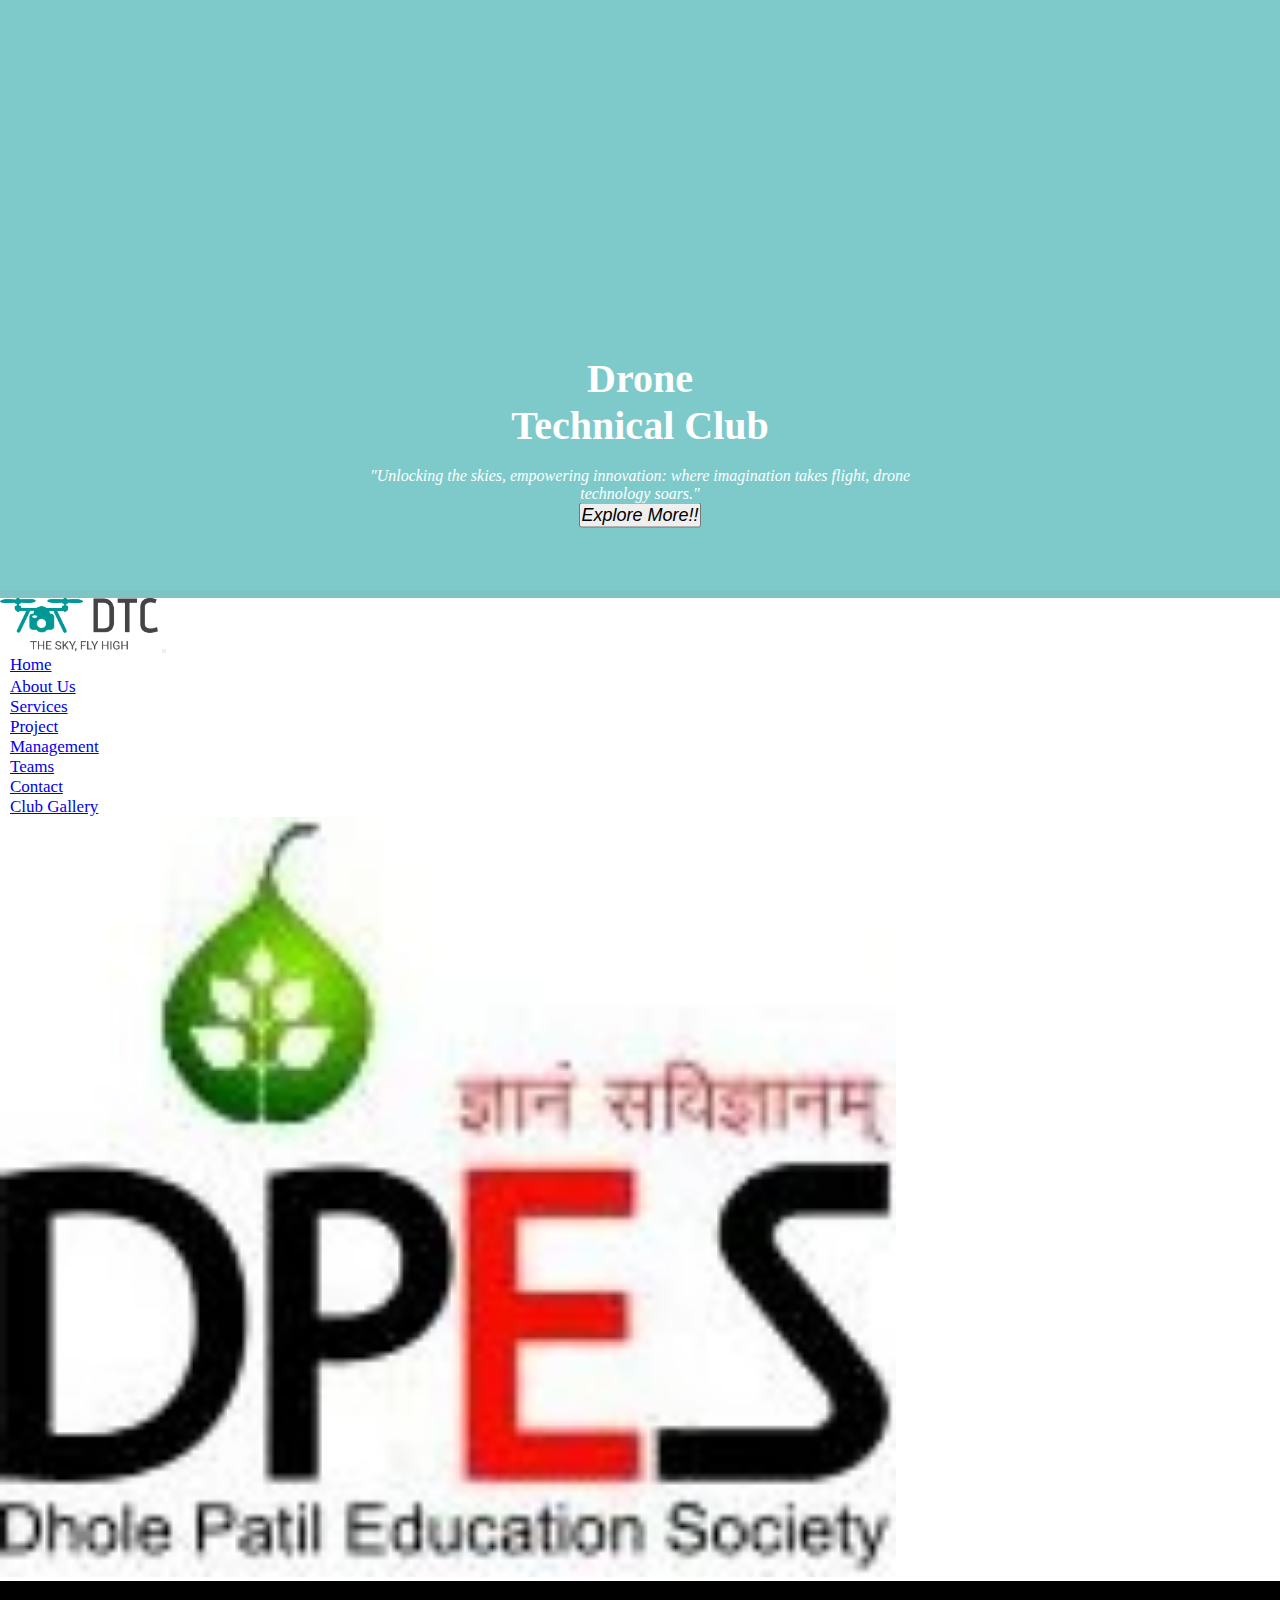
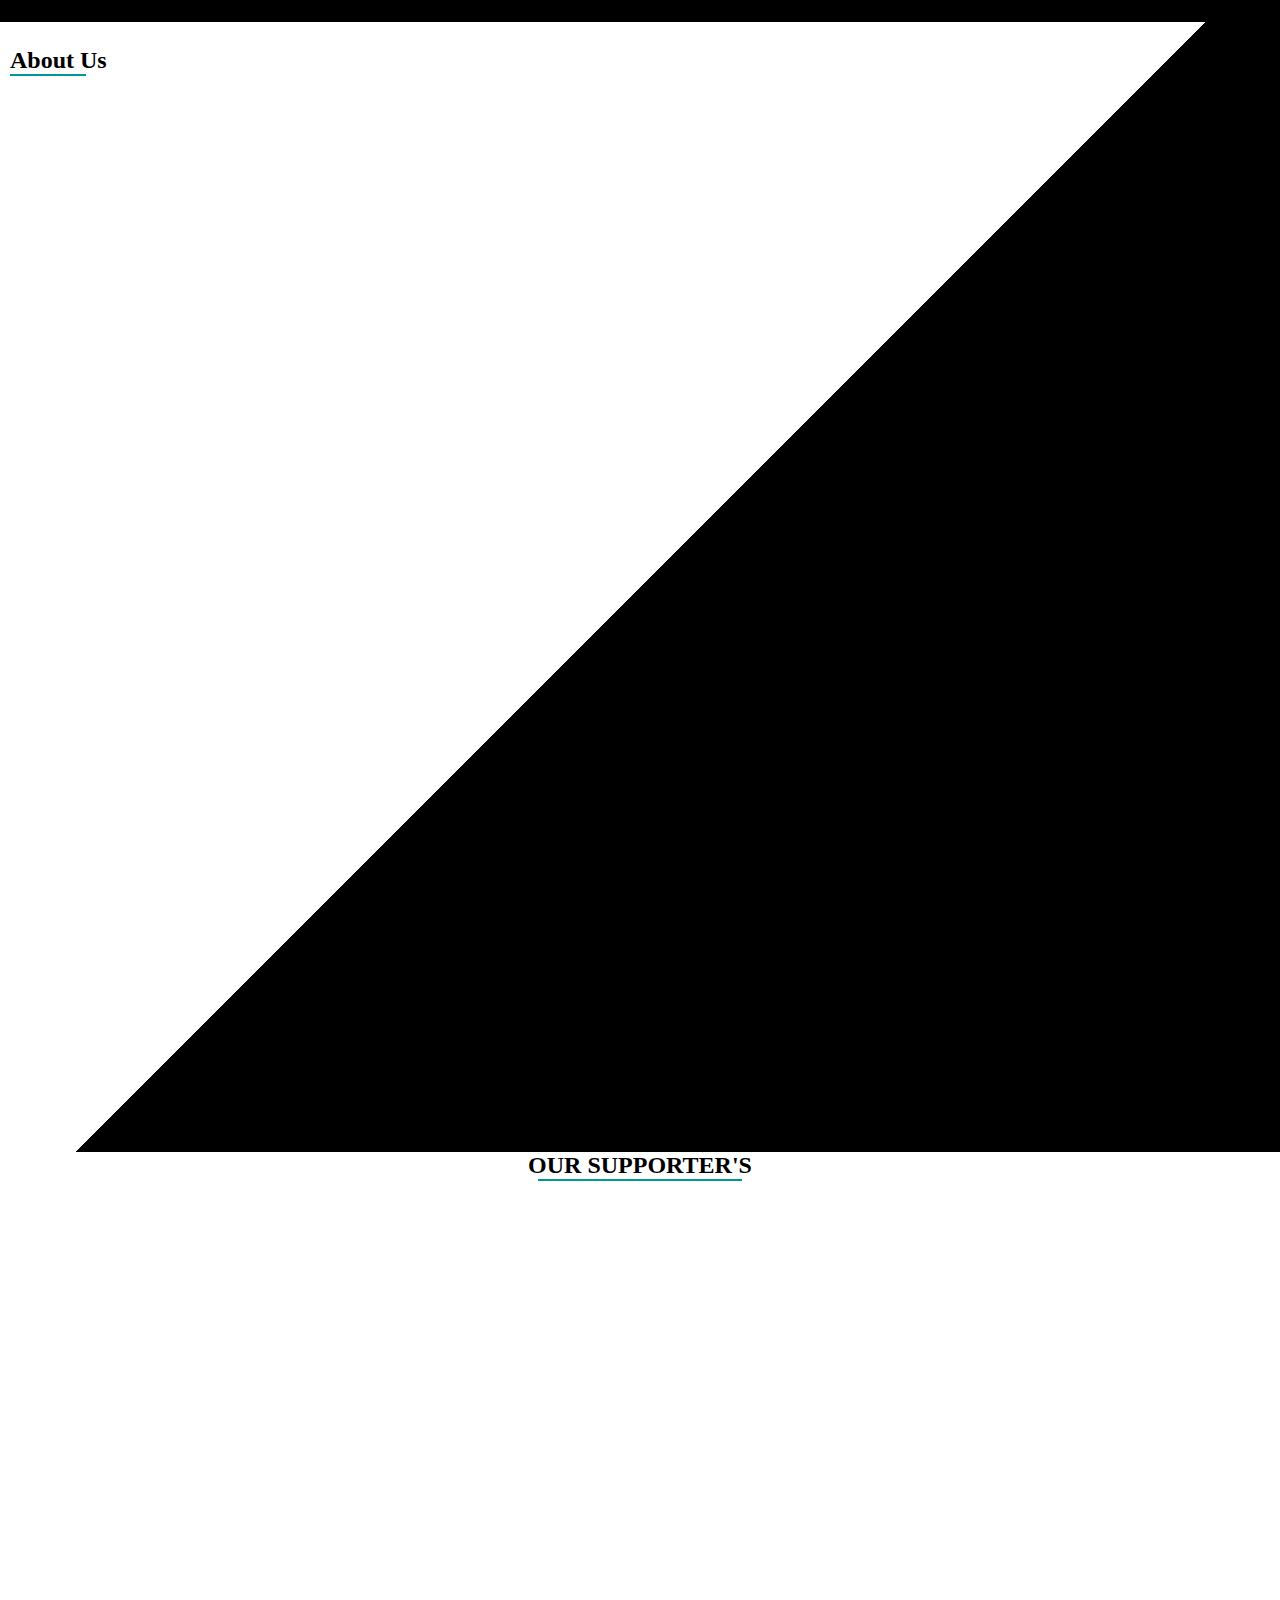
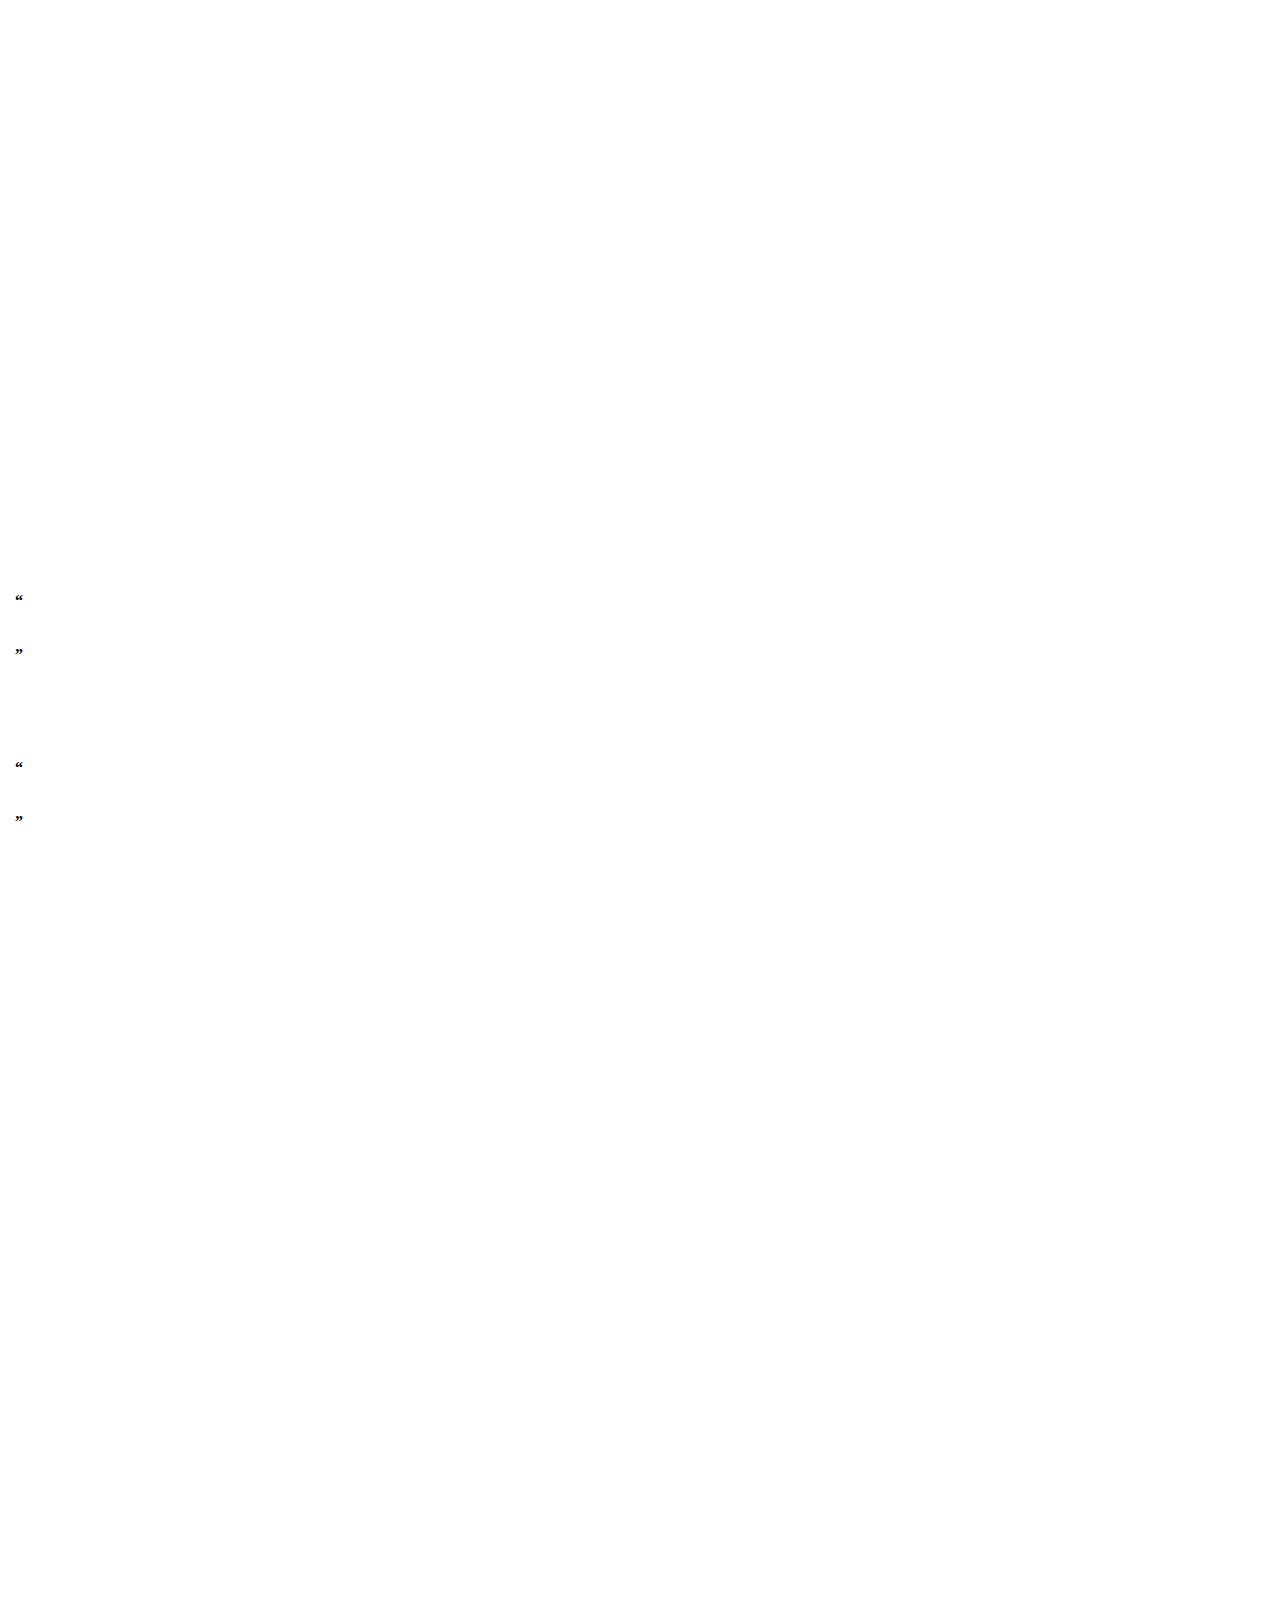
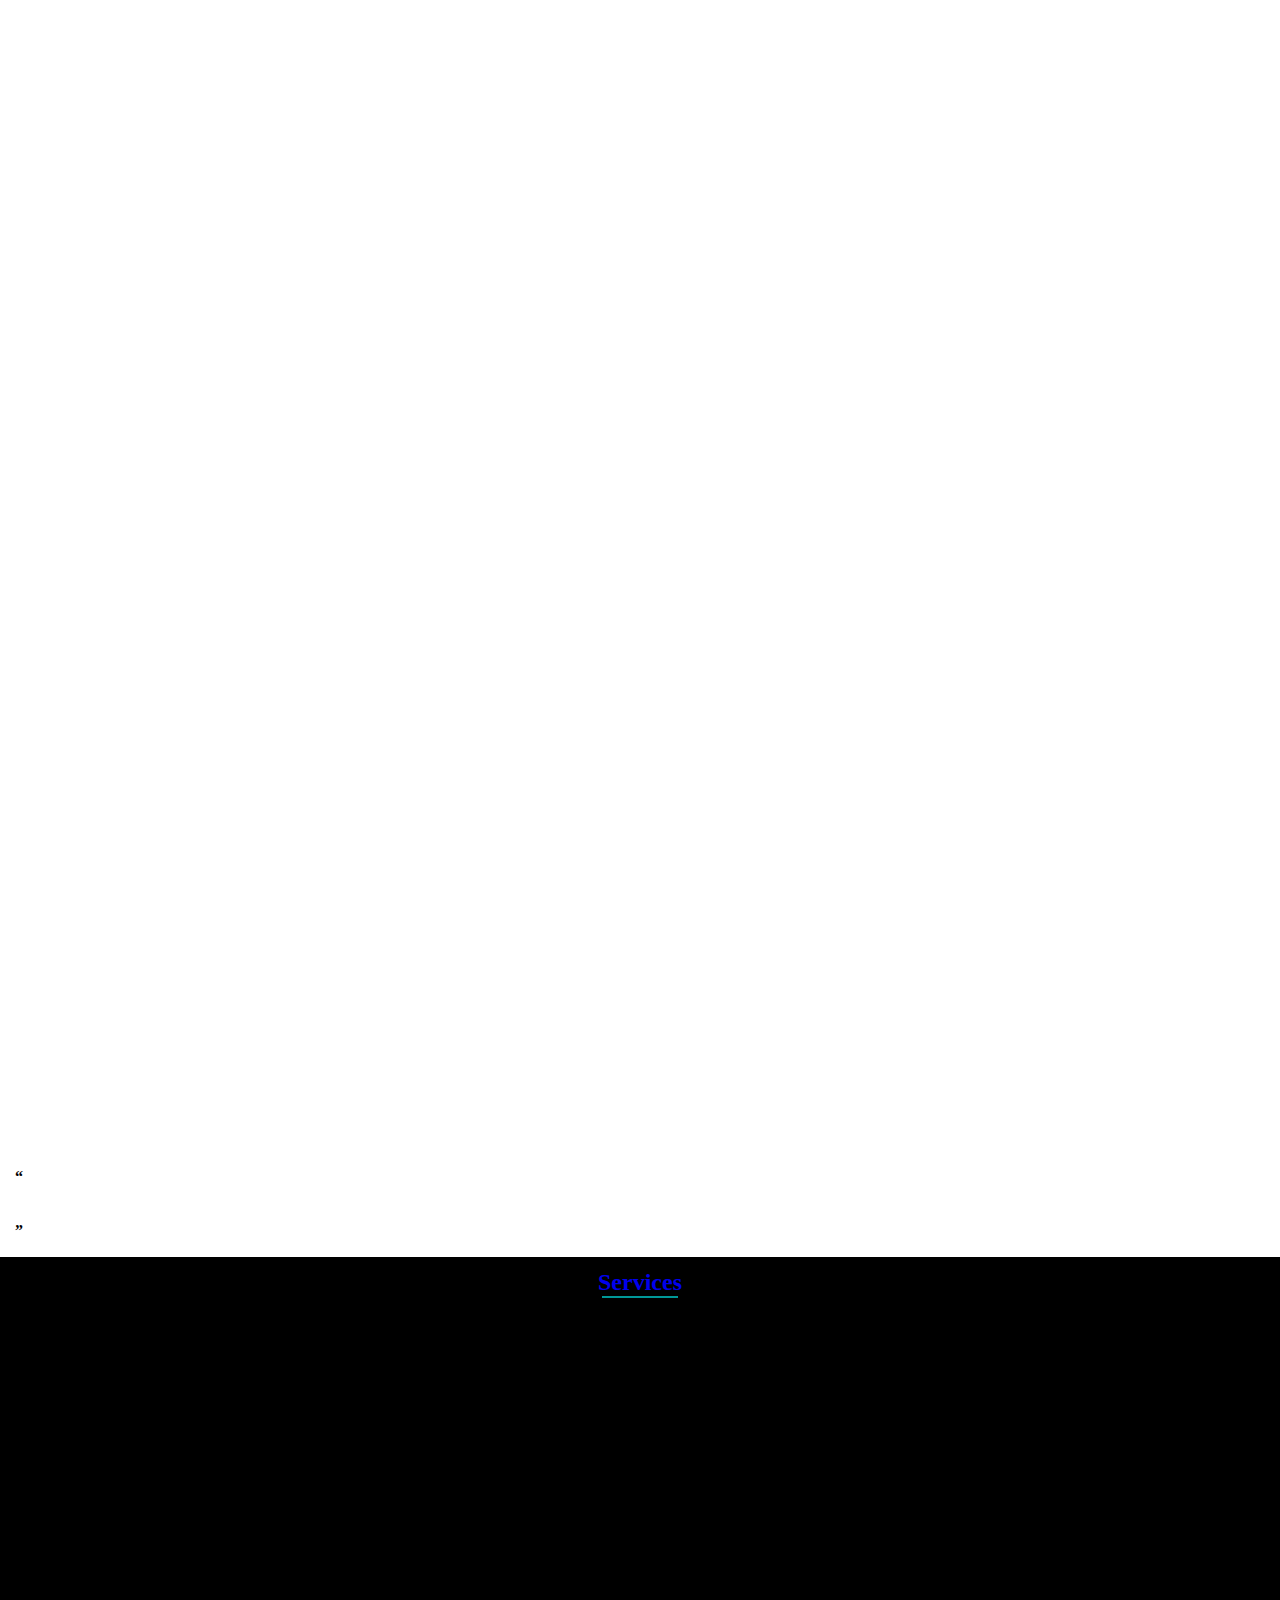
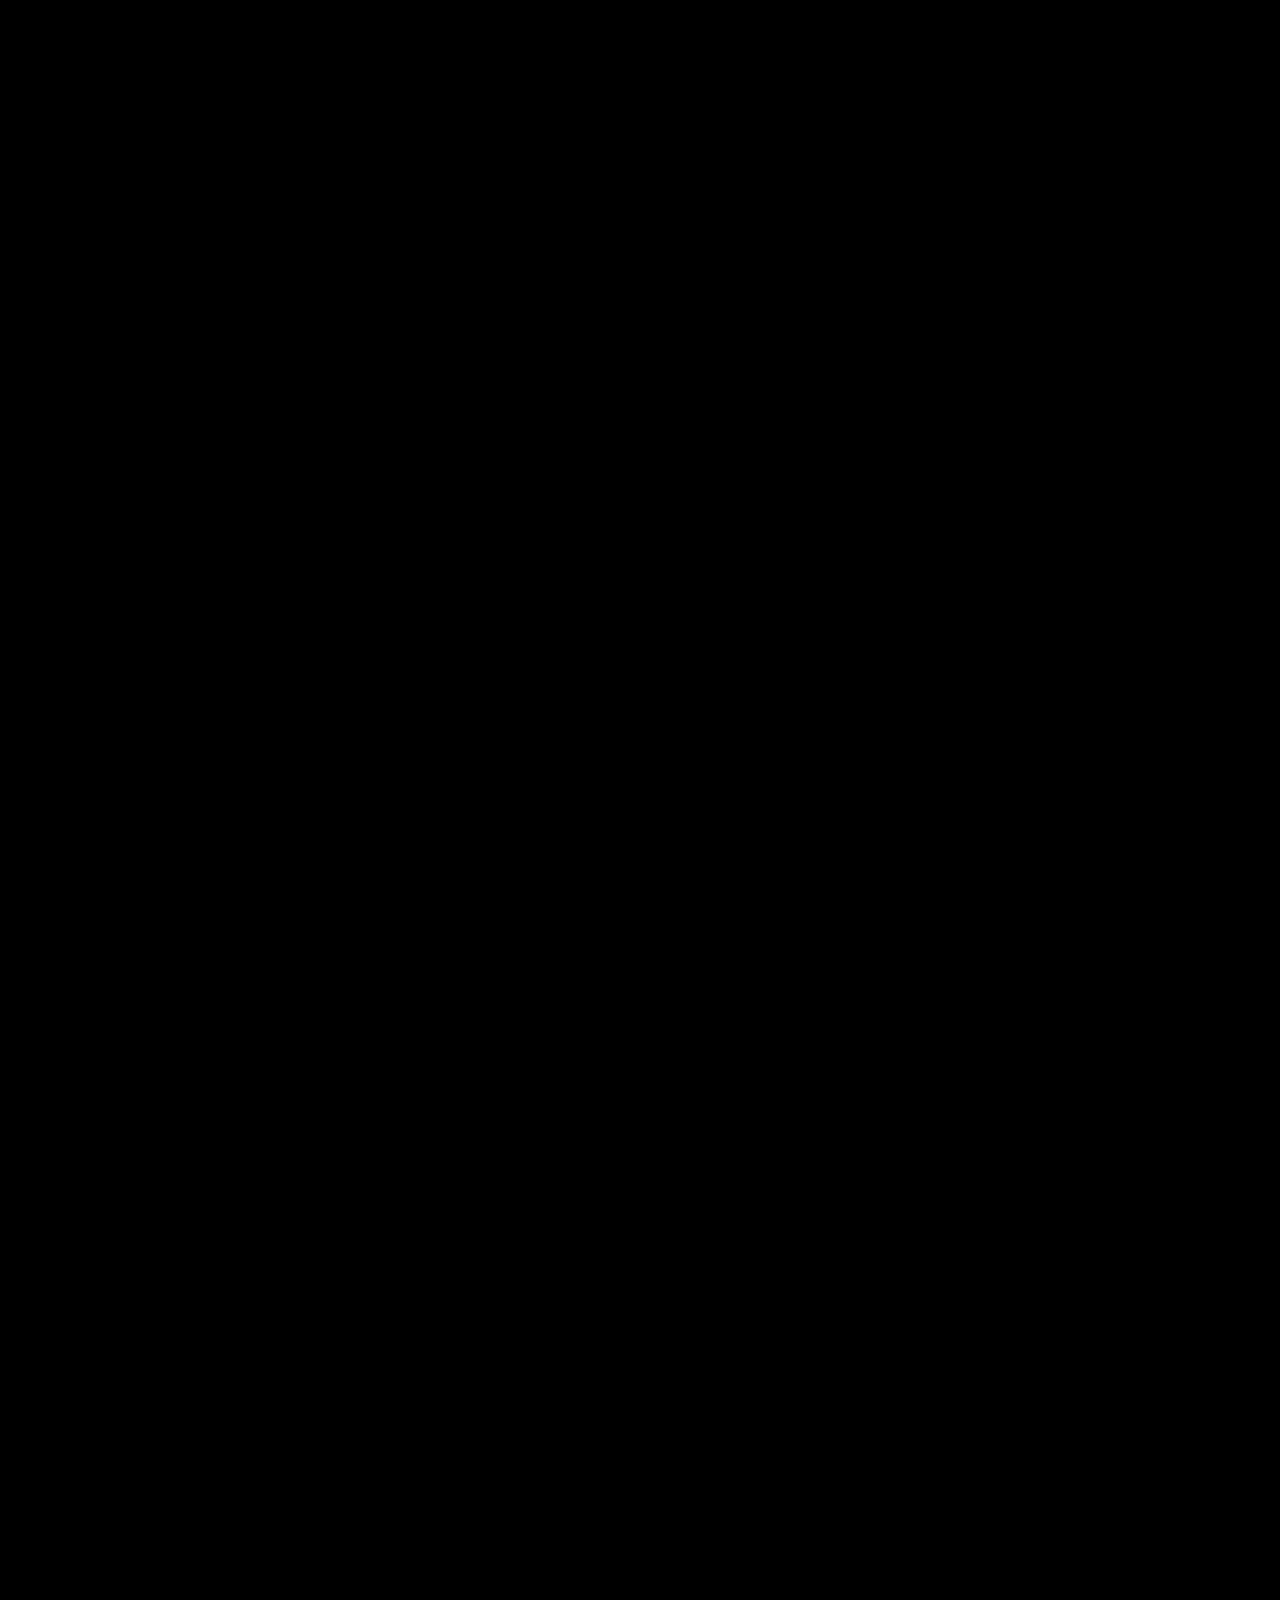
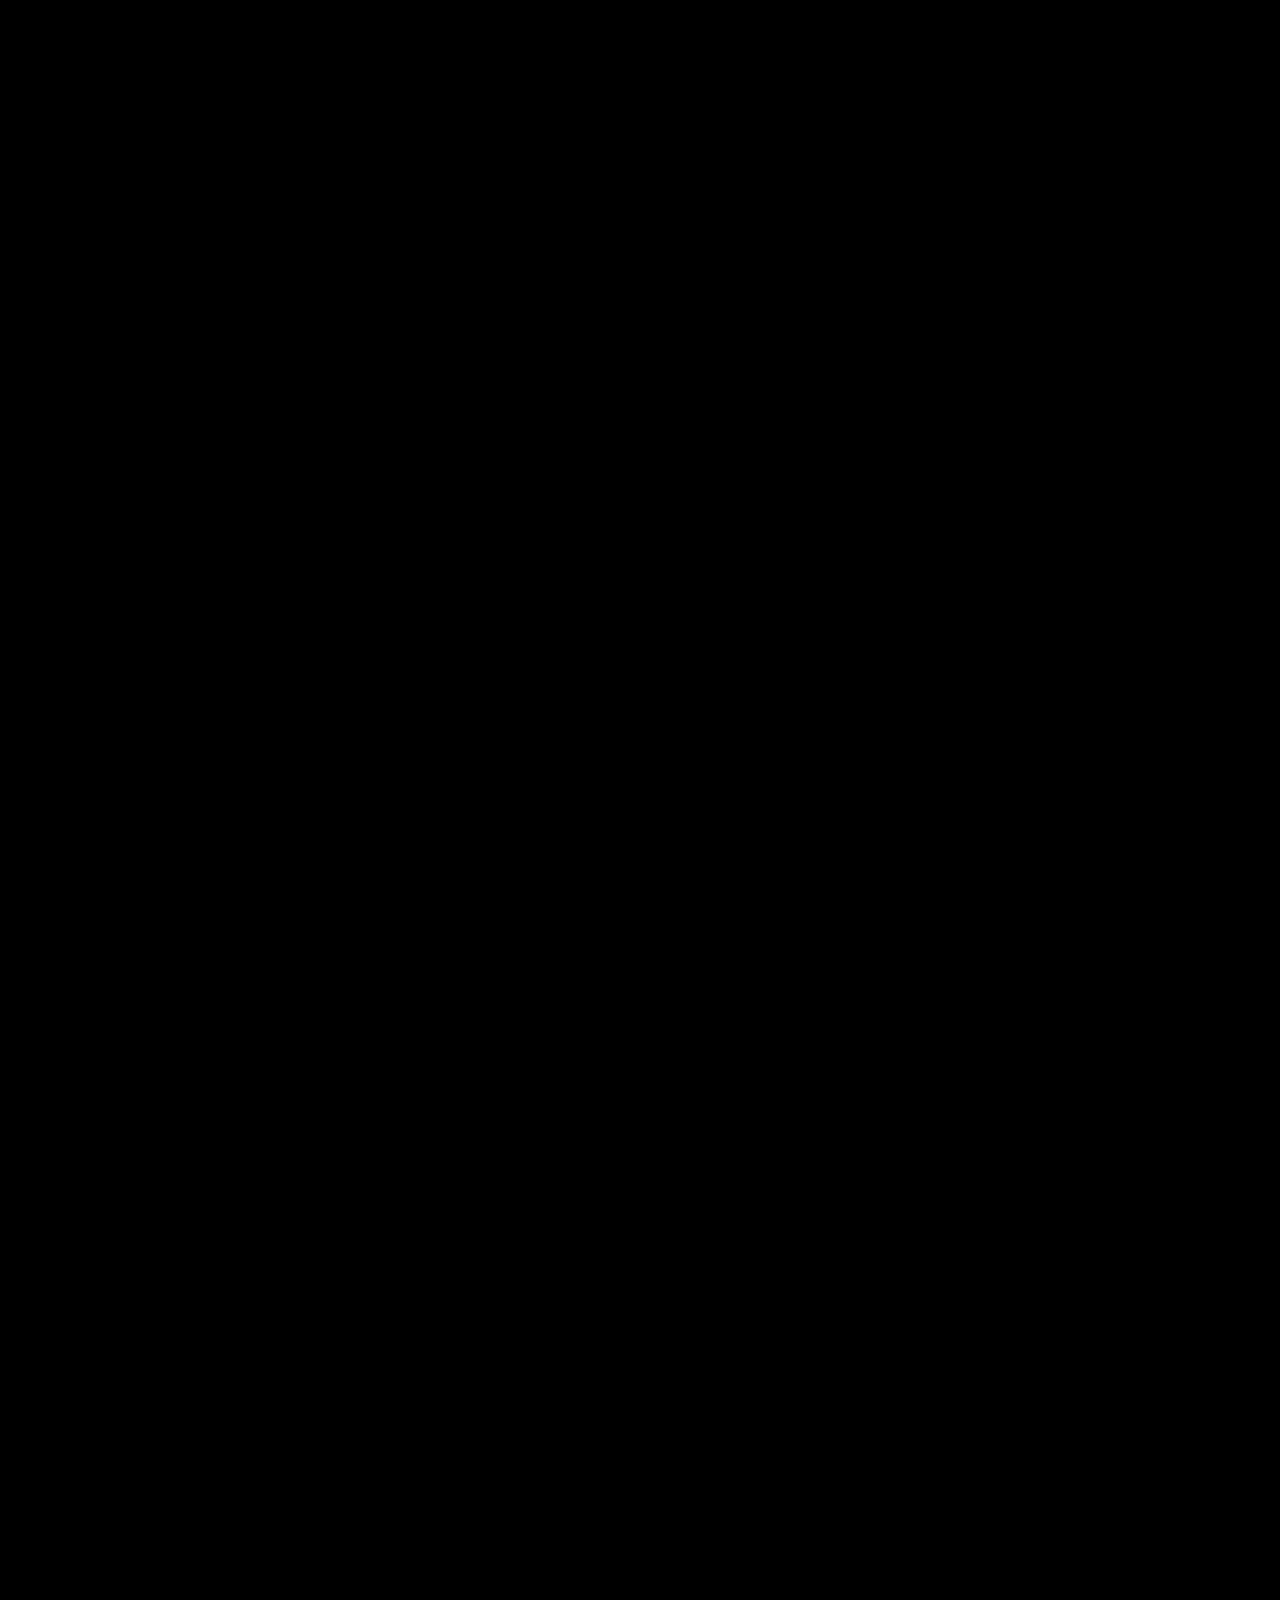
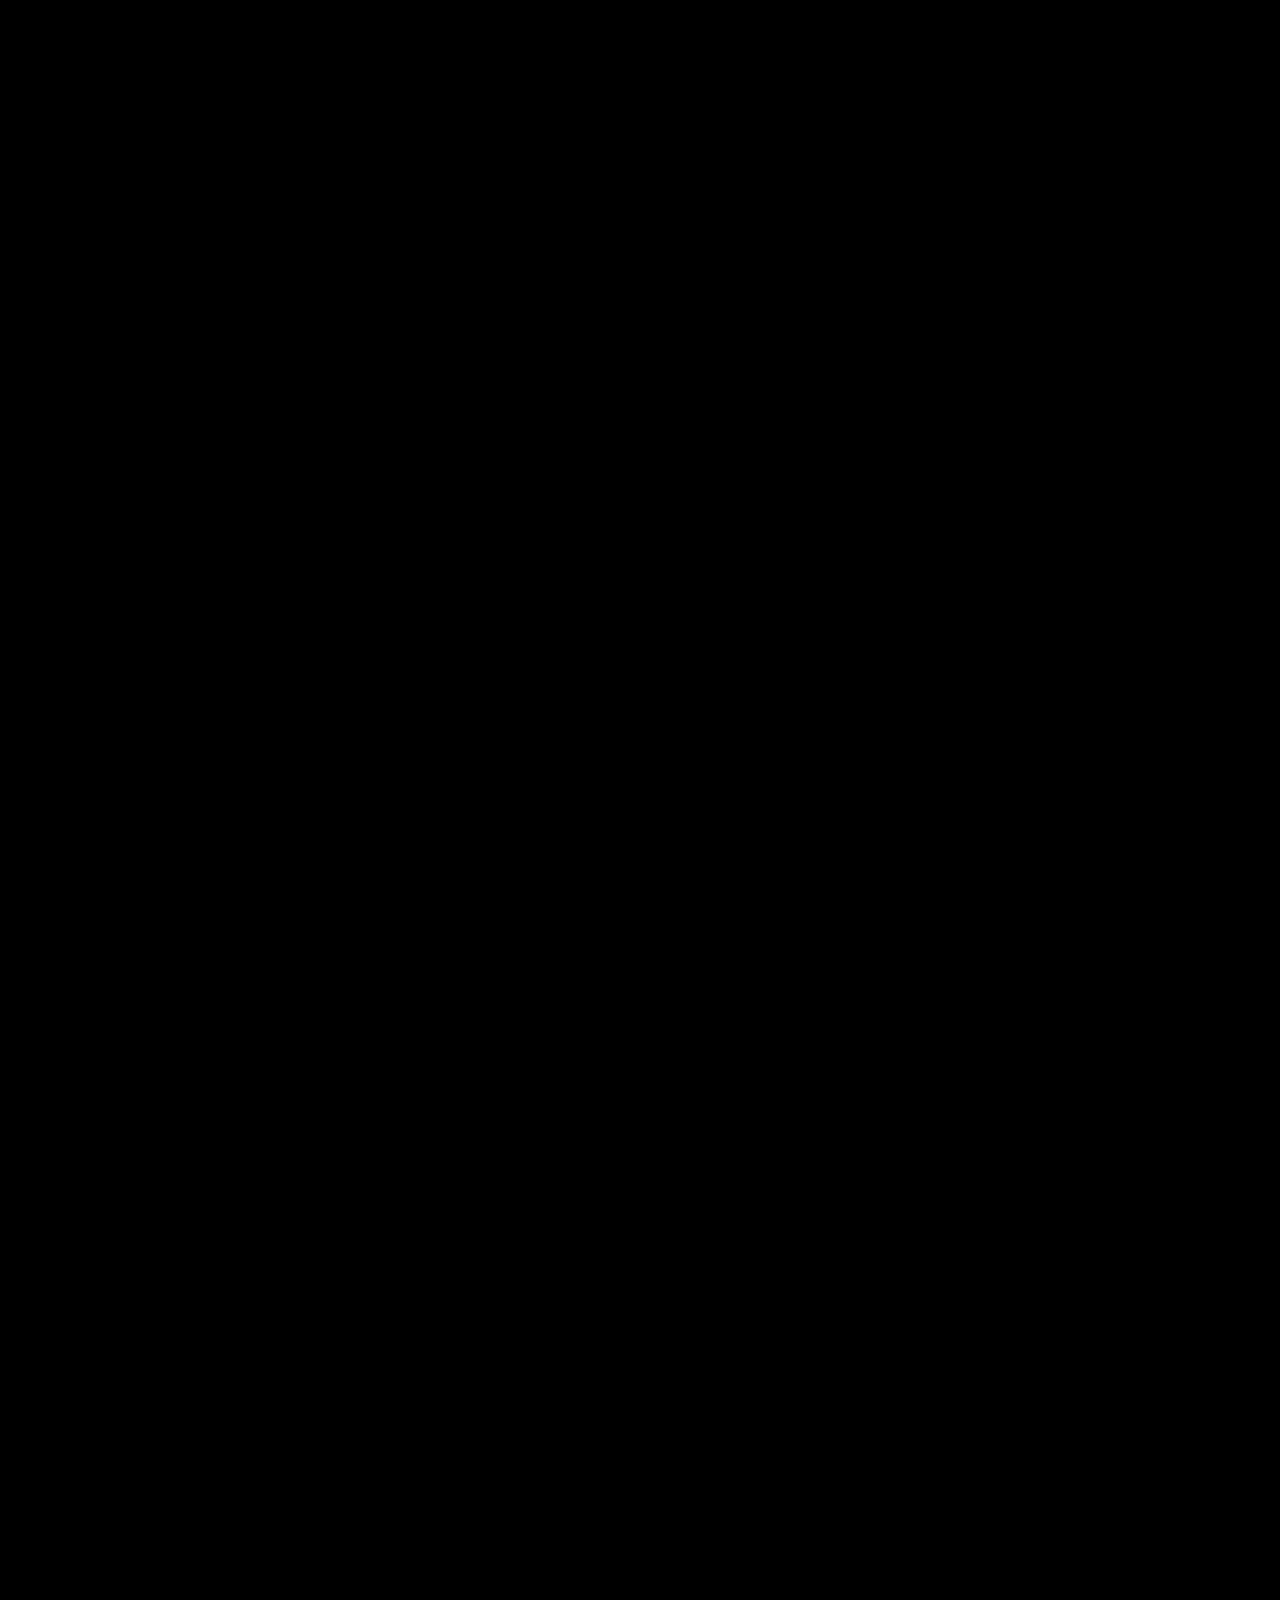
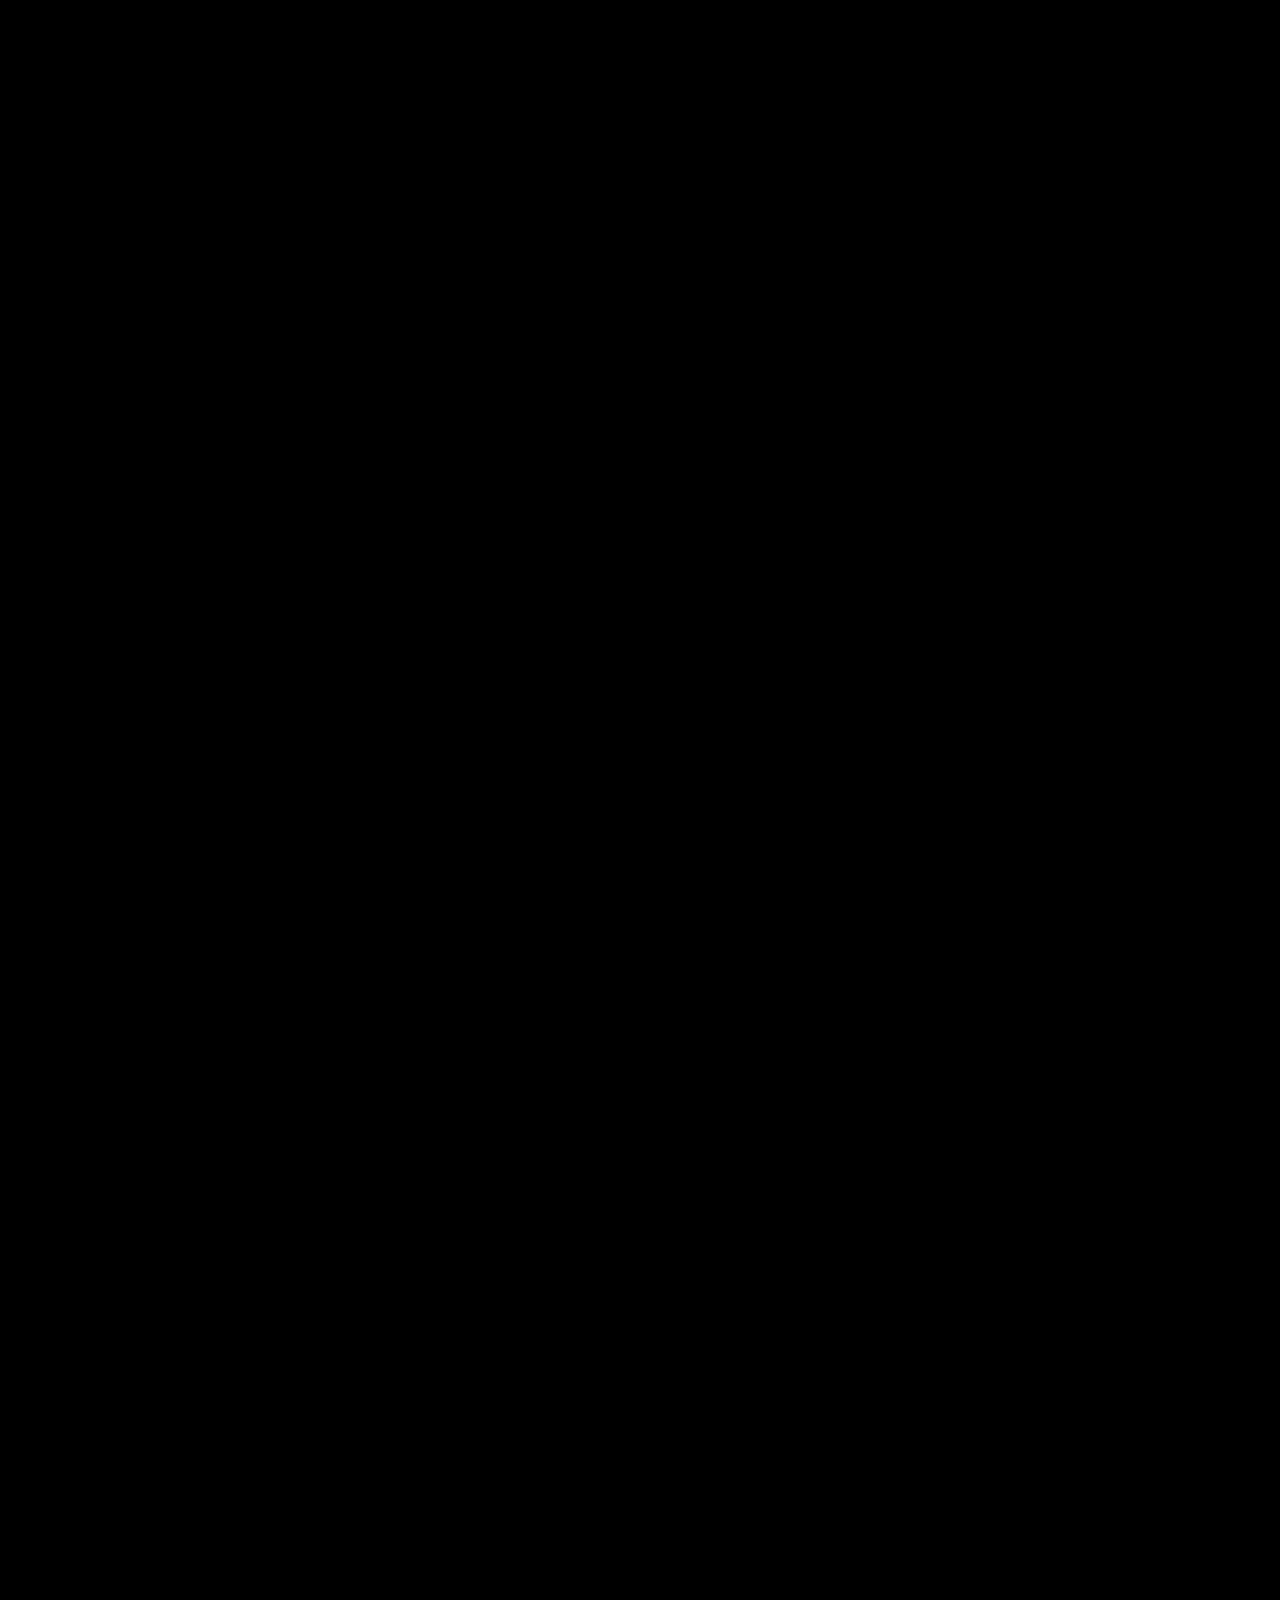
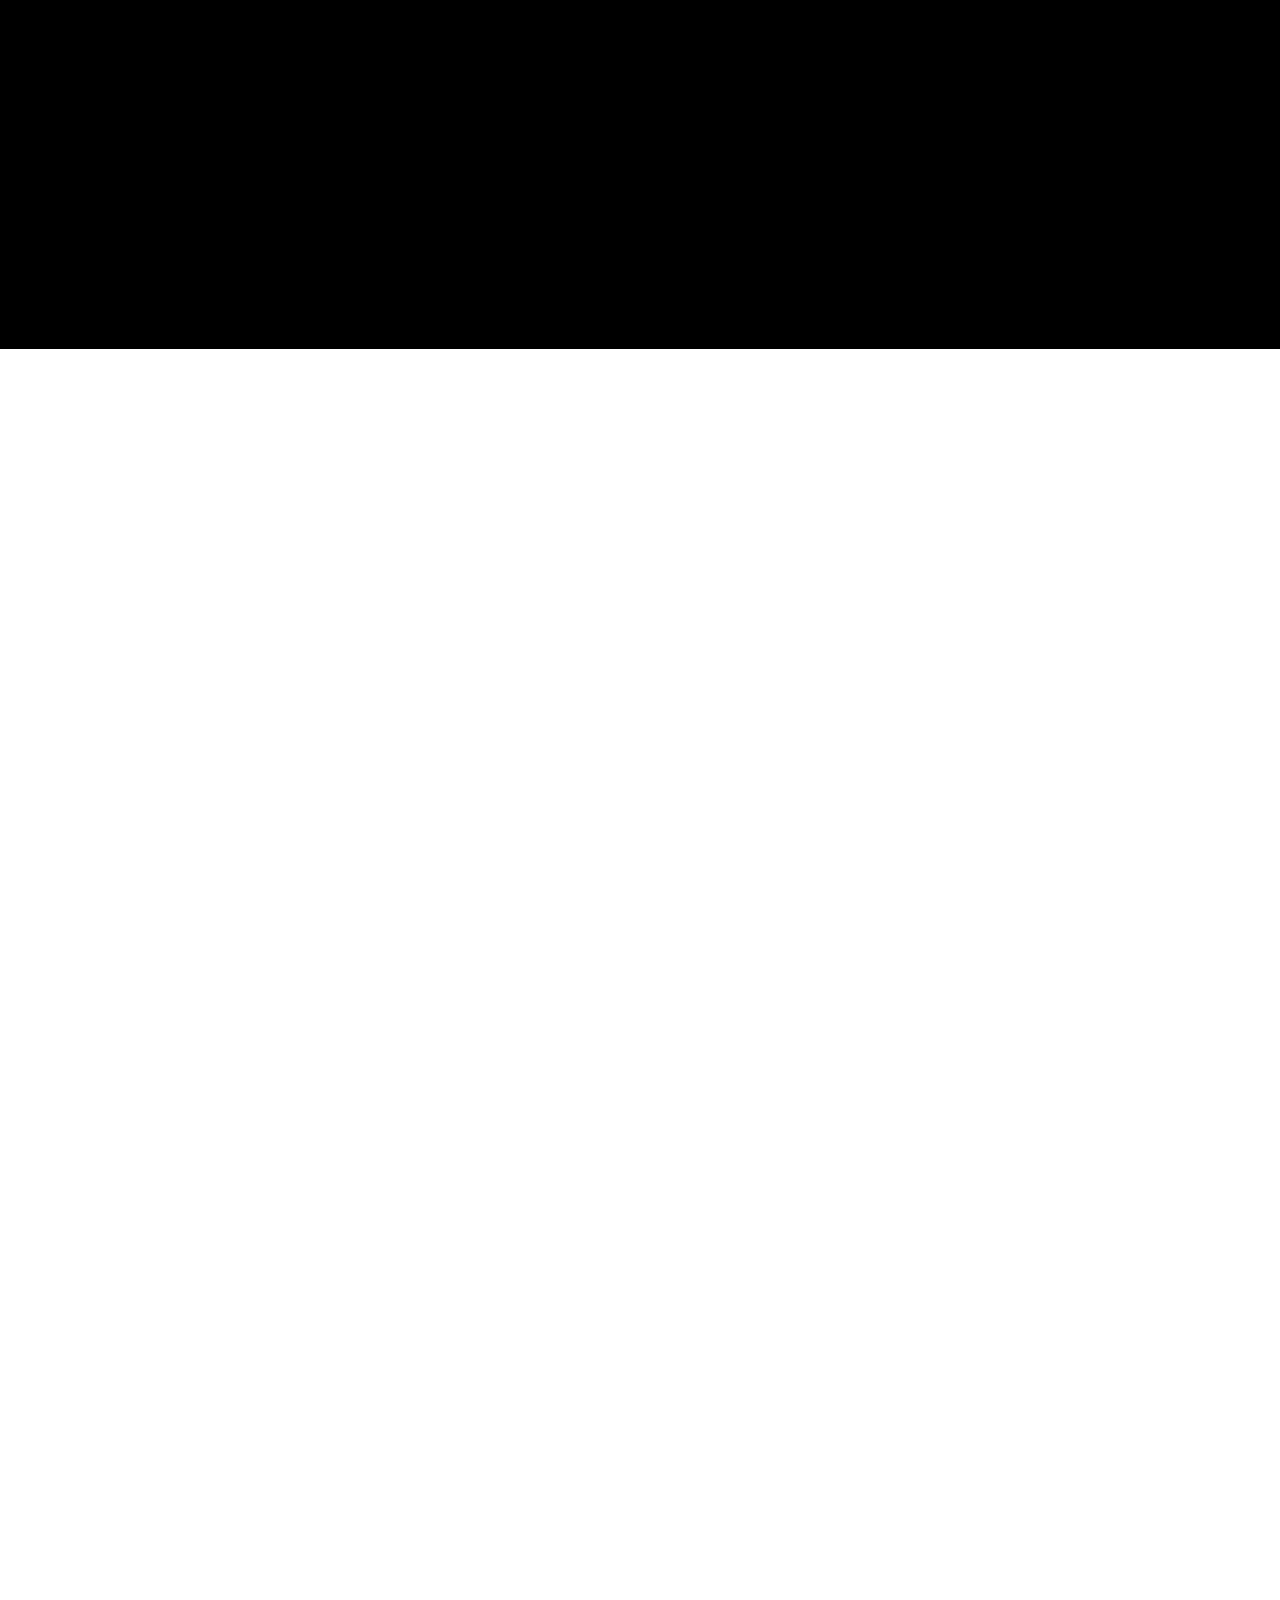
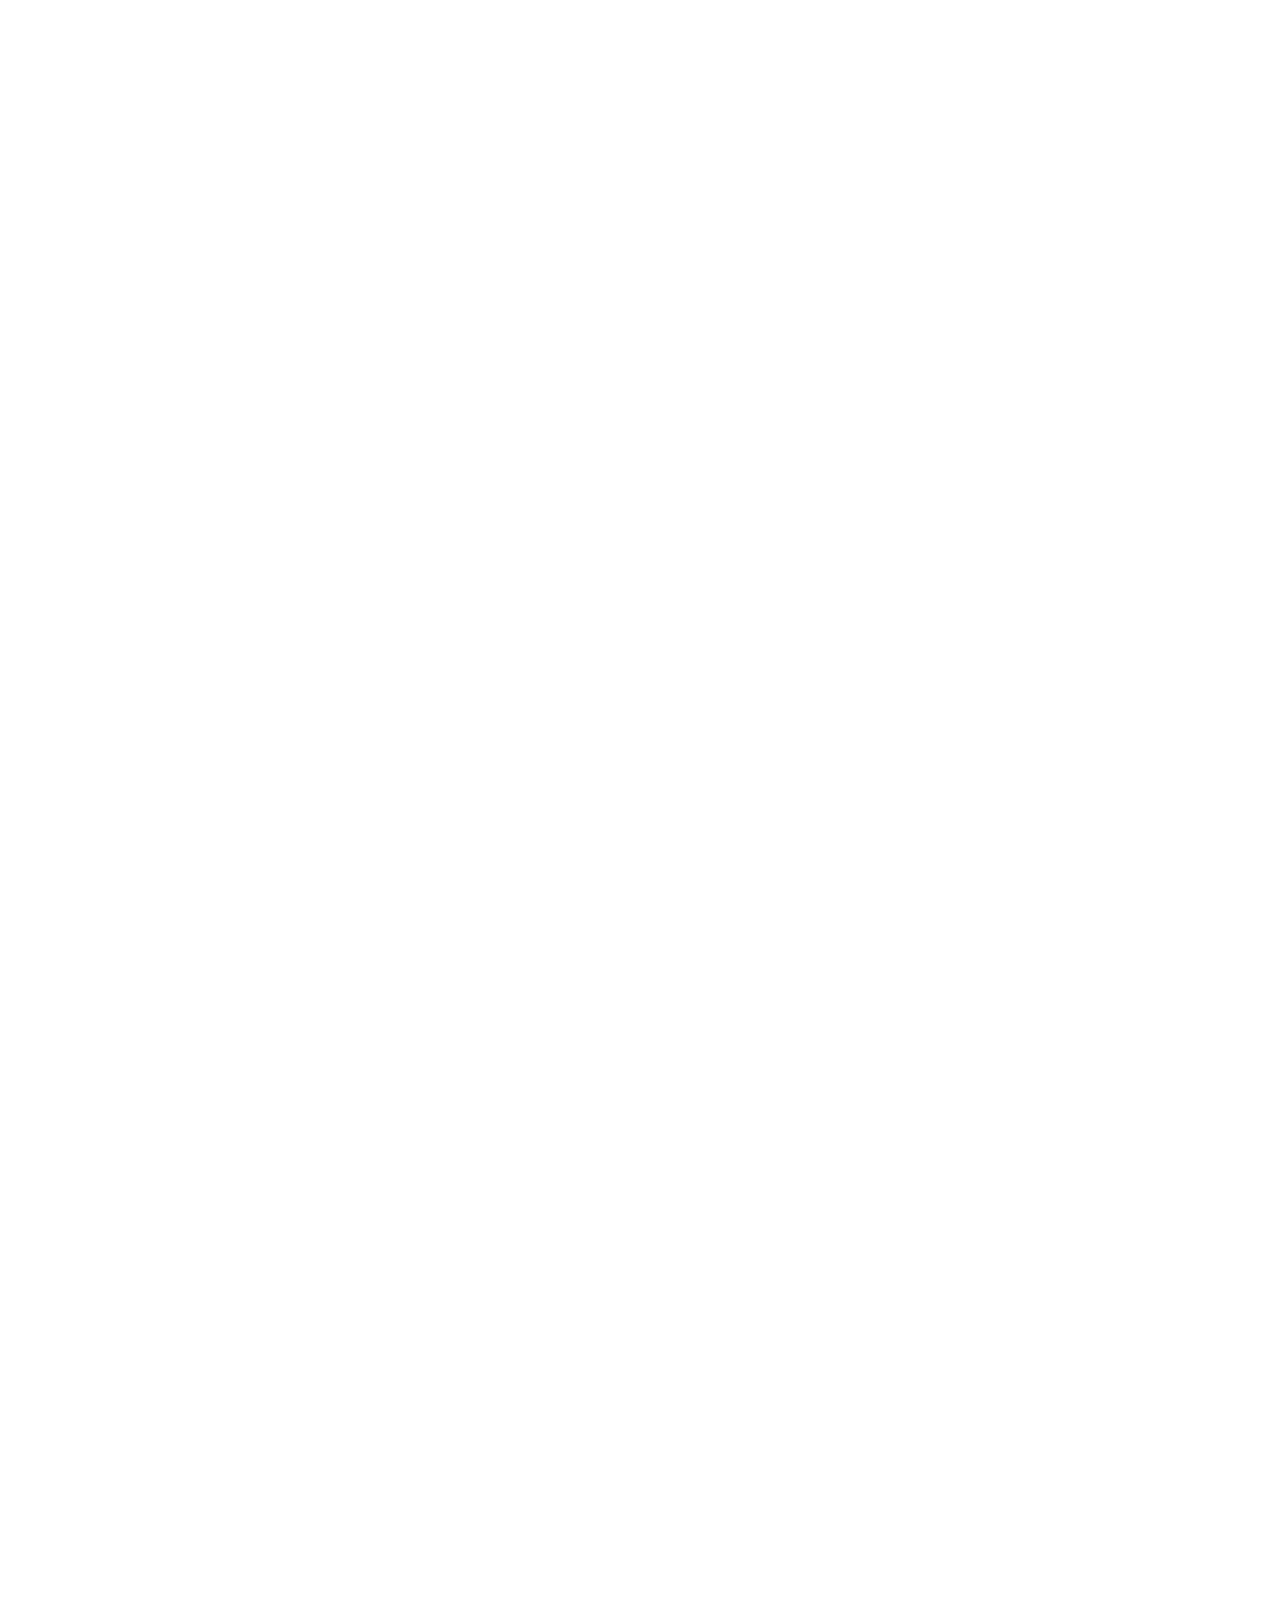
<file: index.html>
<!DOCTYPE html>
<html lang="en">
<head>
    <meta charset="UTF-8">
    <meta name="viewport" content="width=device-width, initial-scale=1.0">
    <link rel="stylesheet" href="https://unpkg.com/aos@next/dist/aos.css" />
    <link href="https://cdn.jsdelivr.net/npm/bootstrap@5.3.2/dist/css/bootstrap.min.css" rel="stylesheet" integrity="sha384-T3c6CoIi6uLrA9TneNEoa7RxnatzjcDSCmG1MXxSR1GAsXEV/Dwwykc2MPK8M2HN" crossorigin="anonymous">
    <link rel="stylesheet" href="css/index.css">
    <link rel="stylesheet" href="https://cdnjs.cloudflare.com/ajax/libs/font-awesome/4.7.0/css/font-awesome.min.css">
    <title>DTC|Dhole Patil College of Engineering</title>
    <script src="https://cdn.jsdelivr.net/npm/bootstrap@5.3.2/dist/js/bootstrap.bundle.min.js" integrity="sha384-C6RzsynM9kWDrMNeT87bh95OGNyZPhcTNXj1NW7RuBCsyN/o0jlpcV8Qyq46cDfL" crossorigin="anonymous"></script>
</head>
<body>    
  <div class="background-welcome ">
    <div class="background-welcome-lay"></div></div>
  <div class="background-welcome-overlay">
      <h2 style="font-size: 40px;">Drone<br>Technical Club</h2>
      <p><i>"Unlocking the skies, empowering innovation: where imagination takes flight, drone technology soars."</i> <br><a href="#navbar"><button class="exl-btn btn btn-outline-light mt-2 p-2" type="button"><i>Explore More!!</i>
      </button></a> </p>
     
  </div>
  <main id="main">
    <section class="header shadow p-3" id="myHeader">
      <nav class="navbar navbar-expand-lg " id="navbar">
        <div class="container-fluid ">
          <a class="navbar-brand" id="title" href="index.html"><img id="logo-title" src="img/dtc-high-resolution-logo-transparent.png" alt="drone-logo"></a>
          <button class="navbar-toggler bg-light" type="button" data-bs-toggle="collapse" data-bs-target="#navbarSupportedContent" aria-controls="navbarSupportedContent" aria-expanded="false" aria-label="Toggle navigation">
            <span class="navbar-toggler-icon"></span>
          </button>
          <div class="center-navbar collapse navbar-collapse" id="navbarSupportedContent">
            <ul class="navbar-nav me-auto mb-2 mb-lg-0">
              <li class="nav-item">
                <a class="nav-link  active text-dark" aria-current="page" href="index.html">Home</a>
                <center><div class="index-hr" data-aos="fade-right"></div></center>
              </li>
              <li class="nav-item">
                <a class="nav-link" href="#aboutus">About Us</a>
              </li>
              <li class="nav-item">
                <a class="nav-link" href="#services"  aria-expanded="true">Services</a>
              </li>
              <li class="nav-item">
                <a class="nav-link" href="project.html" aria-disabled="true">Project</a>
              </li>
              <li class="nav-item">
                <a class="nav-link" href="management_team.html" aria-disabled="true">Management</a>
              </li>
              <li class="nav-item">
                <a class="nav-link" href="Teams.html" aria-disabled="true">Teams</a>
              </li>
              <li class="nav-item">
                <a class="nav-link" href="contact.html" aria-disabled="true">Contact</a>
              </li>
              <li class="nav-item">
                <a class="nav-link" href="gallery.html" aria-disabled="true">Club Gallery</a>
              </li>
            </ul>
            <a href="https://dpcoepune.edu.in/"><img src="img/dpes-logo-updated.webp" alt="dpes" style="width: 70%; "></a>
          </div>
        </div>
      </nav>
    </section>

    <div class="container-fluid" style="background-color: black;">
      <div class="marquee">
        <div class="row">
          <div class="col-sm-1 update">
            <div class="d-flex p-2">
              <center><p class="lead strong text-primary">Updates:</p></center>
            </div>
          </div>
          <div class="col-sm-10 updated">
            <marquee behavior="scrolling" direction="left" class="d-flex mt-2 pt-1"><p class="text-light">Hey!! Engineers, we are planning a surprise &#128064; for you. Want to know, then <a href="news.html" style="text-decoration: none; cursor: pointer;">Click here</a>. Want to Check out our gallery, then <a href="gallery.html" style="text-decoration: none;">Click here</a>. Follow us <a href="https://www.instagram.com/_drone.club_?utm_source=ig_web_button_share_sheet&igsh=ZDNlZDc0MzIxNw=="><i class="fa fa-instagram"></i></a></p></marquee>
          </div>
        </div>
      </div>
    </div>
    
    <div class="container-fluid " id="aboutus" style="background: linear-gradient(-45deg, black 50%, transparent 50%);">
      <div class="container">
        <div class="row">
          <div class="about-section">
            <h2><b>About Us</b></h2>
            <div class="hr"></div>
          </div>
        </div>
      <div class="row">
        <div class="col-sm-6 aboutus-para" data-aos="fade-right">
          <p class="aboutus-text">
            The grand inauguration of the Drone Technical Club at <strong>Dhole Patil College of Engineering   
            </strong> was a momentous occasion graced by the esteemed presence of Mr. Uday Dev & Mr. Bhushan Muthiyan,
              CEO,Automation AI Infosystem Pvt Ltd, Pune, an eminent figure in the field.<br>The event, organized in
              collaboration with Mr. Ganesh Thorat from Cerebrosparks Pune, was a celebration of technological
              advancement and a testament to the college's commitment to nurturing innovation. <br>
              Excitement filled the air as students and faculty gathered, eagerly awaiting the beginning of a new era in
              drone technology. <br> Drone Technical club is a Technical platform for students to share their ideas, collaborate with each other to come up with unique solutions and work in teams to prepare drones to serve the society.
          </p>
        </div>
        <div class="col-sm-6">
          <div class="aboutus-logo" data-aos="fade-left">
            <img src="img/drone-club.webp" alt="Club Logo" width="70%">
          </div>
        </div>
      </div>
    </div>
    </div>

    <div class="container-fluid support-system">
      <div class="container">
        <div class="row m-5">
          <h2 style="text-align: center;">OUR SUPPORTER'S</h2>
          <center><div class="support-hr"></div></center>
        </div>
        <div class="row">
          <div class="col-sm-6 chairman-img" data-aos="fade-right">
            <img src="img/user_3177440.png" alt="Chairman"  width="70%">
          </div>
          <div class="col-sm-6 chairman-part">
            <div class="details">
              <div class="heads-chairman ">
                <h3 data-aos="fade-left">Mr. Sagar U. Dhole Patil</h3>
                <h3 data-aos="fade-right">Hon. Chairman</h3>
                <h4 data-aos="fade-left">Dhole Patil Education Society</h4><br>
                <strong  >
                  <q>
                    <p data-aos="fade-up">
                      Our objective is not only to educate, but also to inculcate integrity, honesty, values and capability for hard work. We welcome you to become a part of an incredible journey where we encourage you to spread your wings and soar, as you follow your dreams and turn them into reality.
                    </p>
                </q>
                </strong>
              </div>
            </div>
          </div>
        </div>
        <div class="row">
          <div class="col-sm-6 chairman-part">
            <div class="details">
              <div class="heads-chairman ">
                <h3 data-aos="fade-right">Mrs Uma Sagar Dhole Patil</h3>
                <h3 data-aos="fade-left">Secretary</h3>
                <h4 data-aos="fade-right">Dhole Patil Education Society</h4><br>
                <strong>
                  <q>
                    <p data-aos="fade-up">
                      We have been in the field of education for the past decade. In this last decade I have had the dream of putting together an authentic, vibrant and reliable institute operating in a region surrounded by the Pune IT hub. I am sure that we will achieve our mission with the cooperation and team work of every member of DPES.
                    </p>
                </q>
                </strong>
              </div>
            </div>
          </div>
          <div class="col-sm-6 chairman-img" data-aos="fade-left">
            <img src="img/user_3177440.png" alt="Secretary" width="70%">
          </div>
        </div>
        <div class="row">
          <div class="col-sm-6 chairman-img" data-aos="fade-right">
            <img src="img/user_3177440.png" alt="principal"  width="70%" >
          </div>
          <div class="col-sm-6 chairman-part">
            <div class="details">
              <div class="heads-chairman">
                <h3 data-aos="fade-left">Principal,</h3>
                <h3 data-aos="fade-right">Prof. Dr. B.M. Shinde</h3>
                <h4 data-aos="fade-left">Dhole Patil College Of Engineering</h4><br>
                <strong>
                  <q>
                    <p data-aos="fade-up">
                      We believe in “You dream, we educate…”. We encourage and inspire our students to do well in their academics and also to get involved in co-curricular activities in order to take up challenges, improve interpersonal skills and personality, be self-dependent and above of all, have a worthy time while learning.
                    </p>
                </q>
                </strong>
              </div>
            </div>
          </div>
        </div>
      </div>
    </div>  

  <div class="container-fluid services" id="services" style="background: linear-gradient(180deg, black 55%, transparent 50%);">
    <div class="container servies-top-head">
      <div class="workpart-head servies-main-head">
        <center>
          <a href="#main" style="text-decoration: none;"><h2 class="text-light">Services</h2></a>
        <div class="services-hr"></div>
        </center>
      </div>
      <div class="row services-parts">
        <div class="col-sm-6 services-part" data-aos="fade-right">
          <div class="card" style="width: 25rem;">
            <img src="img/pexels-icsa-1709003.jpg" class="card-img-top" alt="Workshops">
            <div class="card-body">
              <h5 class="card-title " style="color:	#383838;">Workshops</h5>
              <p class="card-text" style="color:	#383838;">We conduct workshops in college, to increase drone awareness among students.</p>
            </div>
          </div>
        </div>
        <div class="col-sm-6 services-part" data-aos="fade-left">
          <div class="card" style="width: 25rem;">
            <img src="img/pexels-kyle-loftus-2446713.jpg" class="card-img-top" alt="Flight Operations">
            <div class="card-body">
              <h5 class="card-title" style="color:	#383838;">Flight Operations</h5>
              <p class="card-text" style="color:	#383838;">We Conduct drone flying operations and also test the newly made drones in campus.</p>
            </div>
          </div>
        </div>
      </div>
      <div class="row">
        <div class="col-sm-6 services-part" data-aos="fade-right">
          <div class="card" style="width: 25rem;">
            <img src="img/pexels-tima-miroshnichenko-6755136.jpg" class="card-img-top" alt="Drone Manufacturing">
            <div class="card-body">
              <h5 class="card-title" style="color:	#383838;">Drone Manufacturing</h5>
              <p class="card-text" style="color:	#383838;">We develop our drones by ourselves for various purposes.</p>
            </div>
          </div>
        </div>
        <div class="col-sm-6 services-part" data-aos="fade-left">
          <div class="card" style="width: 25rem;">
            <img src="img/pexels-abet-llacer-919734.jpg" class="card-img-top" alt="Event Organizing">
            <div class="card-body">
              <h5 class="card-title" style="color:	#383838;">Event Organizing</h5>
              <p class="card-text" style="color:	#383838;">We host different events in campus regarding drones as well as other technical aspects.</p>
            </div>
          </div>
        </div>
      </div>
    </div>
  </div>

  <div class="container-fluid">
    <div class="container">
      <div class="row">
        <div class="collab-head">
          <center>
            <h2>Our Collaborations</h2>
          <div class="collab-hr"></div>
          </center>
        </div>
        <div>
          <div class="row">
            <div class="col-sm-6 collab-part" data-aos="fade-right">
              <div class="collab-img">
                <img src="img/cerebrospark-removebg-preview.png" alt="cerebrospark innovations limited">
              </div>
            </div>
            <div class="col-sm-6 collab-part" data-aos="fade-left">
              <div class="collab-img">
                <img src="img/anantam.png" alt="anantam aerial services">
              </div>
            </div>
          </div>
        </div>
      </div>
    </div>
  </div>

    <div class="container-fluid fifth-part-content bg-dark">
      <div class="row">
        <div class="col-sm-4">
          <div class="logo">
            <img src="img/dtc-high-resolution-logo-transparent.png" alt="DTC" class="logo-title">
          </div>
          <div class="para-part">
            <p>Drone Technical Club (DTC)</p>
            <p>Dhole Patil College Of Engineering</p>
            <p>Dhole Patil Education Society</p>
            <p>Copyright &#169 2023 DTC Pune. <br> All rights Reserved.</p>
            <p>Website By DTC.</p>
          </div>
        </div>
        <div class="col-sm-4 ">'
          <h5 class="text-light">Quick Links</h5>
          <div class="navs">
            <ul>
              <li class="nav-item"><a href="index.html" class="quick">Home</a></li>&nbsp;
              <li class="nav-item"><a href="#aboutus">About Us</a></li>&nbsp;
              <li class="nav-item"><a href="#services">Services</a></li>&nbsp;
              <li class="nav-item"><a href="project.html">Projects</a></li>&nbsp;
              <li class="nav-item"><a href="management_team.html">Management</a></li>&nbsp;
              <li class="nav-item"><a href="Teams.html">Team's</a></li>&nbsp;
              <li class="nav-item"><a href="contact.html">Contact</a></li>&nbsp;
            </ul>
          </div>
        </div>
        <div class="col-sm-4 ">
          <h5 class="mt-3 text-light">Contact Details</h5>
          <div class="contact-para">
            <p>By Email: dpcoe.officaldtc@gmail.com</p>
            <p>By Phone: <br><br> Name: Abhilash Habbu <br> No: +91 89758 47121 <br><br> Name: Pradnya Jadhav <br>No: +91 94223 12974 </p>
          </div>
        </div>
      </div>
    </div>
  </main>
  <script src="https://unpkg.com/aos@next/dist/aos.js"></script>
        <script>
        AOS.init({
            offset: 300,
            duration: 1900,
        });
        </script>
</body>
</html>
</file>
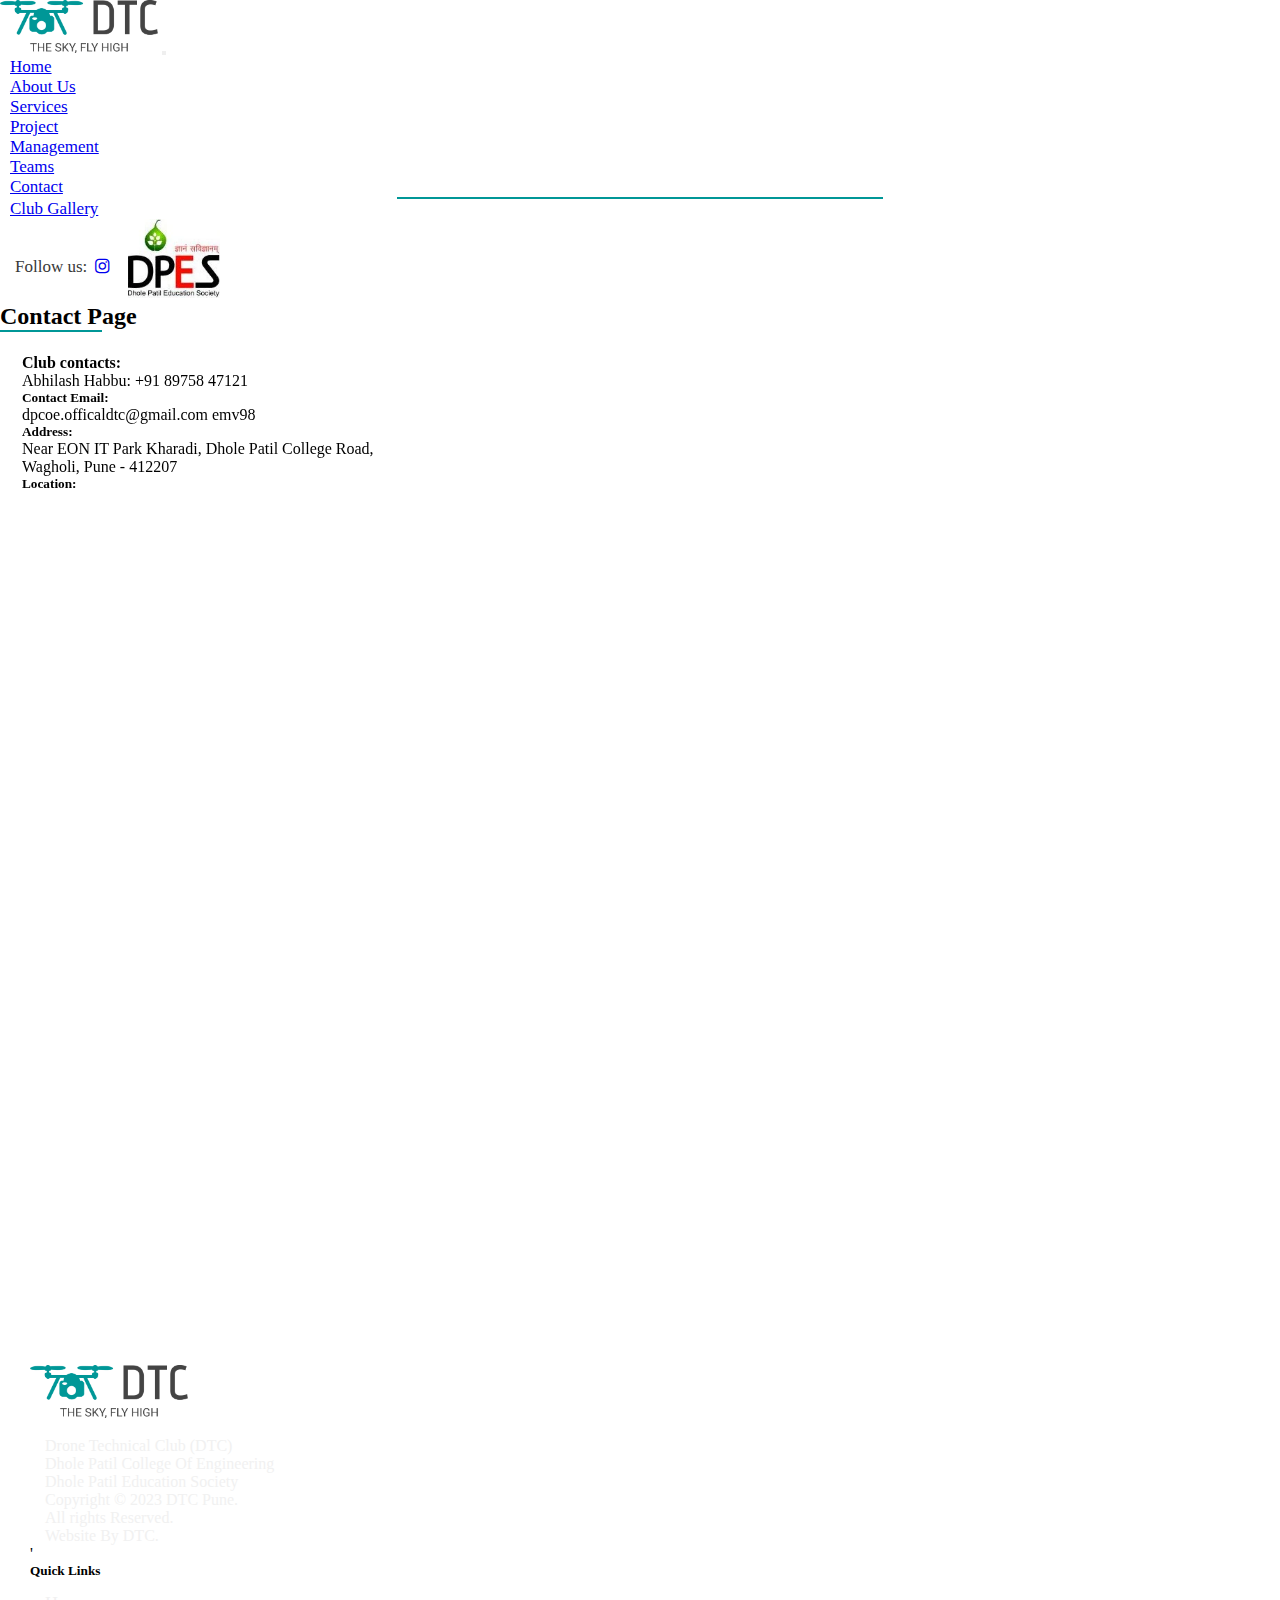
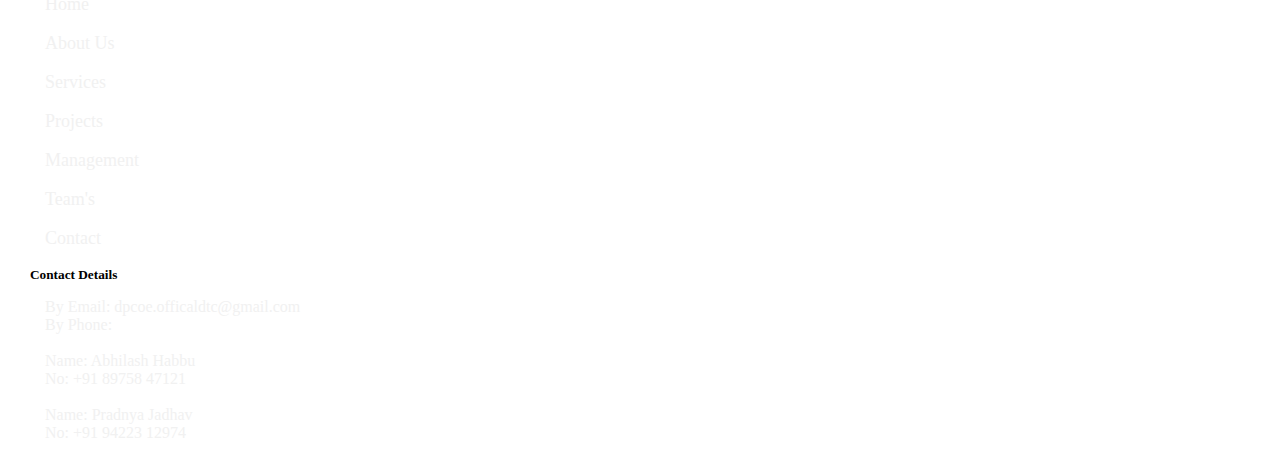
<file: contact.html>
<!DOCTYPE html>
<html lang="en">
<head>
    <meta charset="UTF-8">
    <meta name="viewport" content="width=device-width, initial-scale=1.0">
    <link rel="stylesheet" href="https://unpkg.com/aos@next/dist/aos.css" />
    <link href="https://cdn.jsdelivr.net/npm/bootstrap@5.3.2/dist/css/bootstrap.min.css" rel="stylesheet" integrity="sha384-T3c6CoIi6uLrA9TneNEoa7RxnatzjcDSCmG1MXxSR1GAsXEV/Dwwykc2MPK8M2HN" crossorigin="anonymous">
    <link rel="stylesheet" href="css/contact.css">
    <link rel="stylesheet" href="https://cdnjs.cloudflare.com/ajax/libs/font-awesome/4.7.0/css/font-awesome.min.css">
    <title>Contact Us</title>
    <script src="https://cdn.jsdelivr.net/npm/bootstrap@5.3.2/dist/js/bootstrap.bundle.min.js" integrity="sha384-C6RzsynM9kWDrMNeT87bh95OGNyZPhcTNXj1NW7RuBCsyN/o0jlpcV8Qyq46cDfL" crossorigin="anonymous"></script>
</head>
<body>
    <header class="header shadow p-3 mb-5 bg-body" id="myHeader">
        <nav class="navbar navbar-expand-lg" id="navbar">
            <div class="container-fluid ">
              <a class="navbar-brand" id="title" href="index.html"><img id="logo-title" src="img/dtc-high-resolution-logo-transparent.png" alt="drone-logo"></a>
              <button class="navbar-toggler bg-light" type="button" data-bs-toggle="collapse" data-bs-target="#navbarSupportedContent" aria-controls="navbarSupportedContent" aria-expanded="false" aria-label="Toggle navigation">
                <span class="navbar-toggler-icon"></span>
              </button>
              <div class="collapse navbar-collapse" id="navbarSupportedContent">
                <ul class="navbar-nav me-auto mb-2 mb-lg-0">
                  <li class="nav-item">
                    <a class="nav-link " aria-current="page" href="index.html">Home</a>
                  </li>
                  <li class="nav-item">
                    <a class="nav-link" href="index.html">About Us</a>
                  </li>
                  <li class="nav-item">
                    <a class="nav-link" href="index.html"  aria-expanded="true">Services</a>
                  </li>
                  <li class="nav-item">
                    <a class="nav-link" href="project.html" aria-disabled="true">Project</a>
                  </li>
                  <li class="nav-item">
                    <a class="nav-link" href="management_team.html" aria-disabled="true">Management</a>
                  </li>
                  <li class="nav-item">
                    <a class="nav-link" href="Teams.html" aria-disabled="true">Teams</a>
                  </li>
                  <li class="nav-item">
                    <a class="nav-link active text-dark" href="contact.html" aria-disabled="true">Contact</a>
                    <center><div class="contact-hr" data-aos="fade-right"></div></center>
                  </li>
                  <li class="nav-item">
                    <a class="nav-link" href="gallery.html" aria-disabled="true">Club Gallery</a>
                  </li>
                </ul>
                <div class="social">
                  <p class="" style="color: #383838;">Follow us:
                     <a href="https://www.instagram.com/_drone.club_?utm_source=ig_web_button_share_sheet&igsh=ZDNlZDc0MzIxNw==">
                      <i class="fa fa-instagram"></i>
                     </a>
                    </p>
                    <a href="https://dpcoepune.edu.in/"><img src="img/dpes-logo-updated.webp" alt="dpes" style="width: 70%; "></a>
                </div>
              </div>
            </div>
          </nav>
    </header>

    <div class="container-fluid">
        <div class="container">
            <div class="contact-head">
                <h2>Contact Page</h2>
                <div class="hr"></div>
            </div>
            <div class="row contact-coloumn">
                <div class="col-sm-6" data-aos="fade-right">
                    <div class="club-contacts">
                        <h4>Club contacts:</h4>
                        <p>Abhilash Habbu: +91 89758 47121</p>
                    </div>
                    <div class="email">
                        <h5>Contact Email:</h5>
                        <p>dpcoe.officaldtc@gmail.com emv98</p>
                    </div>
                    <div class="address">
                        <h5>Address:</h5>
                        <p>Near EON IT Park Kharadi, Dhole Patil College Road, <br> Wagholi, Pune - 412207</p>
                    </div>
                    <div class="location">
                        <h5>Location:</h5>
                        <iframe src="https://www.google.com/maps/embed?pb=!1m18!1m12!1m3!1d1891.2055207424755!2d73.95958110638962!3d18.55549854561803!2m3!1f0!2f0!3f0!3m2!1i1024!2i768!4f13.1!3m3!1m2!1s0x3bc2c3b8cc06fdf1%3A0xd65b9f8b0cc88bee!2sDHOLE%20PATIL%20COLLEGE%20OF%20ENGINEERING%2C%20Vitthal%20Nagar%2C%20Kharadi%2C%20Pune%2C%20Maharashtra%20412207!5e0!3m2!1sen!2sin!4v1704729522617!5m2!1sen!2sin" width="100%" height="400" style="border:0;" allowfullscreen="" loading="lazy" referrerpolicy="no-referrer-when-downgrade"></iframe>
                    </div>
                </div>
                <div class="col-sm-6" data-aos="fade-left">
                    <div class="query">
                        <div class="query-info">
                            <h6 class="pt-3">For workshops and drones related queries, please fill below enquiry form. Our team will contact you in no time.</h6>
                        </div>
                        <div class="query-form">
                            <form action="php/index.php" method="post" class="shadow p-3 mb-5 bg-body">
                                <div class="form-content">
                                    <div>
                                        <center>
                                            <h4>ENQUIRY FORM</h4>
                                        <div class="form-hr"></div>
                                        </center>
                                    </div><br>  
                                    <div>
                                        <label for="name">Name:</label>
                                        <input class="input" type="text" name="name" id="name" required>
                                    </div>
                                    <div>
                                        <label for="contact">Phone no:</label>
                                        <input class="input" type="number" name="contact" id="contact" required>
                                    </div>
                                    <div>
                                        <label for="email">Email:</label>  
                                        <input class="input" type="email" name="email" id="email" required>
                                    </div>
                                    <div>
                                        <label for="company-name">Enter name of company/organization:</label>
                                        <label for="optional">(If you are individual/freelancer then write for eg. freelancer)</label>
                                        <input class="input" type="text" name="companyname" id="companyname" required>
                                    </div>
                                    <div>
                                        <b>Reason for Contact:</b>
                                        <div>
                                            <textarea name="reason" id="reason" cols="40" rows="2" required></textarea>
                                        </div>
                                    </div>
                                    <div class="">
                                        <input class="button bg-dark text-light" type="submit" name="submit" id="reset" value="Submit">
                                        <input class="button bg-dark text-light" type="reset" name="reset" id="reset" value="Reset">
                                    </div>
                                </div>
                            </form>
                        </div>
                    </div>        
                </div>
            </div>   
        </div>
    </div>

    <div class="container-fluid fifth-part-content bg-dark">
        <div class="row">
          <div class="col-sm-4">
            <div class="logo">
              <img src="img/dtc-high-resolution-logo-transparent.png" alt="DTC" class="logo-title">
            </div>
            <div class="para-part">
              <p>Drone Technical Club (DTC)</p>
              <p>Dhole Patil College Of Engineering</p>
              <p>Dhole Patil Education Society</p>
              <p>Copyright &#169 2023 DTC Pune. <br> All rights Reserved.</p>
              <p>Website By DTC.</p>
            </div>
          </div>
          <div class="col-sm-4 ">'
            <h5 class="text-light">Quick Links</h5>
            <div class="navs">
              <ul>
                <li class="nav-item"><a href="index.html" class="quick">Home</a></li>&nbsp;
                <li class="nav-item"><a href="#aboutus">About Us</a></li>&nbsp;
                <li class="nav-item"><a href="#services">Services</a></li>&nbsp;
                <li class="nav-item"><a href="project.html">Projects</a></li>&nbsp;
                <li class="nav-item"><a href="management_team.html">Management</a></li>&nbsp;
                <li class="nav-item"><a href="Teams.html">Team's</a></li>&nbsp;
                <li class="nav-item"><a href="contact.html">Contact</a></li>&nbsp;
              </ul>
            </div>
          </div>
          <div class="col-sm-4 ">
            <h5 class="mt-3 text-light">Contact Details</h5>
            <div class="contact-para">
              <p>By Email: dpcoe.officaldtc@gmail.com</p>
              <p>By Phone: <br><br> Name: Abhilash Habbu <br> No: +91 89758 47121 <br><br> Name: Pradnya Jadhav <br>No: +91 94223 12974 </p>
            </div>
          </div>
        </div>
      </div>
    <script src="https://unpkg.com/aos@next/dist/aos.js"></script>
        <script>
        AOS.init({
            offset: 250,
            duration: 1900,
        });
        </script>
          
</body>
</html>
</file>
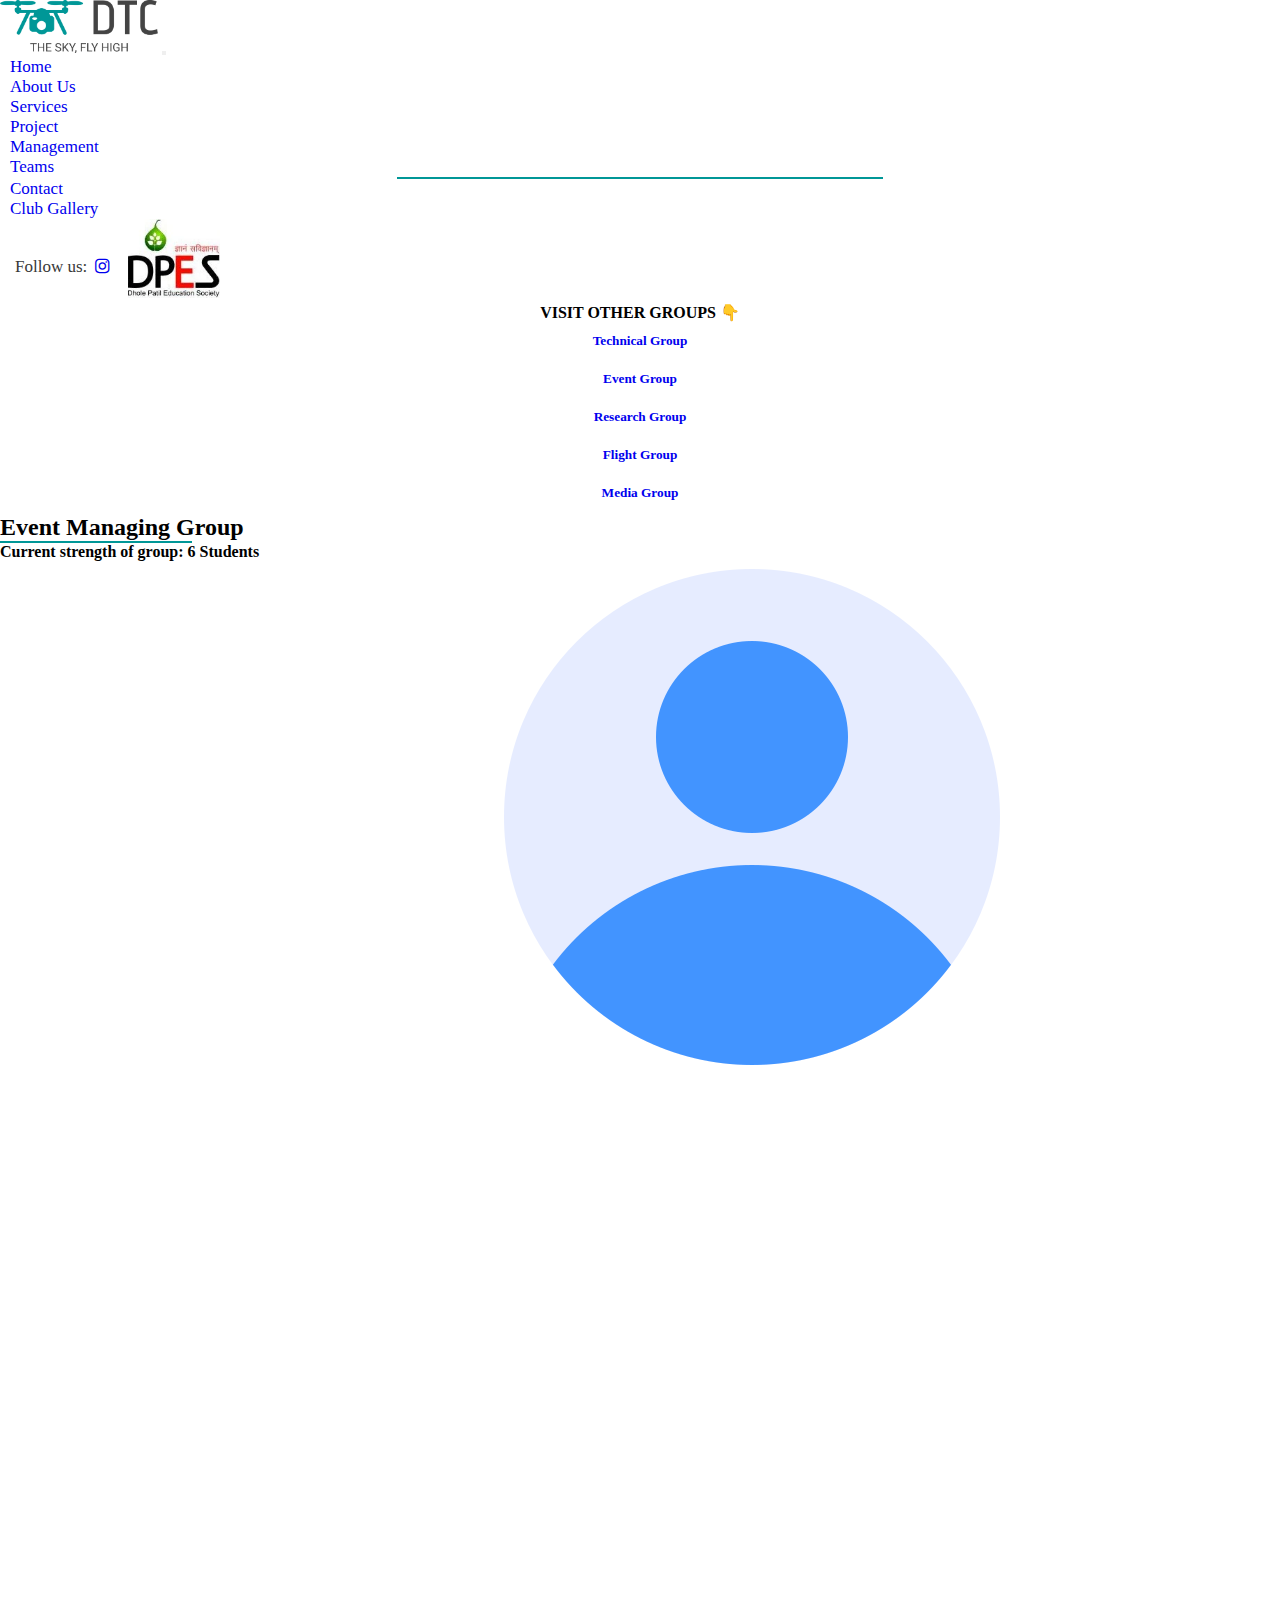
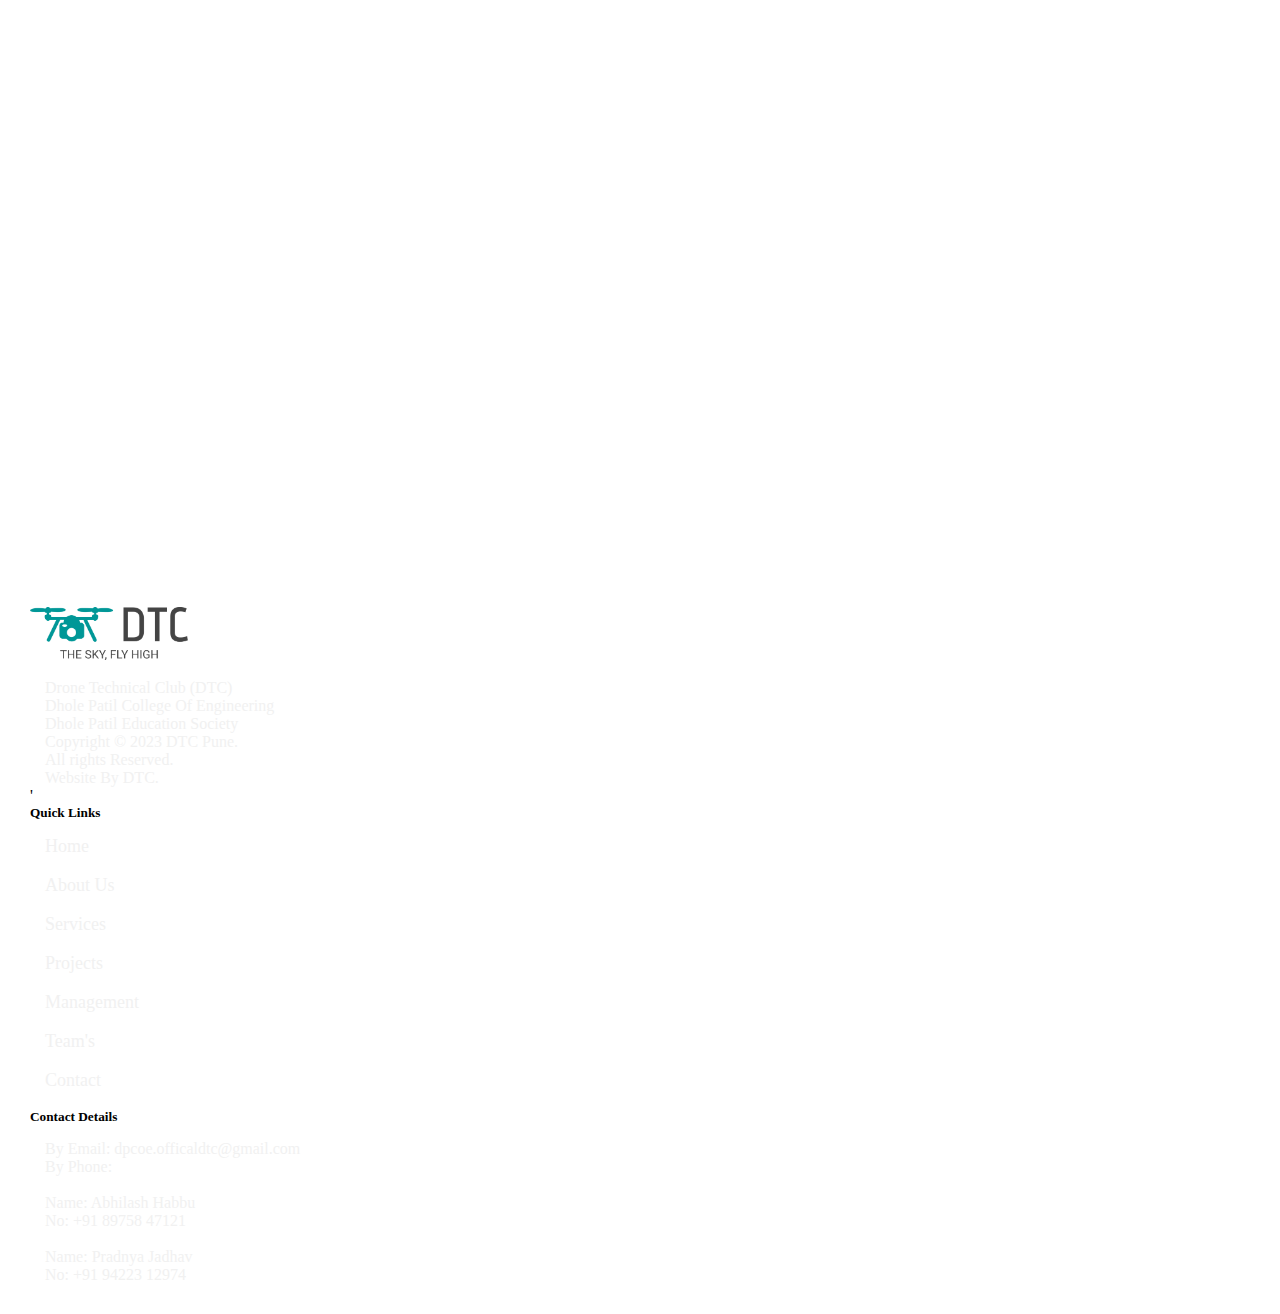
<file: event.group.html>
<!DOCTYPE html>
<html lang="en">
<head>
    <meta charset="UTF-8">
    <meta name="viewport" content="width=device-width, initial-scale=1.0">
    <link rel="stylesheet" href="https://unpkg.com/aos@next/dist/aos.css" />
    <link href="https://cdn.jsdelivr.net/npm/bootstrap@5.3.2/dist/css/bootstrap.min.css" rel="stylesheet" integrity="sha384-T3c6CoIi6uLrA9TneNEoa7RxnatzjcDSCmG1MXxSR1GAsXEV/Dwwykc2MPK8M2HN" crossorigin="anonymous">
    <link rel="stylesheet" href="css/event.group.css">
    <link rel="stylesheet" href="https://cdnjs.cloudflare.com/ajax/libs/font-awesome/4.7.0/css/font-awesome.min.css">
    <title>event.group</title>
    <script src="https://cdn.jsdelivr.net/npm/bootstrap@5.3.2/dist/js/bootstrap.bundle.min.js" integrity="sha384-C6RzsynM9kWDrMNeT87bh95OGNyZPhcTNXj1NW7RuBCsyN/o0jlpcV8Qyq46cDfL" crossorigin="anonymous"></script>
</head>
<body>
    <header class="header shadow p-3 mb-5 bg-body" id="myHeader">
        <nav class="navbar navbar-expand-lg" id="navbar">
            <div class="container-fluid ">
              <a class="navbar-brand" id="title" href="index.html"><img id="logo-title" src="img/dtc-high-resolution-logo-transparent.png" alt="drone-logo"></a>
              <button class="navbar-toggler bg-light" type="button" data-bs-toggle="collapse" data-bs-target="#navbarSupportedContent" aria-controls="navbarSupportedContent" aria-expanded="false" aria-label="Toggle navigation">
                <span class="navbar-toggler-icon"></span>
              </button>
              <div class="collapse navbar-collapse" id="navbarSupportedContent">
                <ul class="navbar-nav me-auto mb-2 mb-lg-0">
                  <li class="nav-item">
                    <a class="nav-link " aria-current="page" href="index.html">Home</a>
                  </li>
                  <li class="nav-item">
                    <a class="nav-link" href="index.html">About Us</a>
                  </li>
                  <li class="nav-item">
                    <a class="nav-link" href="index.html"  aria-expanded="true">Services</a>
                  </li>
                  <li class="nav-item">
                    <a class="nav-link" href="project.html" aria-disabled="true">Project</a>
                  </li>
                  <li class="nav-item">
                    <a class="nav-link" href="management_team.html" aria-disabled="true">Management</a>
                  </li>
                  <li class="nav-item">
                    <a class="nav-link active text-dark" href="Teams.html" aria-disabled="true">Teams</a>
                    <center><div class="teams-hr"></div></center>
                  </li>
                  <li class="nav-item">
                    <a class="nav-link" href="contact.html" aria-disabled="true">Contact</a>
                  </li>
                  <li class="nav-item">
                    <a class="nav-link" href="gallery.html" aria-disabled="true">Club Gallery</a>
                  </li>
                </ul>
                <div class="social">
                  <p class="" style="color: #383838;">Follow us:
                     <a href="https://www.instagram.com/_drone.club_?utm_source=ig_web_button_share_sheet&igsh=ZDNlZDc0MzIxNw==">
                      <i class="fa fa-instagram"></i>
                     </a>
                    </p>
                    <a href="https://dpcoepune.edu.in/"><img src="img/dpes-logo-updated.webp" alt="dpes" style="width: 70%; "></a>
                </div>
              </div>
            </div>
          </nav>
    </header>

    <div class="container-fluid">
        <div class="container">
            <div class="row m-2">
                <div class="group-head">
                    <center><h4>VISIT OTHER GROUPS &#128071;</h4></center>
                </div>
            </div>
            <div class="row m-3 groups">
                    <div class="col-sm-3 sub-groups bg-dark border border-light">
                        <a href="technical.group.html" class="text-light"><h5>Technical Group</h5></a>
                    </div>
                    <div class="col-sm-2 sub-groups  border border-dark">
                        <a href="event.group.html" class="active text-dark"><h5>Event Group</h5></a>
                    </div>
                    <div class="col-sm-3 sub-groups bg-dark border border-light">
                        <a href="research.group.html" class="text-light"><h5>Research Group</h5></a>
                    </div>
                    <div class="col-sm-2 sub-groups  bg-dark border border-light">
                        <a href="flight.group.html" class="text-light"><h5>Flight Group</h5></a>
                    </div>
                    <div class="col-sm-2 sub-groups  bg-dark">
                        <a href="media.group.html" class="text-light"><h5>Media Group</h5></a>
                    </div>
             </div>
        </div>

        <div class="container">
            <div class="row m-3">
                <div class="blank-hr m-1 bg-dark"></div>
            </div>
        </div>

        <div class="container shadow p-3 mb-5 bg-body mb-2">
            <div class="row p-2 m-3">
                <div class="tc-group-head">
                    <h2>Event Managing Group</h2>
                    <div class="head-hr"></div>
                </div>
            </div>
            <div class="row m-3">
                <h4>Current strength of group: 6 Students</h4>
            </div>
            <div class="row m-3">
                <div class="col-sm-6">
                    <div class="representative-img">
                       <div class="card" style="width: 18rem;" data-aos="fade-right">
                        <img src="img/user_3177440.png" alt="event-managing-head">
                       </div>
                    </div>
                </div>
                <div class="col-sm-6 img-content">
                    <div class="img-para">
                        <div class="heads" >
                            <h4 data-aos="fade-left">DIKSHA GHOLAP</h4>
                            <h4 data-aos="fade-left">DESIGNATION: EVENT MANGING HEAD</h4>
                        </div>
                    </div>
                </div>
            </div>

            <div class="row m-3">
                <div class="team-info m-3"  data-aos="fade-right">
                    <h4>TEAM MEMBERS</h4>
                    <div class="head-hr"></div>
                </div>
            </div>

            <div class="row m-2 team-mem">
                <div class="col-sm-4">
                    <div class="card" style="width: 15rem;"  data-aos="fade-right">
                        <img src="img/user_3177440.png" class="card-img-top" alt="Drone Manufacturing">
                        <div class="card-body">
                          <h5 class="card-title" style="color:	#383838;">NAME: Simran Pathan</h5>
                        </div>
                      </div>
                </div>
                <div class="col-sm-4">
                    <div class="card" style="width: 15rem;"  data-aos="fade-down">
                        <img src="img/user_3177440.png" class="card-img-top" alt="Drone Manufacturing">
                        <div class="card-body">
                          <h5 class="card-title" style="color:	#383838;">NAME: Sneha Kakade</h5>
                        </div>
                    </div>
                </div>
                <div class="col-sm-4">
                    <div class="card" style="width: 15rem;"  data-aos="fade-down">
                        <img src="img/user_3177440.png" class="card-img-top" alt="Drone Manufacturing">
                        <div class="card-body">
                          <h5 class="card-title" style="color:	#383838;">NAME: Siddhi Dhore</h5>
                        </div>
                    </div>
                </div>
            </div>
            <div class="row team-mem m-2">
                <div class="col-sm-4">
                    <div class="card" style="width: 15rem;"  data-aos="fade-left">
                        <img src="img/user_3177440.png" class="card-img-top" alt="Drone Manufacturing">
                        <div class="card-body">
                          <h5 class="card-title" style="color:	#383838;">NAME: Snehal Waghmare</h5>
                        </div>
                      </div>
                </div>
                <div class="col-sm-4">
                    <div class="card" style="width: 15rem;"  data-aos="fade-down">
                        <img src="img/user_3177440.png" class="card-img-top" alt="Drone Manufacturing">
                        <div class="card-body">
                          <h5 class="card-title" style="color:	#383838;">NAME: Snehal Bhosale</h5>
                        </div>
                    </div>
                </div>
            </div>   
            </div>
        </div>

    <div class="container-fluid fifth-part-content bg-dark">
        <div class="row">
          <div class="col-sm-4">
            <div class="logo">
              <img src="img/dtc-high-resolution-logo-transparent.png" alt="DTC" class="logo-title">
            </div>
            <div class="para-part">
              <p>Drone Technical Club (DTC)</p>
              <p>Dhole Patil College Of Engineering</p>
              <p>Dhole Patil Education Society</p>
              <p>Copyright &#169 2023 DTC Pune. <br> All rights Reserved.</p>
              <p>Website By DTC.</p>
            </div>
          </div>
          <div class="col-sm-4 ">'
            <h5 class="text-light">Quick Links</h5>
            <div class="navs">
              <ul>
                <li class="nav-item"><a href="index.html" class="quick">Home</a></li>&nbsp;
                <li class="nav-item"><a href="index.html">About Us</a></li>&nbsp;
                <li class="nav-item"><a href="index.html">Services</a></li>&nbsp;
                <li class="nav-item"><a href="project.html">Projects</a></li>&nbsp;
                <li class="nav-item"><a href="management_team.html">Management</a></li>&nbsp;
                <li class="nav-item"><a href="Teams.html">Team's</a></li>&nbsp;
                <li class="nav-item"><a href="contact.html">Contact</a></li>&nbsp;
              </ul>
            </div>
          </div>
          <div class="col-sm-4 ">
            <h5 class="mt-3 text-light">Contact Details</h5>
            <div class="contact-para">
              <p>By Email: dpcoe.officaldtc@gmail.com</p>
              <p>By Phone: <br><br> Name: Abhilash Habbu <br> No: +91 89758 47121 <br><br> Name: Pradnya Jadhav <br>No: +91 94223 12974 </p>
            </div>
          </div>
        </div>
      </div>
    <script src="https://unpkg.com/aos@next/dist/aos.js"></script>
        <script>
        AOS.init({
            offset: 250,
            duration: 1900,
        });
        </script>
</body>
</html>
</file>
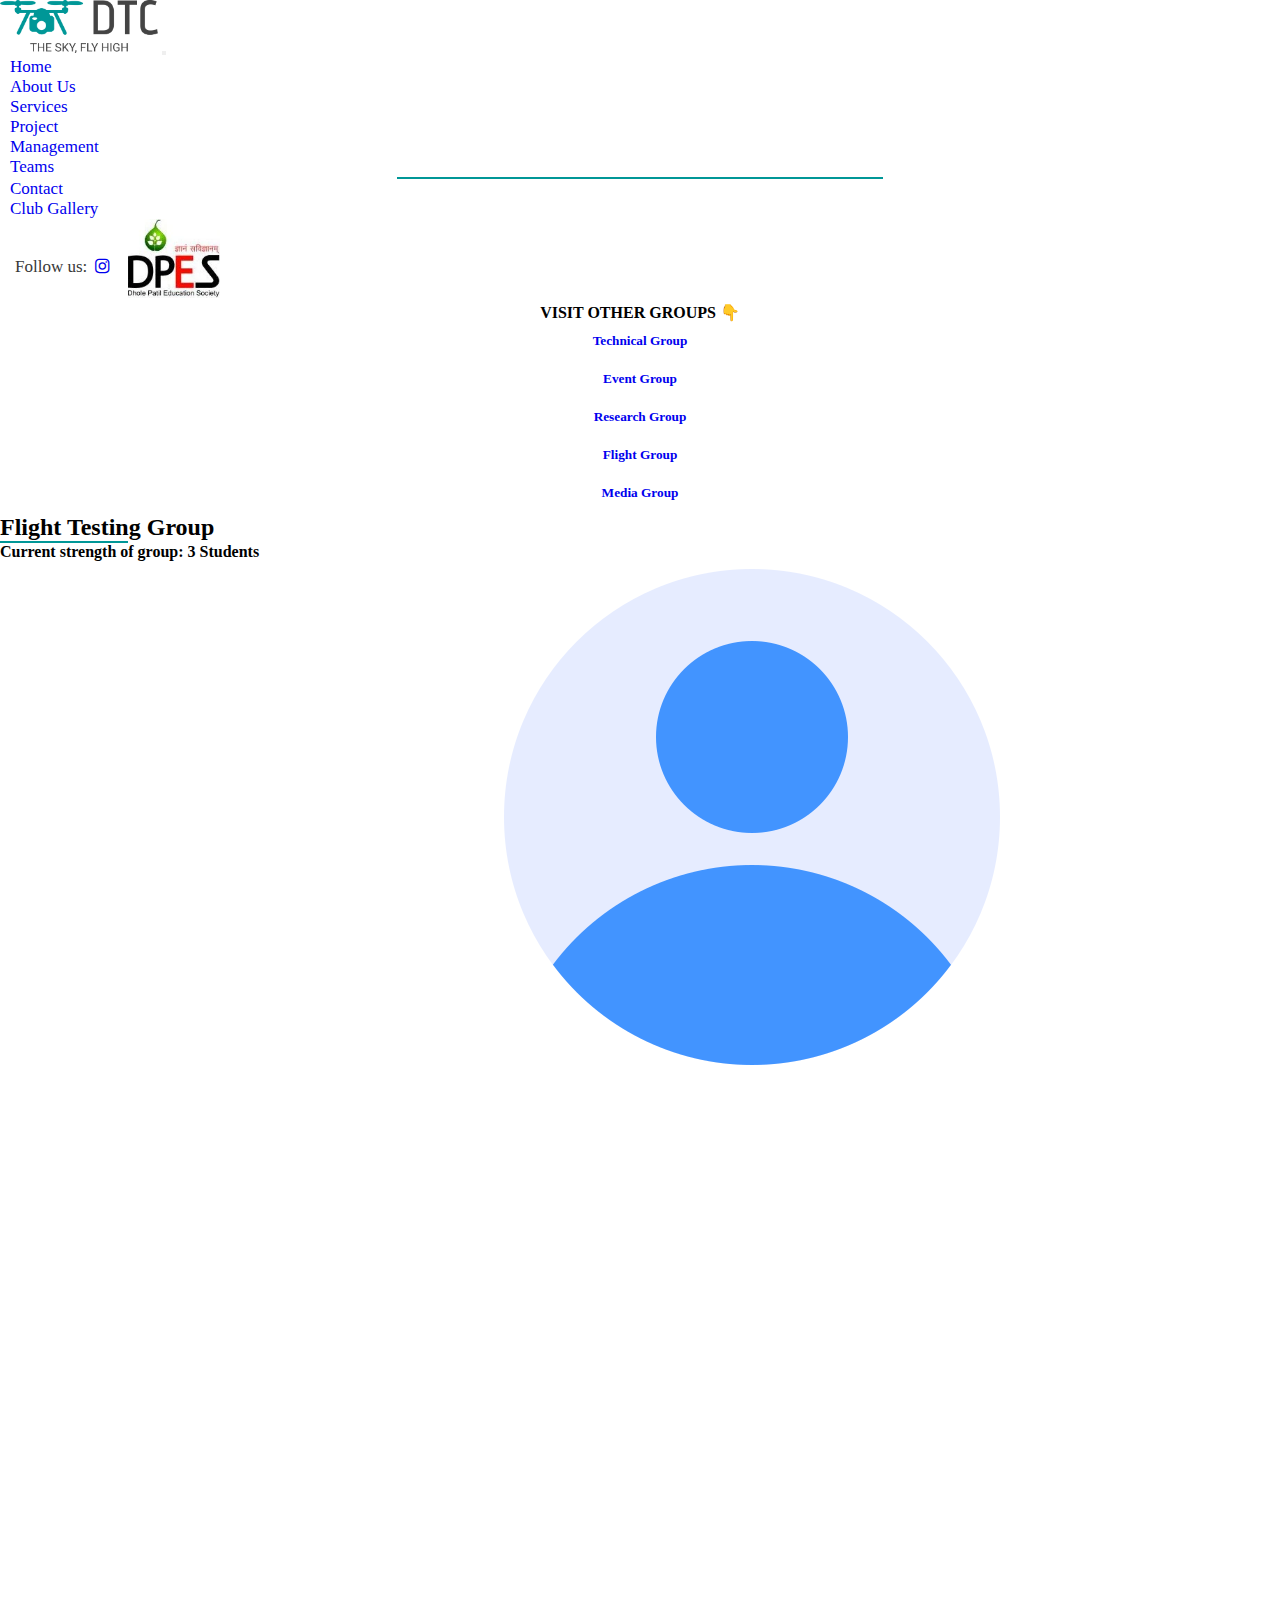
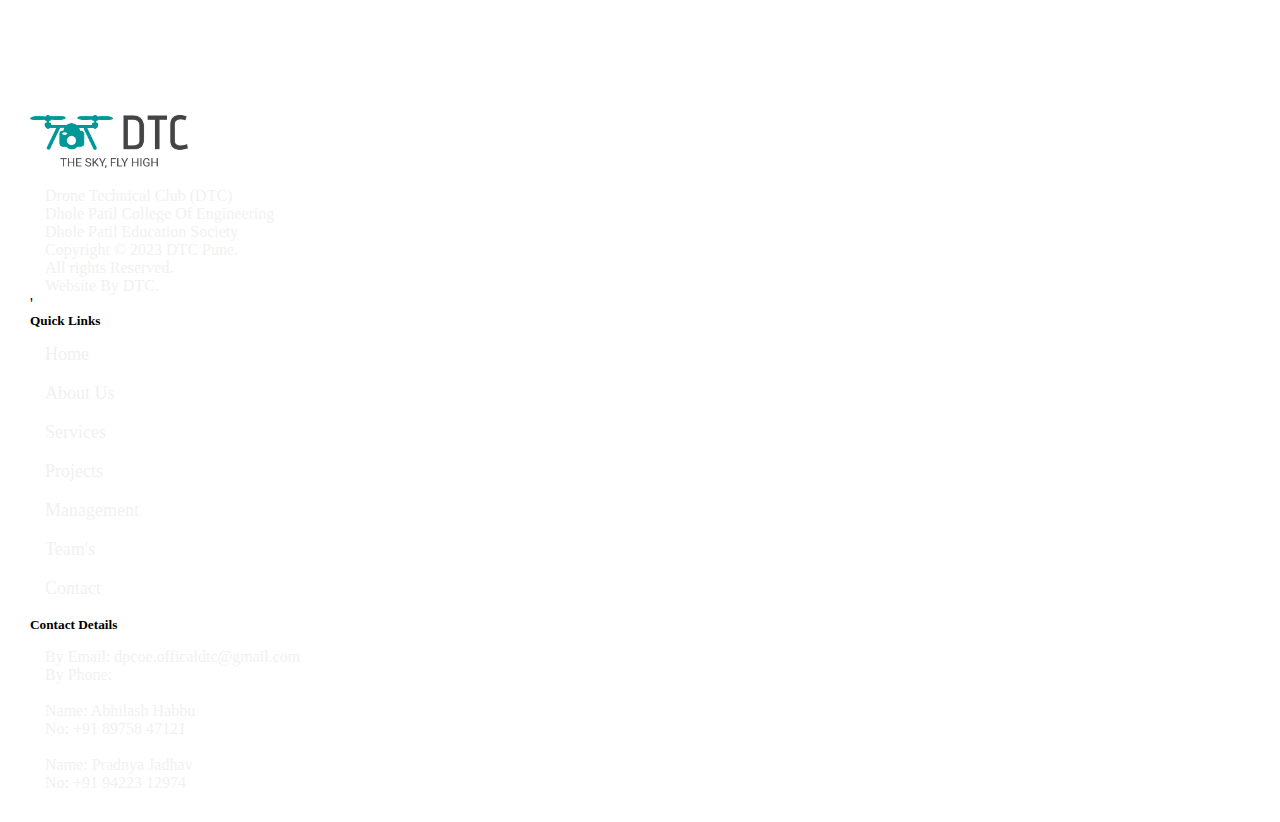
<file: flight.group.html>
<!DOCTYPE html>
<html lang="en">
<head>
    <meta charset="UTF-8">
    <meta name="viewport" content="width=device-width, initial-scale=1.0">
    <link rel="stylesheet" href="https://unpkg.com/aos@next/dist/aos.css" />
    <link href="https://cdn.jsdelivr.net/npm/bootstrap@5.3.2/dist/css/bootstrap.min.css" rel="stylesheet" integrity="sha384-T3c6CoIi6uLrA9TneNEoa7RxnatzjcDSCmG1MXxSR1GAsXEV/Dwwykc2MPK8M2HN" crossorigin="anonymous">
    <link rel="stylesheet" href="css/research.group.css">
    <link rel="stylesheet" href="https://cdnjs.cloudflare.com/ajax/libs/font-awesome/4.7.0/css/font-awesome.min.css">
    <title>flight.group</title>
    <script src="https://cdn.jsdelivr.net/npm/bootstrap@5.3.2/dist/js/bootstrap.bundle.min.js" integrity="sha384-C6RzsynM9kWDrMNeT87bh95OGNyZPhcTNXj1NW7RuBCsyN/o0jlpcV8Qyq46cDfL" crossorigin="anonymous"></script>
</head>
<body>
    <header class="header shadow p-3 mb-5 bg-body" id="myHeader">
        <nav class="navbar navbar-expand-lg" id="navbar">
            <div class="container-fluid ">
              <a class="navbar-brand" id="title" href="index.html"><img id="logo-title" src="img/dtc-high-resolution-logo-transparent.png" alt="drone-logo"></a>
              <button class="navbar-toggler bg-light" type="button" data-bs-toggle="collapse" data-bs-target="#navbarSupportedContent" aria-controls="navbarSupportedContent" aria-expanded="false" aria-label="Toggle navigation">
                <span class="navbar-toggler-icon"></span>
              </button>
              <div class="collapse navbar-collapse" id="navbarSupportedContent">
                <ul class="navbar-nav me-auto mb-2 mb-lg-0">
                  <li class="nav-item">
                    <a class="nav-link " aria-current="page" href="index.html">Home</a>
                  </li>
                  <li class="nav-item">
                    <a class="nav-link" href="index.html">About Us</a>
                  </li>
                  <li class="nav-item">
                    <a class="nav-link" href="index.html"  aria-expanded="true">Services</a>
                  </li>
                  <li class="nav-item">
                    <a class="nav-link" href="project.html" aria-disabled="true">Project</a>
                  </li>
                  <li class="nav-item">
                    <a class="nav-link" href="management_team.html" aria-disabled="true">Management</a>
                  </li>
                  <li class="nav-item">
                    <a class="nav-link active text-dark" href="Teams.html" aria-disabled="true">Teams</a>
                    <center><div class="teams-hr"></div></center>
                  </li>
                  <li class="nav-item">
                    <a class="nav-link" href="contact.html" aria-disabled="true">Contact</a>
                  </li>
                  <li class="nav-item">
                    <a class="nav-link" href="gallery.html" aria-disabled="true">Club Gallery</a>
                  </li>
                </ul>
                <div class="social">
                  <p class="" style="color: #383838;">Follow us:
                     <a href="https://www.instagram.com/_drone.club_?utm_source=ig_web_button_share_sheet&igsh=ZDNlZDc0MzIxNw==">
                      <i class="fa fa-instagram"></i>
                     </a>
                    </p>
                    <a href="https://dpcoepune.edu.in/"><img src="img/dpes-logo-updated.webp" alt="dpes" style="width: 70%; "></a>
                </div>
              </div>
            </div>
          </nav>
    </header>

    <div class="container-fluid">
        <div class="container">
            <div class="row m-3">
                <div class="group-head">
                    <center><h4>VISIT OTHER GROUPS &#128071;</h4></center>
                </div>
            </div>
            <div class="row m-3 groups">
                    <div class="col-sm-3 sub-groups bg-dark border border-light">
                        <a href="technical.group.html" class="text-light"><h5>Technical Group</h5></a>
                    </div>
                    <div class="col-sm-2 sub-groups bg-dark border border-light">
                        <a href="event.group.html" class="text-light"><h5>Event Group</h5></a>
                    </div>
                    <div class="col-sm-3 sub-groups bg-dark border border-light">
                        <a href="research.group.html" class="text-light"><h5>Research Group</h5></a>
                    </div>
                    <div class="col-sm-2 sub-groups  border border-dark">
                        <a href="flight.group.html" class="active text-dark"><h5>Flight Group</h5></a>
                    </div>
                    <div class="col-sm-2 sub-groups  bg-dark border border-light">
                        <a href="media.group.html" class="text-light"><h5>Media Group</h5></a>
                    </div>
            </div>
        </div>
        
        <div class="container">
            <div class="row m-3">
                <div class="blank-hr m-1 bg-dark"></div>
            </div>
        </div>

        <div class="container shadow p-3 mb-5 bg-body mb-3">
            <div class="row p-3 m-3">
                <div class="tc-group-head">
                    <h2>Flight Testing Group</h2>
                    <div class="head-hr"></div>
                </div>
            </div>
            <div class="row m-3">
                <h4>Current strength of group: 3 Students</h4>
            </div>
            <div class="row m-3">
                <div class="col-sm-6">
                    <div class="representative-img">
                       <div class="card" style="width: 18rem;" data-aos="fade-right">
                        <img src="img/user_3177440.png" alt="technical-head">
                       </div>
                    </div>
                </div>
                <div class="col-sm-6 img-content">
                    <div class="img-para">
                        <div class="heads" >
                            <h4 data-aos="fade-left">MANAV CHETTIAR</h4>
                            <h4 data-aos="fade-left">DESIGNATION: FLIGHT OPERATION HEAD</h4>
                        </div>
                    </div>
                </div>
            </div>

            <div class="row m-3">
                <div class="team-info m-3"  data-aos="fade-right">
                    <h4>TEAM MEMBERS</h4>
                    <div class="head-hr"></div>
                </div>
            </div>

            <div class="row m-3 team-mem">
                <div class="col-sm-6">
                    <div class="card" style="width: 15rem;"  data-aos="fade-right">
                        <img src="img/user_3177440.png" class="card-img-top" alt="Drone Manufacturing">
                        <div class="card-body">
                          <h5 class="card-title" style="color:	#383838;">NAME: Kedar Jagdale</h5>
                        </div>
                      </div>
                </div>
                <div class="col-sm-6">
                    <div class="card" style="width: 15rem;"  data-aos="fade-left">
                        <img src="img/user_3177440.png" class="card-img-top" alt="Drone Manufacturing">
                        <div class="card-body">
                          <h5 class="card-title" style="color:	#383838;">NAME: Prem Bijarne</h5>
                        </div>
                    </div>
                </div>
            </div>
        </div>
    </div>       

   
    <div class="container-fluid fifth-part-content bg-dark">
        <div class="row">
          <div class="col-sm-4">
            <div class="logo">
              <img src="img/dtc-high-resolution-logo-transparent.png" alt="DTC" class="logo-title">
            </div>
            <div class="para-part">
              <p>Drone Technical Club (DTC)</p>
              <p>Dhole Patil College Of Engineering</p>
              <p>Dhole Patil Education Society</p>
              <p>Copyright &#169 2023 DTC Pune. <br> All rights Reserved.</p>
              <p>Website By DTC.</p>
            </div>
          </div>
          <div class="col-sm-4 ">'
            <h5 class="text-light">Quick Links</h5>
            <div class="navs">
              <ul>
                <li class="nav-item"><a href="index.html" class="quick">Home</a></li>&nbsp;
                <li class="nav-item"><a href="index.html">About Us</a></li>&nbsp;
                <li class="nav-item"><a href="index.html">Services</a></li>&nbsp;
                <li class="nav-item"><a href="project.html">Projects</a></li>&nbsp;
                <li class="nav-item"><a href="management_team.html">Management</a></li>&nbsp;
                <li class="nav-item"><a href="Teams.html">Team's</a></li>&nbsp;
                <li class="nav-item"><a href="contact.html">Contact</a></li>&nbsp;
              </ul>
            </div>
          </div>
          <div class="col-sm-4 ">
            <h5 class="mt-3 text-light">Contact Details</h5>
            <div class="contact-para">
              <p>By Email: dpcoe.officaldtc@gmail.com</p>
              <p>By Phone: <br><br> Name: Abhilash Habbu <br> No: +91 89758 47121 <br><br> Name: Pradnya Jadhav <br>No: +91 94223 12974 </p>
            </div>
          </div>
        </div>
      </div>
    <script src="https://unpkg.com/aos@next/dist/aos.js"></script>
        <script>
        AOS.init({
            offset: 250,
            duration: 1900,
        });
        </script>
</body>
</html>
</file>
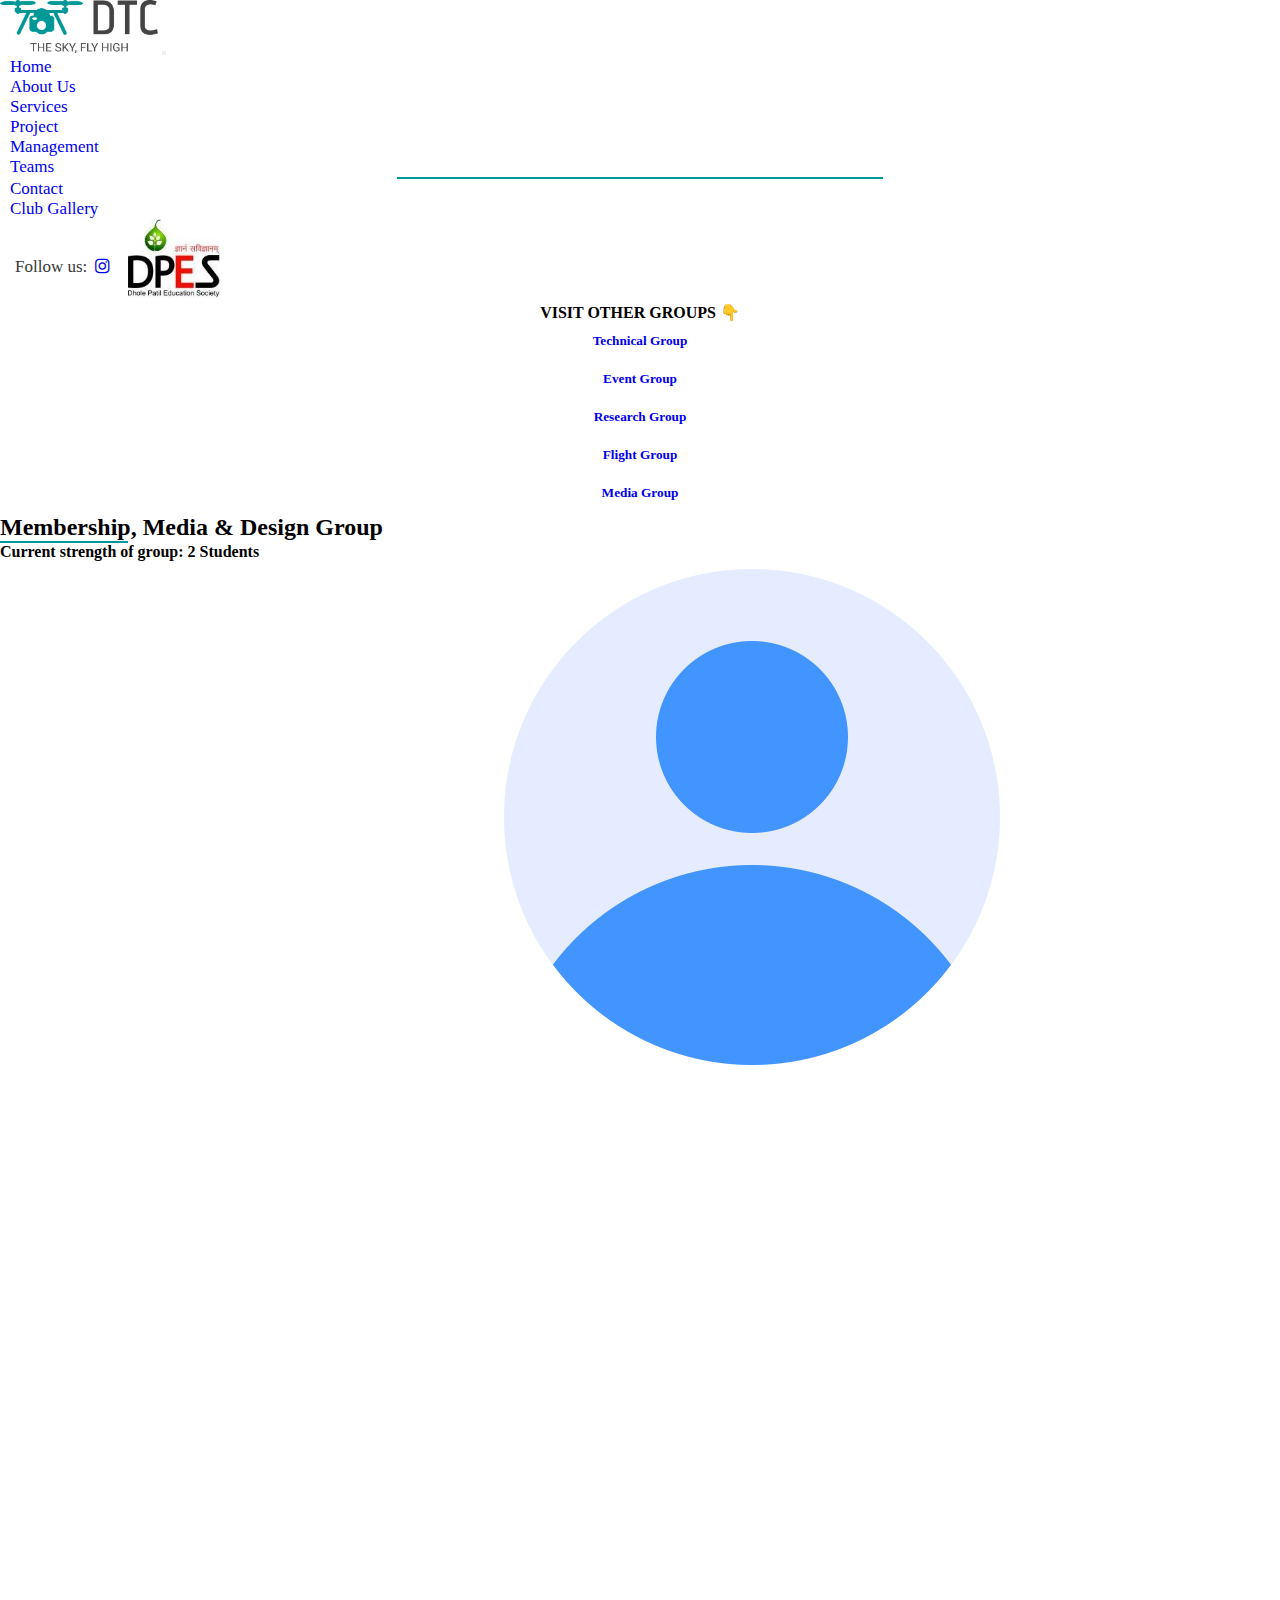
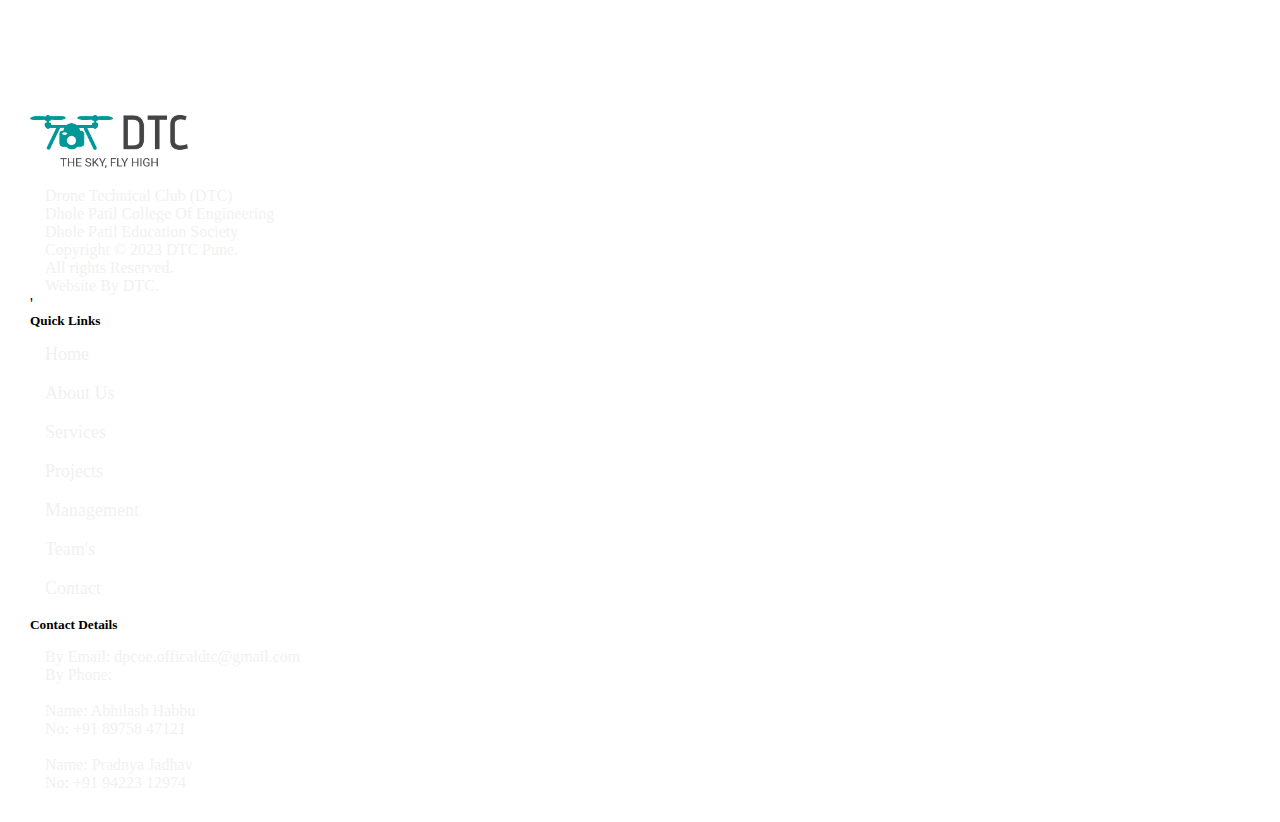
<file: media.group.html>
<!DOCTYPE html>
<html lang="en">
<head>
    <meta charset="UTF-8">
    <meta name="viewport" content="width=device-width, initial-scale=1.0">
    <link rel="stylesheet" href="https://unpkg.com/aos@next/dist/aos.css" />
    <link href="https://cdn.jsdelivr.net/npm/bootstrap@5.3.2/dist/css/bootstrap.min.css" rel="stylesheet" integrity="sha384-T3c6CoIi6uLrA9TneNEoa7RxnatzjcDSCmG1MXxSR1GAsXEV/Dwwykc2MPK8M2HN" crossorigin="anonymous">
    <link rel="stylesheet" href="css/flight.group.css">
    <link rel="stylesheet" href="https://cdnjs.cloudflare.com/ajax/libs/font-awesome/4.7.0/css/font-awesome.min.css">
    <title>media.group</title>
    <script src="https://cdn.jsdelivr.net/npm/bootstrap@5.3.2/dist/js/bootstrap.bundle.min.js" integrity="sha384-C6RzsynM9kWDrMNeT87bh95OGNyZPhcTNXj1NW7RuBCsyN/o0jlpcV8Qyq46cDfL" crossorigin="anonymous"></script>
</head>
<body>
    <header class="header shadow p-3 mb-5 bg-body" id="myHeader">
        <nav class="navbar navbar-expand-lg" id="navbar">
            <div class="container-fluid ">
              <a class="navbar-brand" id="title" href="index.html"><img id="logo-title" src="img/dtc-high-resolution-logo-transparent.png" alt="drone-logo"></a>
              <button class="navbar-toggler bg-light" type="button" data-bs-toggle="collapse" data-bs-target="#navbarSupportedContent" aria-controls="navbarSupportedContent" aria-expanded="false" aria-label="Toggle navigation">
                <span class="navbar-toggler-icon"></span>
              </button>
              <div class="collapse navbar-collapse" id="navbarSupportedContent">
                <ul class="navbar-nav me-auto mb-2 mb-lg-0">
                  <li class="nav-item">
                    <a class="nav-link " aria-current="page" href="index.html">Home</a>
                  </li>
                  <li class="nav-item">
                    <a class="nav-link" href="index.html">About Us</a>
                  </li>
                  <li class="nav-item">
                    <a class="nav-link" href="index.html"  aria-expanded="true">Services</a>
                  </li>
                  <li class="nav-item">
                    <a class="nav-link" href="project.html" aria-disabled="true">Project</a>
                  </li>
                  <li class="nav-item">
                    <a class="nav-link" href="management_team.html" aria-disabled="true">Management</a>
                  </li>
                  <li class="nav-item">
                    <a class="nav-link active text-dark" href="Teams.html" aria-disabled="true">Teams</a>
                    <center><div class="teams-hr"></div></center>
                  </li>
                  <li class="nav-item">
                    <a class="nav-link" href="contact.html" aria-disabled="true">Contact</a>
                  </li>
                  <li class="nav-item">
                    <a class="nav-link" href="gallery.html" aria-disabled="true">Club Gallery</a>
                  </li>
                </ul>
                <div class="social">
                  <p class="" style="color: #383838;">Follow us:
                     <a href="https://www.instagram.com/_drone.club_?utm_source=ig_web_button_share_sheet&igsh=ZDNlZDc0MzIxNw==">
                      <i class="fa fa-instagram"></i>
                     </a>
                    </p>
                    <a href="https://dpcoepune.edu.in/"><img src="img/dpes-logo-updated.webp" alt="dpes" style="width: 70%; "></a>
                </div>
              </div>
            </div>
          </nav>
    </header>

    <div class="container-fluid">
        <div class="container">
            <div class="row m-3">
                <div class="group-head">
                    <center><h4>VISIT OTHER GROUPS &#128071;</h4></center>
                </div>
            </div>
            <div class="row m-3 groups">
                    <div class="col-sm-3 sub-groups bg-dark border border-light">
                        <a href="technical.group.html" class="text-light"><h5>Technical Group</h5></a>
                    </div>
                    <div class="col-sm-2 sub-groups bg-dark border border-light">
                        <a href="event.group.html" class="text-light"><h5>Event Group</h5></a>
                    </div>
                    <div class="col-sm-3 sub-groups bg-dark border border-light">
                        <a href="research.group.html" class="text-light"><h5>Research Group</h5></a>
                    </div>
                    <div class="col-sm-2 sub-groups  bg-dark border border-light">
                        <a href="flight.group.html" class="text-light"><h5>Flight Group</h5></a>
                    </div>
                    <div class="col-sm-2 sub-groups border border-dark">
                        <a href="media.group.html" class="active text-dark"><h5>Media Group</h5></a>
                    </div>
            </div>
        </div>
        
        <div class="container">
            <div class="row m-3">
                <div class="blank-hr m-1 bg-dark"></div>
            </div>
        </div>

        <div class="container shadow p-3 mb-5 bg-body mb-3">
            <div class="row p-3 m-3">
                <div class="tc-group-head">
                    <h2>Membership, Media & Design Group</h2>
                    <div class="head-hr"></div>
                </div>
            </div>
            <div class="row m-3">
                <h4>Current strength of group: 2 Students</h4>
            </div>
            <div class="row m-3">
                <div class="col-sm-6">
                    <div class="representative-img">
                       <div class="card" style="width: 18rem;" data-aos="fade-right">
                        <img src="img/user_3177440.png" alt="technical-head">
                       </div>
                    </div>
                </div>
                <div class="col-sm-6 img-content">
                    <div class="img-para">
                        <div class="heads" >
                            <h4 data-aos="fade-left">ABHILASH HABBU</h4>
                            <h4 data-aos="fade-left">DESIGNATION: MEMBERSHIP, MEDIA & DESIGN HEAD</h4>
                        </div>
                    </div>
                </div>
            </div>

            <div class="row m-3">
                <div class="team-info m-3"  data-aos="fade-right">
                    <h4>TEAM MEMBERS</h4>
                    <div class="head-hr"></div>
                </div>
            </div>

            <div class="row m-3 team-mem">
                    <div class="card" style="width: 18rem;"  data-aos="fade-right">
                        <img src="img/user_3177440.png" class="card-img-top" alt="Drone Manufacturing">
                        <div class="card-body">
                          <h5 class="card-title" style="color:	#383838;">NAME: Pradnya Jadhav</h5>
                        </div>
                    </div>
            </div>
        </div>
    </div>       

   
    <div class="container-fluid fifth-part-content bg-dark">
        <div class="row">
          <div class="col-sm-4">
            <div class="logo">
              <img src="img/dtc-high-resolution-logo-transparent.png" alt="DTC" class="logo-title">
            </div>
            <div class="para-part">
              <p>Drone Technical Club (DTC)</p>
              <p>Dhole Patil College Of Engineering</p>
              <p>Dhole Patil Education Society</p>
              <p>Copyright &#169 2023 DTC Pune. <br> All rights Reserved.</p>
              <p>Website By DTC.</p>
            </div>
          </div>
          <div class="col-sm-4 ">'
            <h5 class="text-light">Quick Links</h5>
            <div class="navs">
              <ul>
                <li class="nav-item"><a href="index.html" class="quick">Home</a></li>&nbsp;
                <li class="nav-item"><a href="index.html">About Us</a></li>&nbsp;
                <li class="nav-item"><a href="index.html">Services</a></li>&nbsp;
                <li class="nav-item"><a href="project.html">Projects</a></li>&nbsp;
                <li class="nav-item"><a href="management_team.html">Management</a></li>&nbsp;
                <li class="nav-item"><a href="Teams.html">Team's</a></li>&nbsp;
                <li class="nav-item"><a href="contact.html">Contact</a></li>&nbsp;
              </ul>
            </div>
          </div>
          <div class="col-sm-4 ">
            <h5 class="mt-3 text-light">Contact Details</h5>
            <div class="contact-para">
              <p>By Email: dpcoe.officaldtc@gmail.com</p>
              <p>By Phone: <br><br> Name: Abhilash Habbu <br> No: +91 89758 47121 <br><br> Name: Pradnya Jadhav <br>No: +91 94223 12974 </p>
            </div>
          </div>
        </div>
      </div>
    <script src="https://unpkg.com/aos@next/dist/aos.js"></script>
        <script>
        AOS.init({
            offset: 250,
            duration: 1900,
        });
        </script>
</body>
</html>
</file>
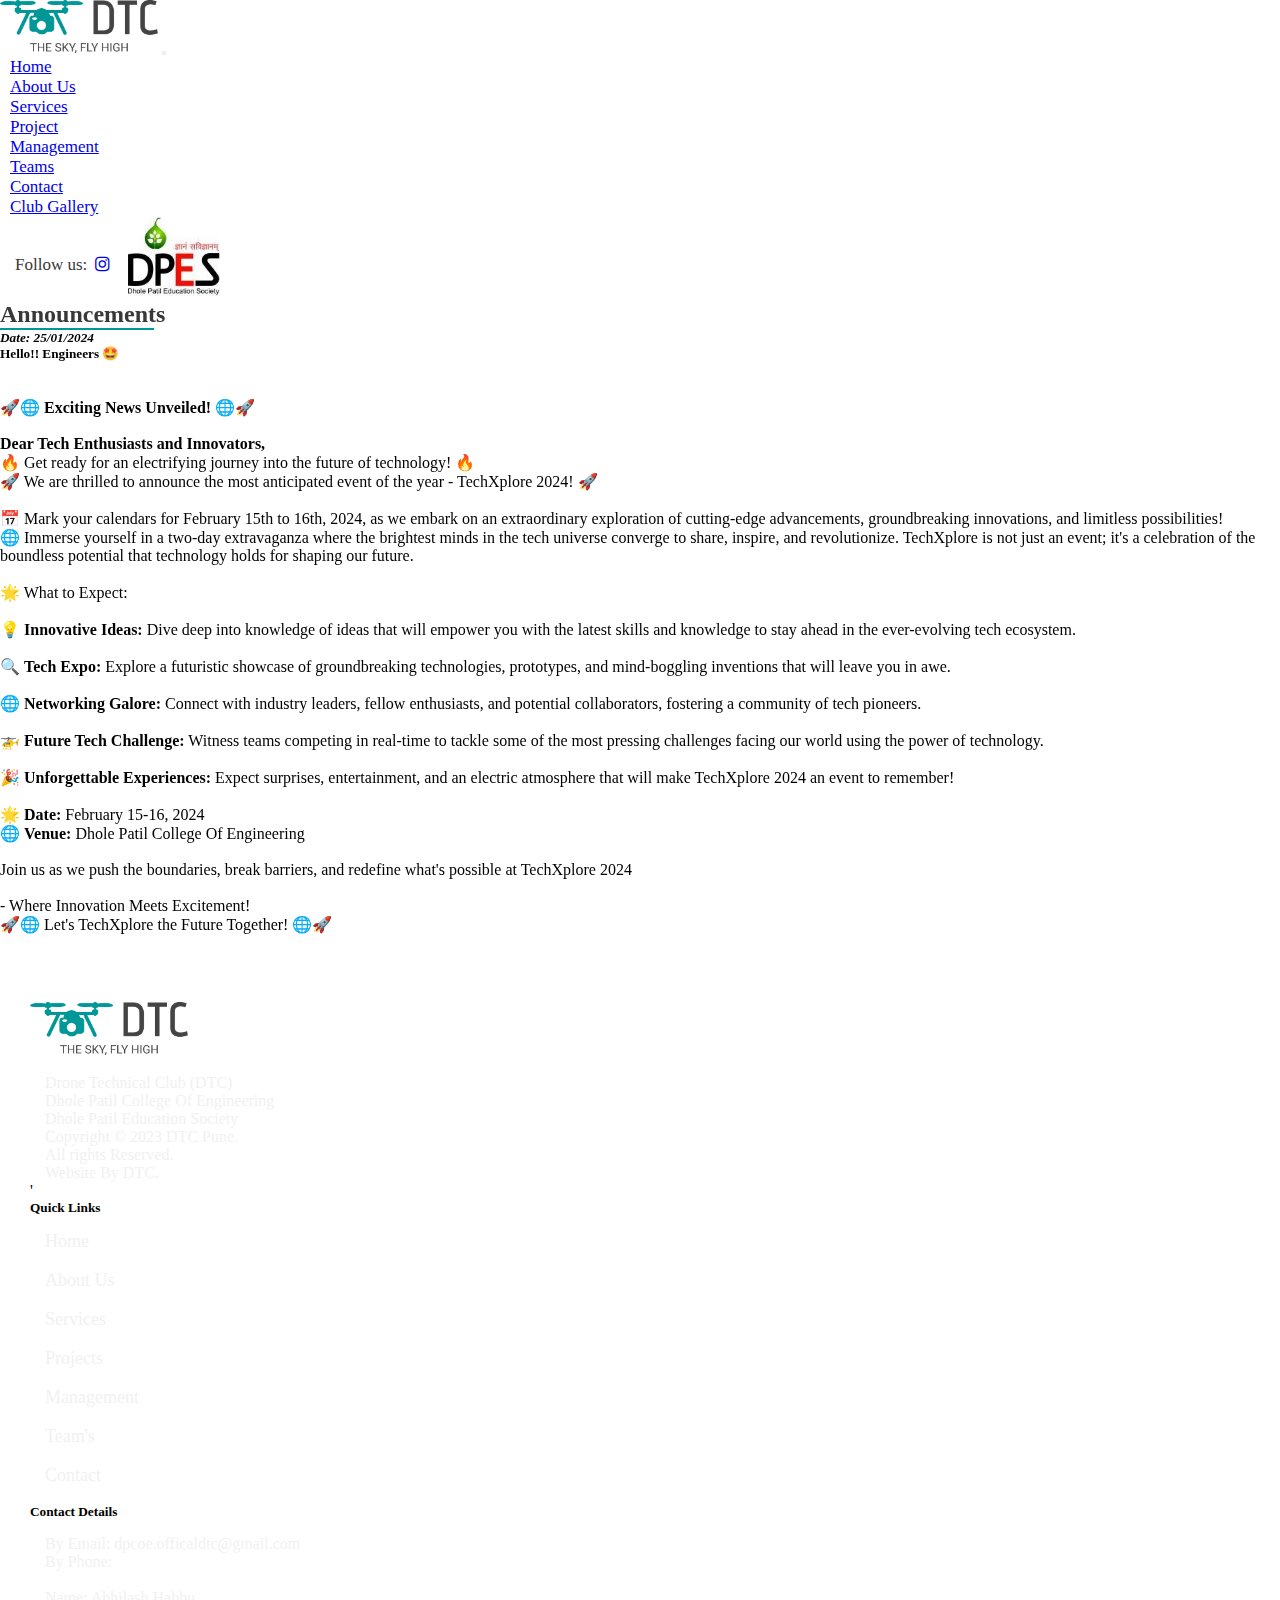
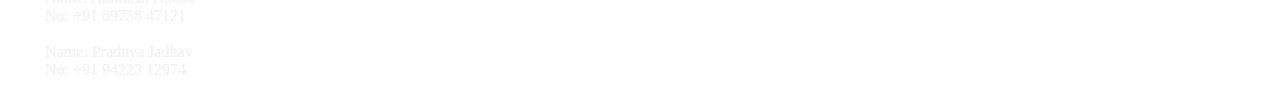
<file: news.html>
<!DOCTYPE html>
<html lang="en">
<head>
    <meta charset="UTF-8">
    <meta name="viewport" content="width=device-width, initial-scale=1.0">
    <link rel="stylesheet" href="https://unpkg.com/aos@next/dist/aos.css" />
    <link href="https://cdn.jsdelivr.net/npm/bootstrap@5.3.2/dist/css/bootstrap.min.css" rel="stylesheet" integrity="sha384-T3c6CoIi6uLrA9TneNEoa7RxnatzjcDSCmG1MXxSR1GAsXEV/Dwwykc2MPK8M2HN" crossorigin="anonymous">
    <link rel="stylesheet" href="css/news.css">
    <link rel="stylesheet" href="https://cdnjs.cloudflare.com/ajax/libs/font-awesome/4.7.0/css/font-awesome.min.css">
    <title>announcement</title>
    <script src="https://cdn.jsdelivr.net/npm/bootstrap@5.3.2/dist/js/bootstrap.bundle.min.js" integrity="sha384-C6RzsynM9kWDrMNeT87bh95OGNyZPhcTNXj1NW7RuBCsyN/o0jlpcV8Qyq46cDfL" crossorigin="anonymous"></script>
</head>
<body>
    <header class="header shadow p-3 mb-5 bg-body" id="myHeader">
        <nav class="navbar navbar-expand-lg" id="navbar">
            <div class="container-fluid ">
              <a class="navbar-brand" id="title" href="index.html"><img id="logo-title" src="img/dtc-high-resolution-logo-transparent.png" alt="drone-logo"></a>
              <button class="navbar-toggler bg-light" type="button" data-bs-toggle="collapse" data-bs-target="#navbarSupportedContent" aria-controls="navbarSupportedContent" aria-expanded="false" aria-label="Toggle navigation">
                <span class="navbar-toggler-icon" style="color: aqua;"></span>
              </button>
              <div class="collapse navbar-collapse" id="navbarSupportedContent">
                <ul class="navbar-nav me-auto mb-2 mb-lg-0">
                  <li class="nav-item">
                    <a class="nav-link " aria-current="page" href="index.html">Home</a>
                  </li>
                  <li class="nav-item">
                    <a class="nav-link" href="index.html">About Us</a>
                  </li>
                  <li class="nav-item">
                    <a class="nav-link" href="index.html"  aria-expanded="true">Services</a>
                  </li>
                  <li class="nav-item">
                    <a class="nav-link" href="project.html" aria-disabled="true">Project</a>
                  </li>
                  <li class="nav-item">
                    <a class="nav-link" href="management_team.html" aria-disabled="true">Management</a>
                  </li>
                  <li class="nav-item">
                    <a class="nav-link" href="Teams.html" aria-disabled="true">Teams</a>
                  </li>
                  <li class="nav-item">
                    <a class="nav-link" href="contact.html" aria-disabled="true">Contact</a>
                  </li>
                  <li class="nav-item">
                    <a class="nav-link" href="gallery.html" aria-disabled="true">Club Gallery</a>
                  </li>
                </ul>
                <div class="social">
                  <p class="" style="color: #383838;">Follow us:
                     <a href="https://www.instagram.com/_drone.club_?utm_source=ig_web_button_share_sheet&igsh=ZDNlZDc0MzIxNw==">
                      <i class="fa fa-instagram"></i>
                     </a>
                    </p>
                    <a href="https://dpcoepune.edu.in/"><img src="img/dpes-logo-updated.webp" alt="dpes" style="width: 70%; "></a>
                </div>
              </div>
            </div>
          </nav>
    </header>

    <div class="container-fluid mb-3" data-aos="fade-in">
        <div class="container mb-2">
            <div class="head">
                <h2 class="" style="color: #383838;">Announcements</h2>
                <div class="hr"></div>
            </div>
        </div>
        <div class="date p-2 container">
          <h5><em>Date: 25/01/2024</em></h5>
        </div>
        <div class="container news-part shadow  p-3 mb-5 bg-body">
            <div class="news-part2">
                <h5>Hello!! Engineers &#129321;</h5><br><br>
                <p><b>🚀🌐 Exciting News Unveiled! 🌐🚀<br><br>

                  Dear Tech Enthusiasts and Innovators,</b><br>
                  
                  🔥 Get ready for an electrifying journey into the future of technology! 🔥<br>
                  
                  🚀 We are thrilled to announce the most anticipated event of the year - TechXplore 2024! 🚀<br><br>
                  
                  📅 Mark your calendars for February 15th to 16th, 2024, as we embark on an extraordinary exploration of cutting-edge advancements, groundbreaking innovations, and limitless possibilities!<br>
                  
                  🌐 Immerse yourself in a two-day extravaganza where the brightest minds in the tech universe converge to share, inspire, and revolutionize. TechXplore is not just an event; it's a celebration of the boundless potential that technology holds for shaping our future.<br><br>
                  
                  🌟 What to Expect:<br><br>
                  
                  💡 <b>Innovative Ideas:</b> Dive deep into knowledge of ideas that will empower you with the latest skills and knowledge to stay ahead in the ever-evolving tech ecosystem.<br><br>
                  
                  🔍 <b>Tech Expo:</b> Explore a futuristic showcase of groundbreaking technologies, prototypes, and mind-boggling inventions that will leave you in awe.<br><br>
                  
                  🌐 <b>Networking Galore:</b> Connect with industry leaders, fellow enthusiasts, and potential collaborators, fostering a community of tech pioneers.<br><br>
                  
                  🚁 <b>Future Tech Challenge:</b> Witness teams competing in real-time to tackle some of the most pressing challenges facing our world using the power of technology.<br><br>
                  
                  🎉 <b>Unforgettable Experiences:</b> Expect surprises, entertainment, and an electric atmosphere that will make TechXplore 2024 an event to remember!<br><br>
                  
                  
                  🌟 <b>Date:</b> February 15-16, 2024<br>
                  🌐 <b>Venue:</b> Dhole Patil College Of Engineering<br><br>
                  
                  Join us as we push the boundaries, break barriers, and redefine what's possible at TechXplore 2024 <br><br>- Where Innovation Meets Excitement!<br>
                  
                  🚀🌐 Let's TechXplore the Future Together! 🌐🚀</p><br>
            </div>
        </div>
    </div>

    <div class="container-fluid fifth-part-content bg-dark">
        <div class="row">
          <div class="col-sm-4">
            <div class="logo">
              <img src="img/dtc-high-resolution-logo-transparent.png" alt="DTC" class="logo-title">
            </div>
            <div class="para-part">
              <p>Drone Technical Club (DTC)</p>
              <p>Dhole Patil College Of Engineering</p>
              <p>Dhole Patil Education Society</p>
              <p>Copyright &#169 2023 DTC Pune. <br> All rights Reserved.</p>
              <p>Website By DTC.</p>
            </div>
          </div>
          <div class="col-sm-4 ">'
            <h5 class="text-light">Quick Links</h5>
            <div class="navs">
              <ul>
                <li class="nav-item"><a href="index.html" class="quick">Home</a></li>&nbsp;
                <li class="nav-item"><a href="#aboutus">About Us</a></li>&nbsp;
                <li class="nav-item"><a href="#services">Services</a></li>&nbsp;
                <li class="nav-item"><a href="project.html">Projects</a></li>&nbsp;
                <li class="nav-item"><a href="management_team.html">Management</a></li>&nbsp;
                <li class="nav-item"><a href="Teams.html">Team's</a></li>&nbsp;
                <li class="nav-item"><a href="contact.html">Contact</a></li>&nbsp;
              </ul>
            </div>
          </div>
          <div class="col-sm-4 ">
            <h5 class="mt-3 text-light">Contact Details</h5>
            <div class="contact-para">
              <p>By Email: dpcoe.officaldtc@gmail.com</p>
              <p>By Phone: <br><br> Name: Abhilash Habbu <br> No: +91 89758 47121 <br><br> Name: Pradnya Jadhav <br>No: +91 94223 12974 </p>
            </div>
          </div>
        </div>
      </div>
    <script src="https://unpkg.com/aos@next/dist/aos.js"></script>
        <script>
        AOS.init({
            offset: 250,
            duration: 1900,
        });
        </script>
</body>
</html>
</file>
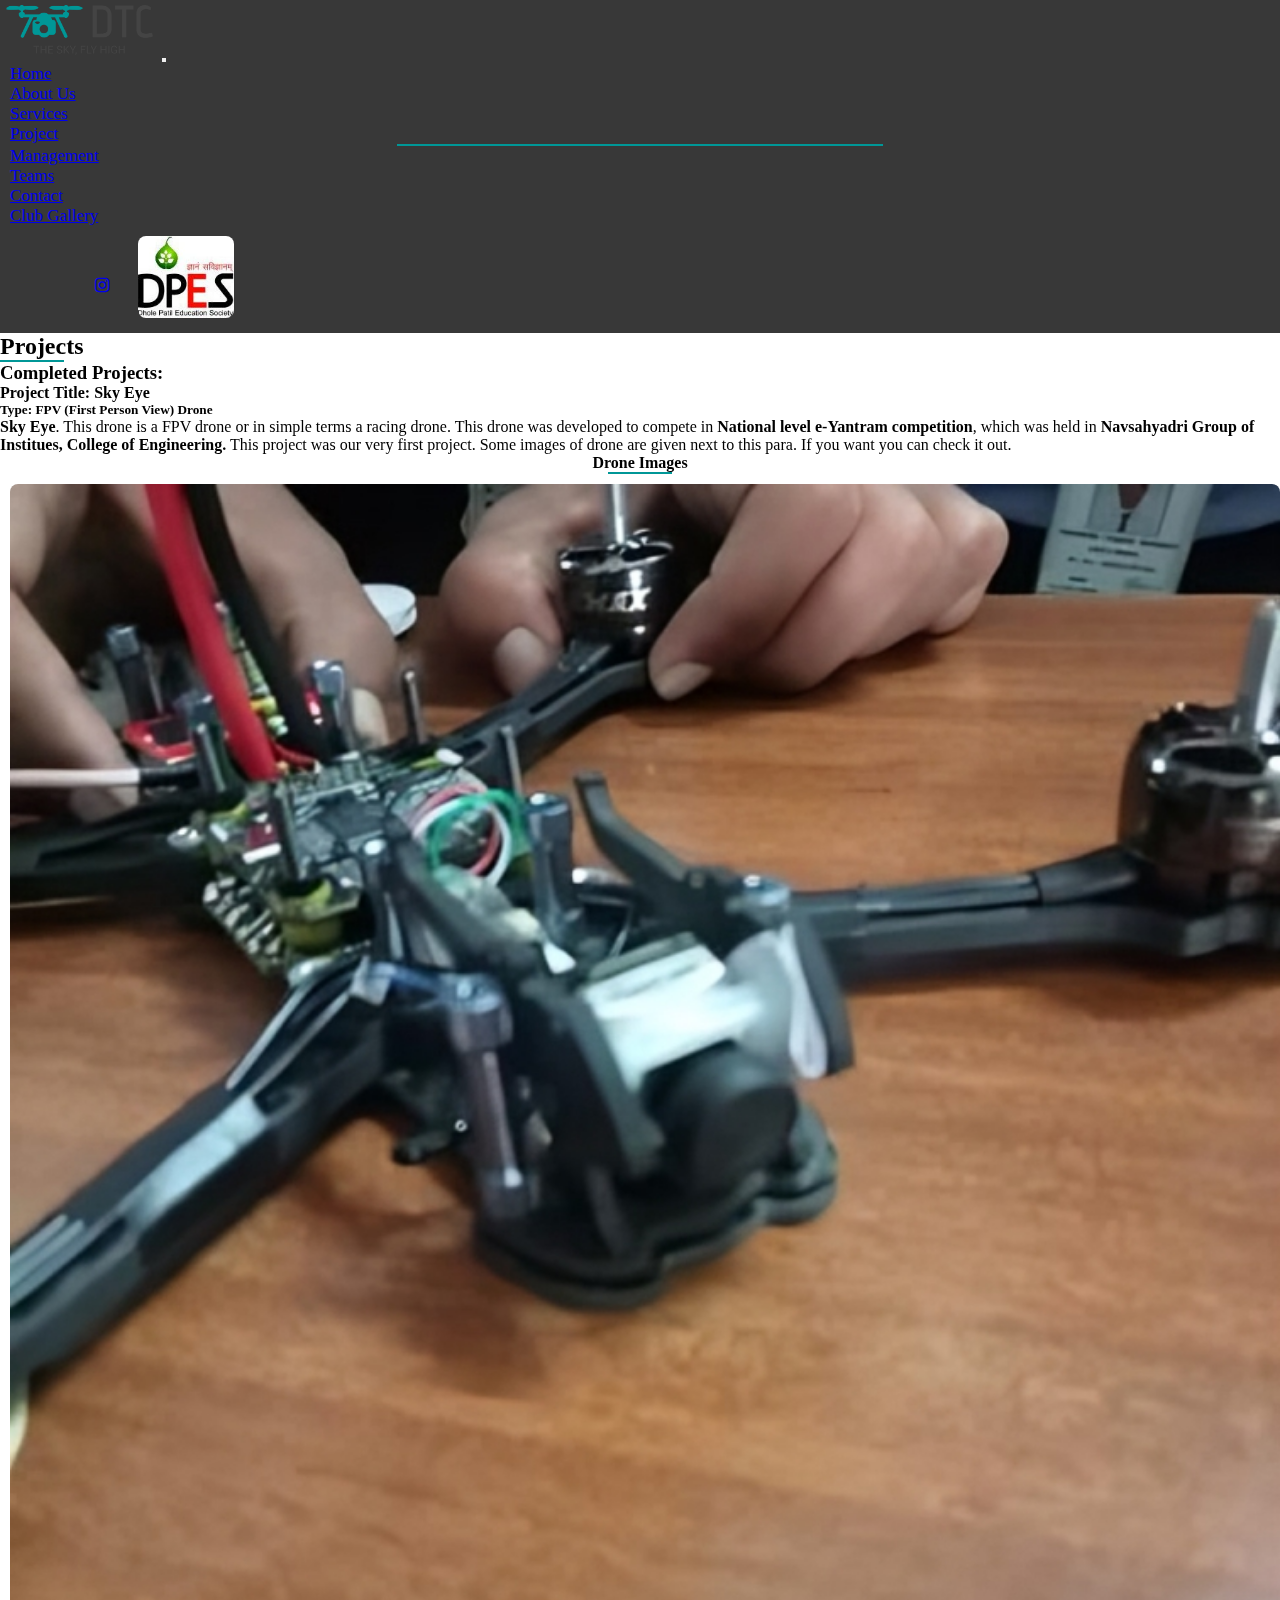
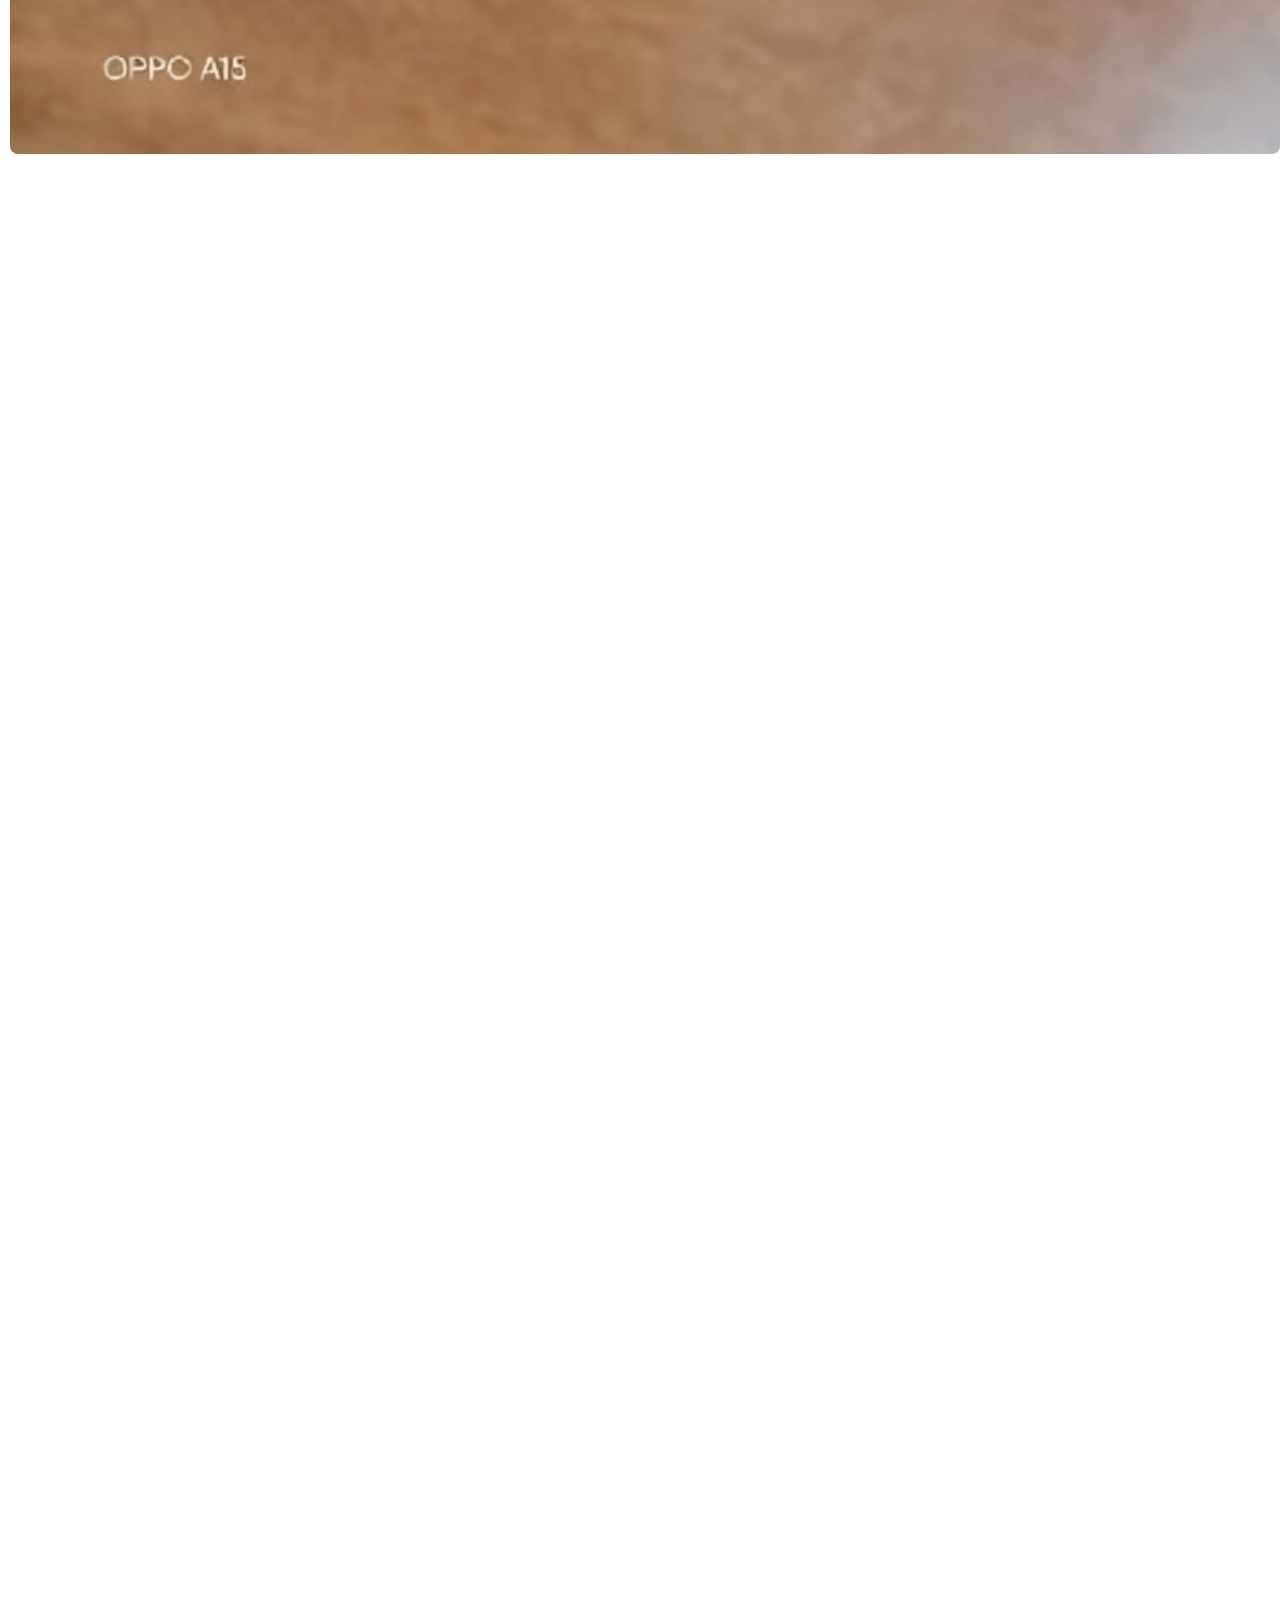
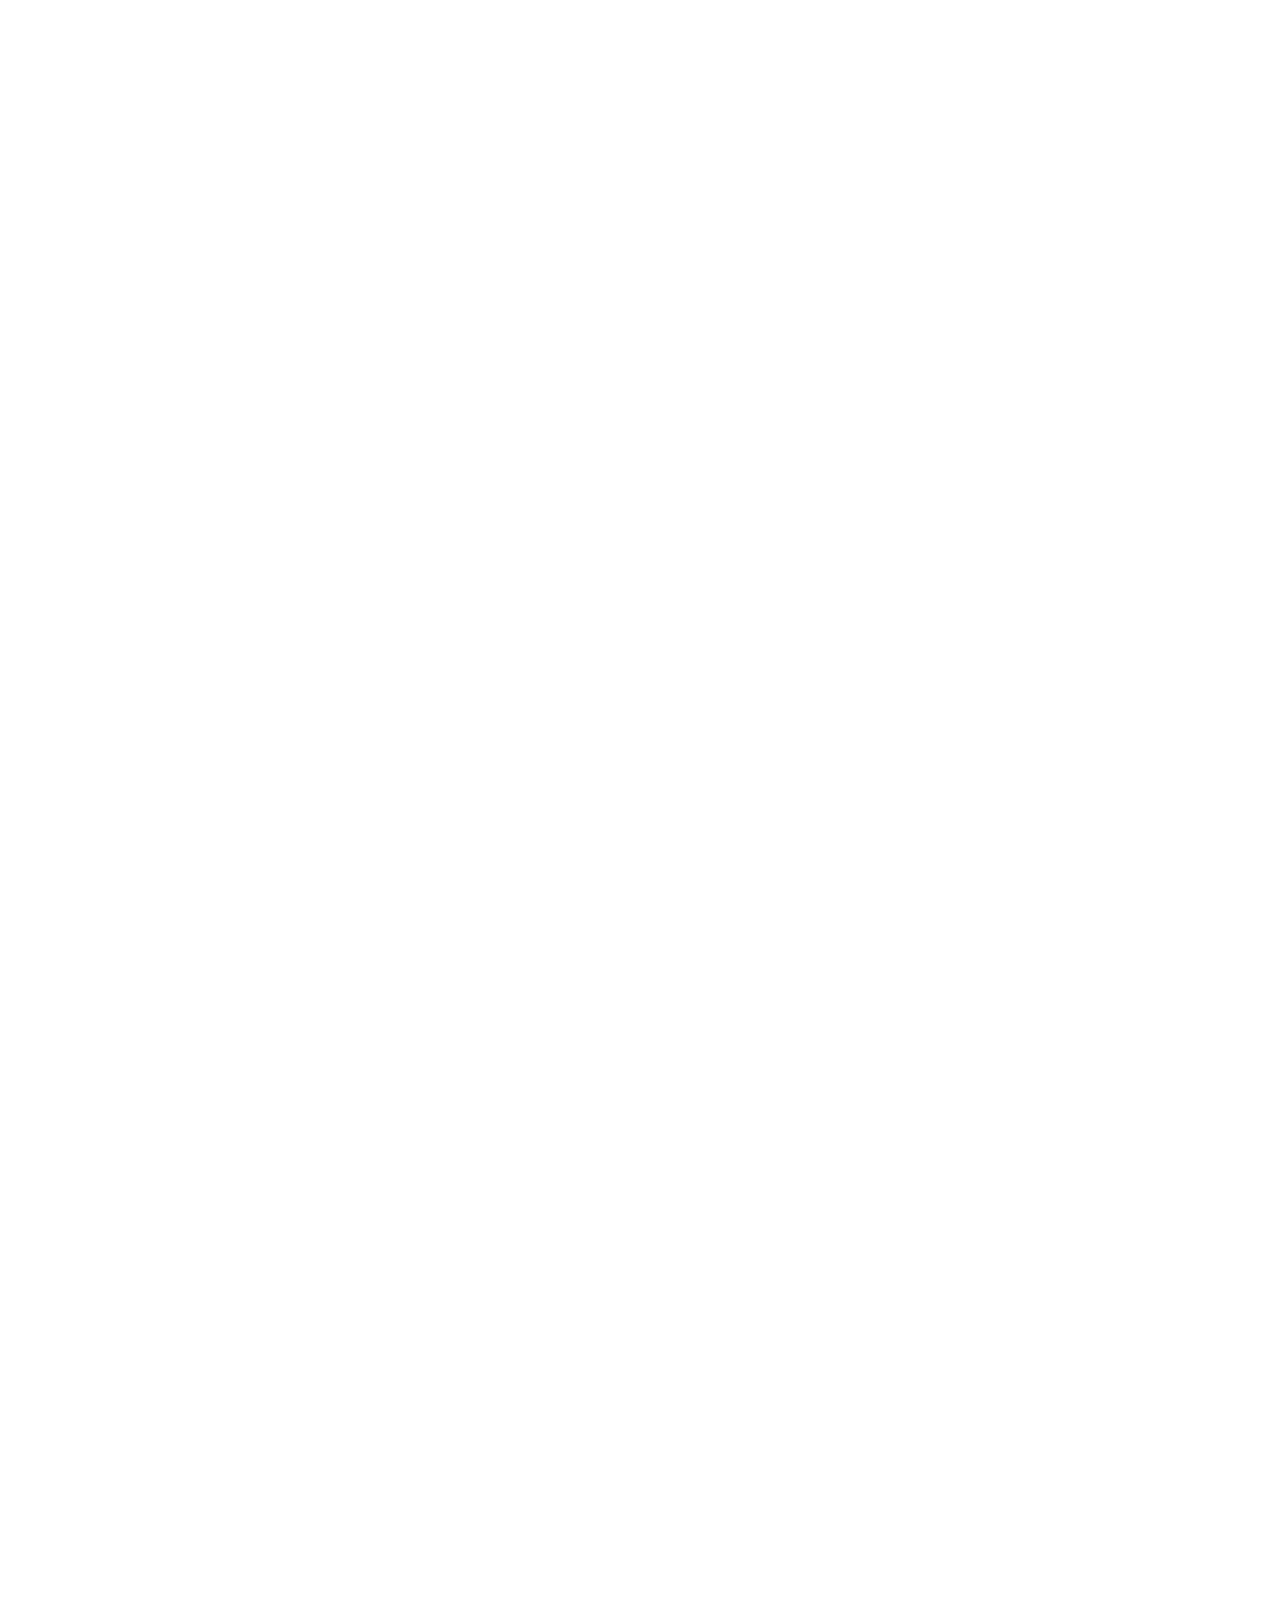
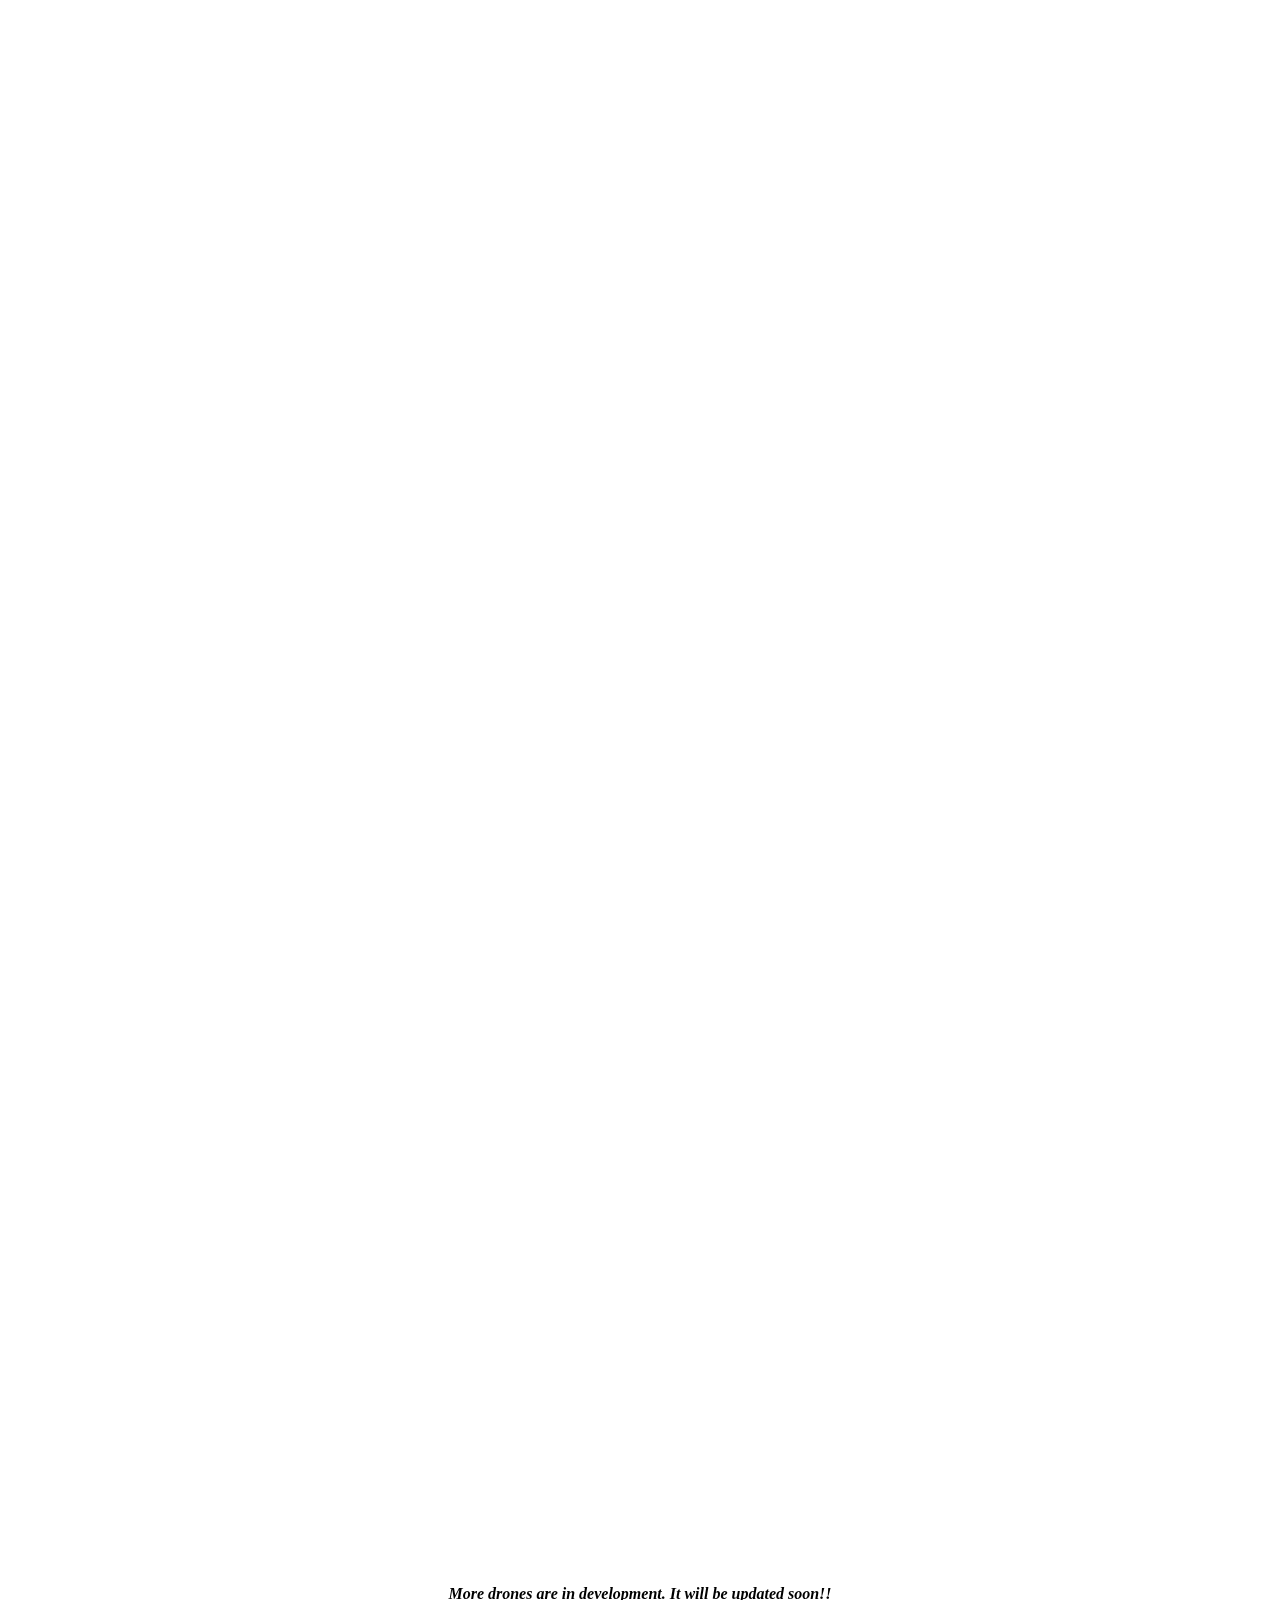
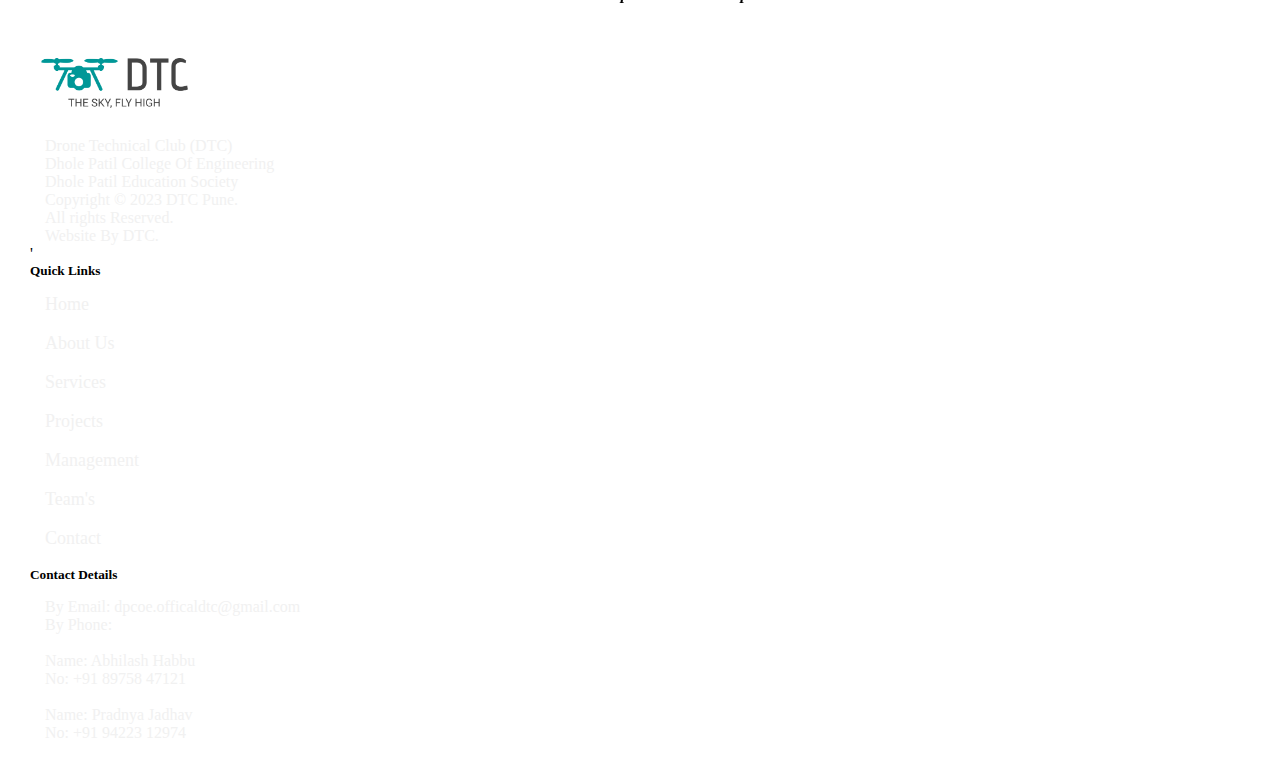
<file: project.html>
<!DOCTYPE html>
<html lang="en">
<head>
    <meta charset="UTF-8">
    <meta name="viewport" content="width=device-width, initial-scale=1.0">
    <link rel="stylesheet" href="https://unpkg.com/aos@next/dist/aos.css" />
    <link href="https://cdn.jsdelivr.net/npm/bootstrap@5.3.2/dist/css/bootstrap.min.css" rel="stylesheet" integrity="sha384-T3c6CoIi6uLrA9TneNEoa7RxnatzjcDSCmG1MXxSR1GAsXEV/Dwwykc2MPK8M2HN" crossorigin="anonymous">
    <link rel="stylesheet" href="css/project.css">
    <link rel="stylesheet" href="https://cdnjs.cloudflare.com/ajax/libs/font-awesome/4.7.0/css/font-awesome.min.css">
    <title>Projects</title>
    <script src="https://cdn.jsdelivr.net/npm/bootstrap@5.3.2/dist/js/bootstrap.bundle.min.js" integrity="sha384-C6RzsynM9kWDrMNeT87bh95OGNyZPhcTNXj1NW7RuBCsyN/o0jlpcV8Qyq46cDfL" crossorigin="anonymous"></script>
</head>
<body>
    <header class="header shadow p-3 mb-5 bg-body" id="myHeader" style="background-color: #383838;">
        <nav class="navbar navbar-expand-lg" id="navbar">
            <div class="container-fluid ">
              <a class="navbar-brand" id="title" href="index.html"><img id="logo-title" src="img/dtc-high-resolution-logo-transparent.png" alt="drone-logo"></a>
              <button class="navbar-toggler bg-light" type="button" data-bs-toggle="collapse" data-bs-target="#navbarSupportedContent" aria-controls="navbarSupportedContent" aria-expanded="false" aria-label="Toggle navigation">
                <span class="navbar-toggler-icon"></span>
              </button>
              <div class="collapse navbar-collapse" id="navbarSupportedContent">
                <ul class="navbar-nav me-auto mb-2 mb-lg-0">
                  <li class="nav-item">
                    <a class="nav-link " aria-current="page" href="index.html">Home</a>
                  </li>
                  <li class="nav-item">
                    <a class="nav-link" href="index.html">About Us</a>
                  </li>
                  <li class="nav-item">
                    <a class="nav-link" href="index.html"  aria-expanded="true">Services</a>
                  </li>
                  <li class="nav-item">
                    <a class="nav-link  active text-dark" href="project.html" aria-disabled="true">Project</a>
                    <center><div class="teams-hr" data-aos="fade-right"></div></center>
                  </li>
                  <li class="nav-item">
                    <a class="nav-link" href="management_team.html" aria-disabled="true">Management</a>
                  </li>
                  <li class="nav-item">
                    <a class="nav-link" href="Teams.html" aria-disabled="true">Teams</a>
                  </li>
                  <li class="nav-item">
                    <a class="nav-link" href="contact.html" aria-disabled="true">Contact</a>
                  </li>
                  <li class="nav-item">
                    <a class="nav-link" href="gallery.html" aria-disabled="true">Club Gallery</a>
                  </li>
                </ul>
                <div class="social">
                  <p class="" style="color: #383838;">Follow us:
                     <a href="https://www.instagram.com/_drone.club_?utm_source=ig_web_button_share_sheet&igsh=ZDNlZDc0MzIxNw==">
                      <i class="fa fa-instagram"></i>
                     </a>
                    </p>
                    <a href="https://dpcoepune.edu.in/"><img src="img/dpes-logo-updated.webp" alt="dpes" style="width: 70%; "></a>
                </div>
              </div>
            </div>
          </nav>
    </header>


    <div class="container-fluid" data-aos="fade-in">
        <div class="container mb-3">
            <div class="head">
                <h2>Projects</h2>
                <div class="hr"></div>
            </div>

        <div class="container mt-3">
            <h3>Completed Projects:</h3>
                <div class="container">
                    <h4    data-aos="fade-in">Project Title: Sky Eye</h4>
                    <h5    data-aos="fade-in">Type: FPV (First Person View) Drone</h5>
                    <div class="brief-para"    data-aos="fade-in">
                        <strong>Sky Eye</strong>. This drone is a FPV drone or in simple terms a racing drone. This drone was developed to compete in <strong>National level e-Yantram competition</strong>, which was held in <strong>Navsahyadri Group of Institues, College of Engineering.</strong> This project was our very first project. Some images of drone are given next to this para. If you want you can check it out.
                    </div>
                </div>
                <div class="container mt-2">
                    <center><h4>Drone Images</h4><div class="hr"></div></center>
                    <div class="row mt-2">
                        <div class="col-sm-4">
                            <img src="img/15334.png" alt="15334" width="100%"   data-aos="fade-in">
                        </div>
                        <div class="col-sm-4">
                            <img src="img/15336.png" alt="15336"  width="100%"    data-aos="fade-in">
                        </div>
                        <div class="col-sm-4">
                            <img src="img/15340.png" alt="15340" width="100%"    data-aos="fade-in">
                        </div>
                    </div>
                    <div class="row mt-2">
                        <div class="col-sm-8">
                            <img src="img/eyantram.png" alt="eyantram" width="100%"    data-aos="fade-in">
                        </div>
                        <div class="col-sm-4">
                            <img src="img/15331.png" alt="15331" width="100%"    data-aos="fade-in">
                        </div>
                    </div>
                </div>
                <div class="container">
                  <div class="p-2 mt-2">
                    <center><p><strong><em>More drones are in development. It will be updated soon!!</em></strong></p></center>
                  </div>
                </div>
            </div>
        </div>
    </div>
    </div>

    <div class="container-fluid fifth-part-content bg-dark">
        <div class="row">
          <div class="col-sm-4">
            <div class="logo">
              <img src="img/dtc-high-resolution-logo-transparent.png" alt="DTC" class="logo-title">
            </div>
            <div class="para-part">
              <p>Drone Technical Club (DTC)</p>
              <p>Dhole Patil College Of Engineering</p>
              <p>Dhole Patil Education Society</p>
              <p>Copyright &#169 2023 DTC Pune. <br> All rights Reserved.</p>
              <p>Website By DTC.</p>
            </div>
          </div>
          <div class="col-sm-4 ">'
            <h5 class="text-light">Quick Links</h5>
            <div class="navs">
              <ul>
                <li class="nav-item"><a href="index.html" class="quick">Home</a></li>&nbsp;
                <li class="nav-item"><a href="index.html">About Us</a></li>&nbsp;
                <li class="nav-item"><a href="index.html">Services</a></li>&nbsp;
                <li class="nav-item"><a href="project.html">Projects</a></li>&nbsp;
                <li class="nav-item"><a href="management_team.html">Management</a></li>&nbsp;
                <li class="nav-item"><a href="Teams.html">Team's</a></li>&nbsp;
                <li class="nav-item"><a href="contact.html">Contact</a></li>&nbsp;
              </ul>
            </div>
          </div>
          <div class="col-sm-4 ">
            <h5 class="mt-3 text-light">Contact Details</h5>
            <div class="contact-para">
              <p>By Email: dpcoe.officaldtc@gmail.com</p>
              <p>By Phone: <br><br> Name: Abhilash Habbu <br> No: +91 89758 47121 <br><br> Name: Pradnya Jadhav <br>No: +91 94223 12974 </p>
            </div>
          </div>
        </div>
      </div>
    <script src="https://unpkg.com/aos@next/dist/aos.js"></script>
        <script>
        AOS.init({
            offset: 250,
            duration: 1900,
        });
        </script>
</body>
</html>
</file>
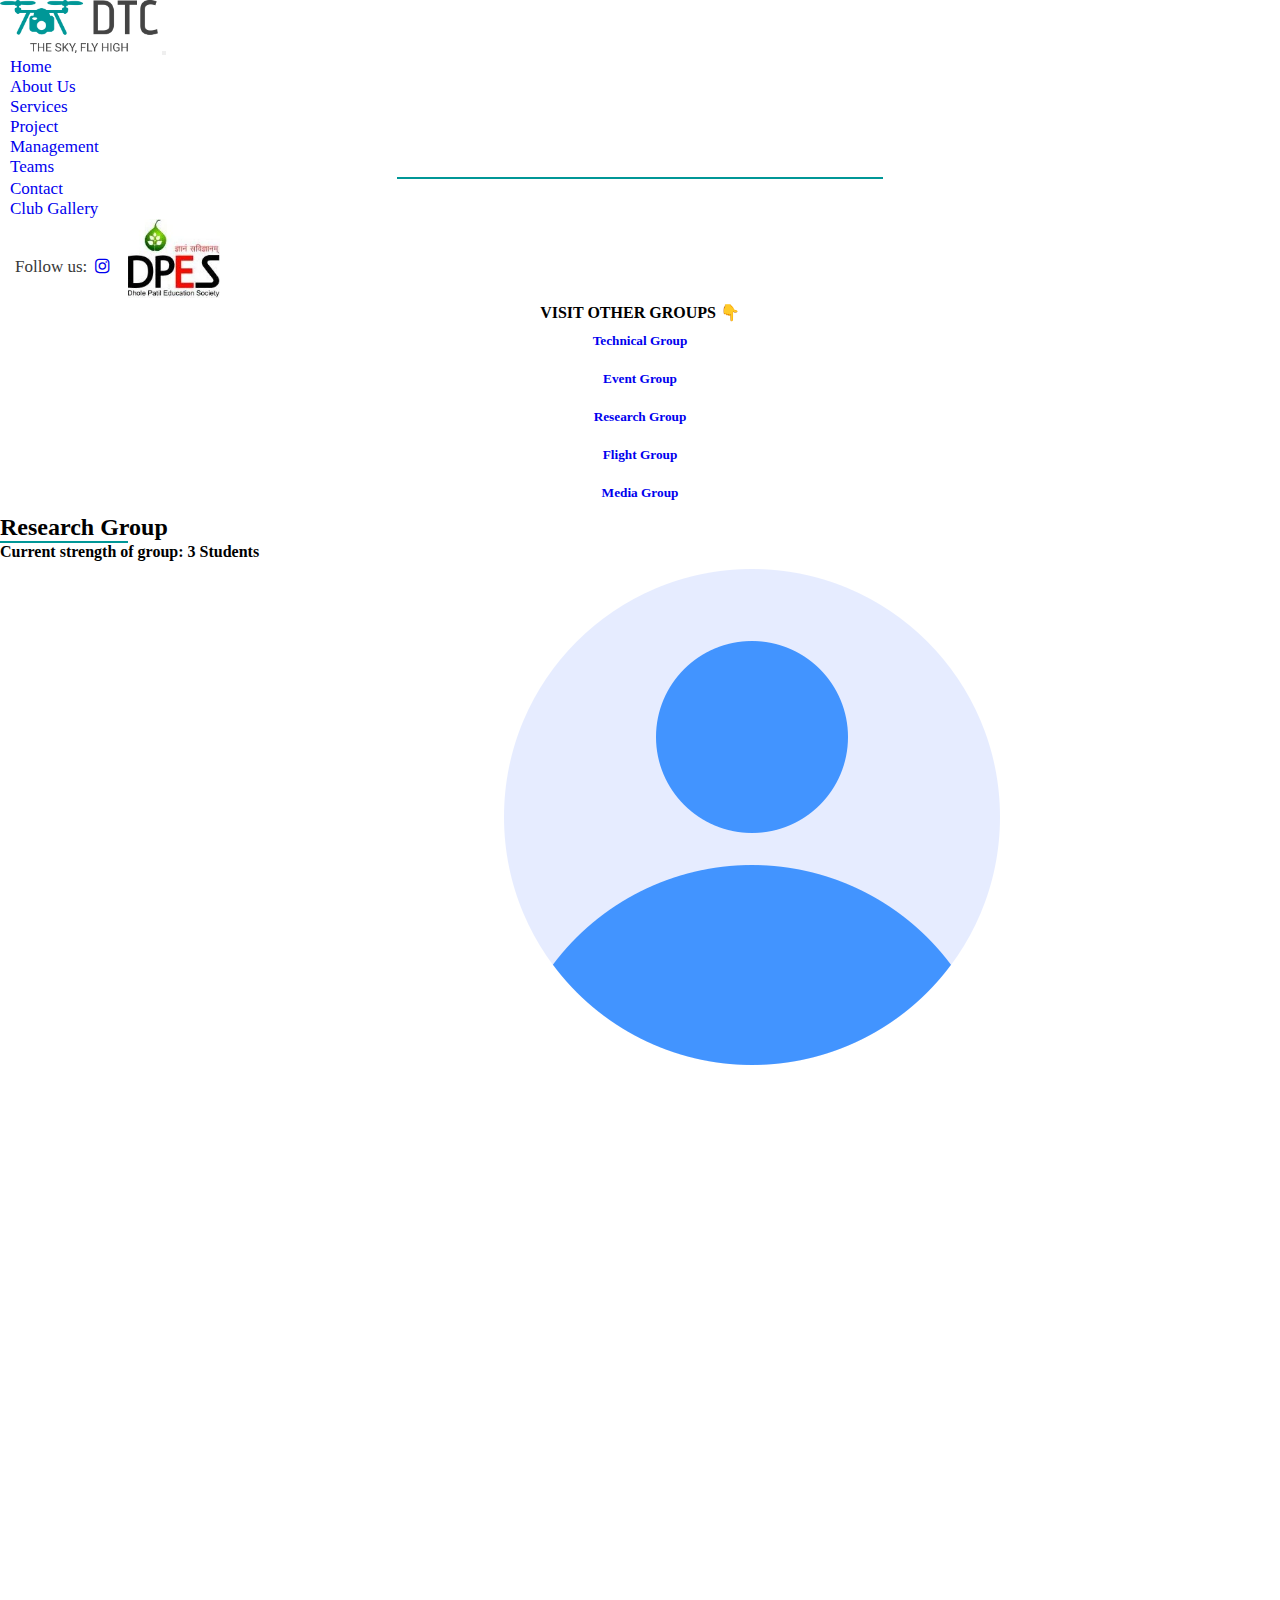
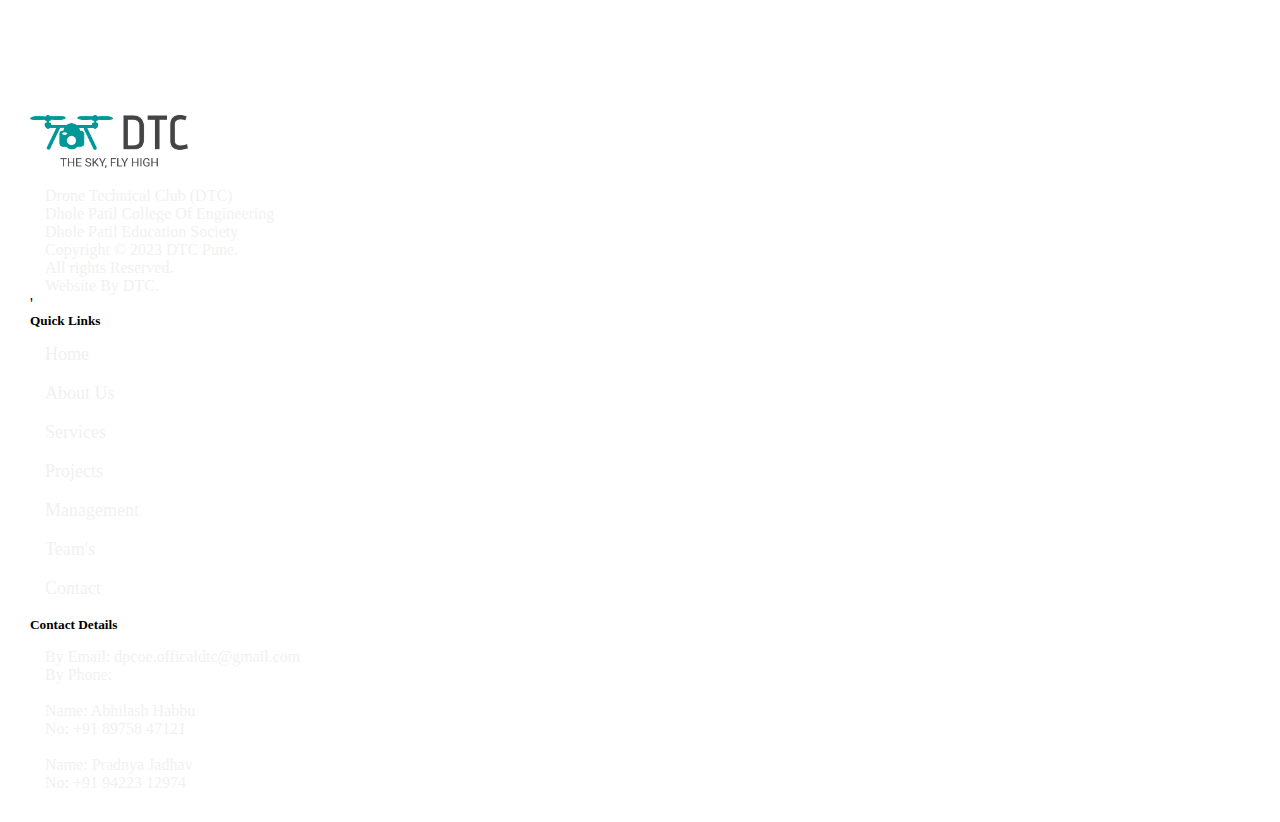
<file: research.group.html>
<!DOCTYPE html>
<html lang="en">
<head>
    <meta charset="UTF-8">
    <meta name="viewport" content="width=device-width, initial-scale=1.0">
    <link rel="stylesheet" href="https://unpkg.com/aos@next/dist/aos.css" />
    <link href="https://cdn.jsdelivr.net/npm/bootstrap@5.3.2/dist/css/bootstrap.min.css" rel="stylesheet" integrity="sha384-T3c6CoIi6uLrA9TneNEoa7RxnatzjcDSCmG1MXxSR1GAsXEV/Dwwykc2MPK8M2HN" crossorigin="anonymous">
    <link rel="stylesheet" href="css/research.group.css">
    <link rel="stylesheet" href="https://cdnjs.cloudflare.com/ajax/libs/font-awesome/4.7.0/css/font-awesome.min.css">
    <title>research.group</title>
    <script src="https://cdn.jsdelivr.net/npm/bootstrap@5.3.2/dist/js/bootstrap.bundle.min.js" integrity="sha384-C6RzsynM9kWDrMNeT87bh95OGNyZPhcTNXj1NW7RuBCsyN/o0jlpcV8Qyq46cDfL" crossorigin="anonymous"></script>
</head>
<body>
    <header class="header shadow p-3 mb-5 bg-body" id="myHeader">
        <nav class="navbar navbar-expand-lg" id="navbar">
            <div class="container-fluid ">
              <a class="navbar-brand" id="title" href="index.html"><img id="logo-title" src="img/dtc-high-resolution-logo-transparent.png" alt="drone-logo"></a>
              <button class="navbar-toggler bg-light" type="button" data-bs-toggle="collapse" data-bs-target="#navbarSupportedContent" aria-controls="navbarSupportedContent" aria-expanded="false" aria-label="Toggle navigation">
                <span class="navbar-toggler-icon"></span>
              </button>
              <div class="collapse navbar-collapse" id="navbarSupportedContent">
                <ul class="navbar-nav me-auto mb-2 mb-lg-0">
                  <li class="nav-item">
                    <a class="nav-link " aria-current="page" href="index.html">Home</a>
                  </li>
                  <li class="nav-item">
                    <a class="nav-link" href="index.html">About Us</a>
                  </li>
                  <li class="nav-item">
                    <a class="nav-link" href="index.html"  aria-expanded="true">Services</a>
                  </li>
                  <li class="nav-item">
                    <a class="nav-link" href="project.html" aria-disabled="true">Project</a>
                  </li>
                  <li class="nav-item">
                    <a class="nav-link" href="management_team.html" aria-disabled="true">Management</a>
                  </li>
                  <li class="nav-item">
                    <a class="nav-link active text-dark" href="Teams.html" aria-disabled="true">Teams</a>
                    <center><div class="teams-hr"></div></center>
                  </li>
                  <li class="nav-item">
                    <a class="nav-link" href="contact.html" aria-disabled="true">Contact</a>
                  </li>
                  <li class="nav-item">
                    <a class="nav-link" href="gallery.html" aria-disabled="true">Club Gallery</a>
                  </li>
                </ul>
                <div class="social">
                  <p class="" style="color: #383838;">Follow us:
                     <a href="https://www.instagram.com/_drone.club_?utm_source=ig_web_button_share_sheet&igsh=ZDNlZDc0MzIxNw==">
                      <i class="fa fa-instagram"></i>
                     </a>
                    </p>
                    <a href="https://dpcoepune.edu.in/"><img src="img/dpes-logo-updated.webp" alt="dpes" style="width: 70%; "></a>
                </div>
              </div>
            </div>
          </nav>
    </header>

    <div class="container-fluid">
        <div class="container">
            <div class="row m-3">
                <div class="group-head">
                    <center><h4>VISIT OTHER GROUPS &#128071;</h4></center>
                </div>
            </div>
            <div class="row m-3 groups">
                    <div class="col-sm-3 sub-groups bg-dark border border-light">
                        <a href="technical.group.html" class="text-light"><h5>Technical Group</h5></a>
                    </div>
                    <div class="col-sm-2 sub-groups bg-dark border border-light">
                        <a href="event.group.html" class="text-light"><h5>Event Group</h5></a>
                    </div>
                    <div class="col-sm-3 sub-groups border border-dark">
                        <a href="research.group.html" class=" active text-dark"><h5>Research Group</h5></a>
                    </div>
                    <div class="col-sm-2 sub-groups  bg-dark border border-light">
                        <a href="flight.group.html" class="text-light"><h5>Flight Group</h5></a>
                    </div>
                    <div class="col-sm-2 sub-groups  bg-dark">
                        <a href="media.group.html " class="text-light"><h5>Media Group</h5></a>
                    </div>
            </div>
        </div>
        
        <div class="container">
            <div class="row m-3">
                <div class="blank-hr m-1 bg-dark"></div>
            </div>
        </div>

        <div class="container shadow p-3 mb-5 bg-body mb-3">
            <div class="row p-3 m-3">
                <div class="tc-group-head">
                    <h2>Research Group</h2>
                    <div class="head-hr"></div>
                </div>
            </div>
            <div class="row m-3">
                <h4>Current strength of group: 3 Students</h4>
            </div>
            <div class="row m-3">
                <div class="col-sm-6">
                    <div class="representative-img">
                       <div class="card" style="width: 18rem;" data-aos="fade-right">
                        <img src="img/user_3177440.png" alt="technical-head">
                       </div>
                    </div>
                </div>
                <div class="col-sm-6 img-content">
                    <div class="img-para">
                        <div class="heads" >
                            <h4 data-aos="fade-left">SIDDHIKA GHOLAP</h4>
                            <h4 data-aos="fade-left">DESIGNATION: RESEARCH GROUP HEAD</h4>
                        </div>
                    </div>
                </div>
            </div>

            <div class="row m-3">
                <div class="team-info m-3"  data-aos="fade-right">
                    <h4>TEAM MEMBERS</h4>
                    <div class="head-hr"></div>
                </div>
            </div>

            <div class="row m-3 team-mem">
                <div class="col-sm-6">
                    <div class="card" style="width: 15rem;"  data-aos="fade-right">
                        <img src="img/user_3177440.png" class="card-img-top" alt="Drone Manufacturing">
                        <div class="card-body">
                          <h5 class="card-title" style="color:	#383838;">NAME: Kritika Mishra</h5>
                        </div>
                      </div>
                </div>
                <div class="col-sm-6">
                    <div class="card" style="width: 15rem;"  data-aos="fade-left">
                        <img src="img/user_3177440.png" class="card-img-top" alt="Drone Manufacturing">
                        <div class="card-body">
                          <h5 class="card-title" style="color:	#383838;">NAME: Chinmayee Magar</h5>
                        </div>
                    </div>
                </div>
            </div>
        </div>
    </div>       

   

    <div class="container-fluid fifth-part-content bg-dark">
        <div class="row">
          <div class="col-sm-4">
            <div class="logo">
              <img src="img/dtc-high-resolution-logo-transparent.png" alt="DTC" class="logo-title">
            </div>
            <div class="para-part">
              <p>Drone Technical Club (DTC)</p>
              <p>Dhole Patil College Of Engineering</p>
              <p>Dhole Patil Education Society</p>
              <p>Copyright &#169 2023 DTC Pune. <br> All rights Reserved.</p>
              <p>Website By DTC.</p>
            </div>
          </div>
          <div class="col-sm-4 ">'
            <h5 class="text-light">Quick Links</h5>
            <div class="navs">
              <ul>
                <li class="nav-item"><a href="index.html" class="quick">Home</a></li>&nbsp;
                <li class="nav-item"><a href="index.html">About Us</a></li>&nbsp;
                <li class="nav-item"><a href="index.html">Services</a></li>&nbsp;
                <li class="nav-item"><a href="project.html">Projects</a></li>&nbsp;
                <li class="nav-item"><a href="management_team.html">Management</a></li>&nbsp;
                <li class="nav-item"><a href="Teams.html">Team's</a></li>&nbsp;
                <li class="nav-item"><a href="contact.html">Contact</a></li>&nbsp;
              </ul>
            </div>
          </div>
          <div class="col-sm-4 ">
            <h5 class="mt-3 text-light">Contact Details</h5>
            <div class="contact-para">
              <p>By Email: dpcoe.officaldtc@gmail.com</p>
              <p>By Phone: <br><br> Name: Abhilash Habbu <br> No: +91 89758 47121 <br><br> Name: Pradnya Jadhav <br>No: +91 94223 12974 </p>
            </div>
          </div>
        </div>
      </div>
    <script src="https://unpkg.com/aos@next/dist/aos.js"></script>
        <script>
        AOS.init({
            offset: 250,
            duration: 1900,
        });
        </script>
</body>
</html>
</file>
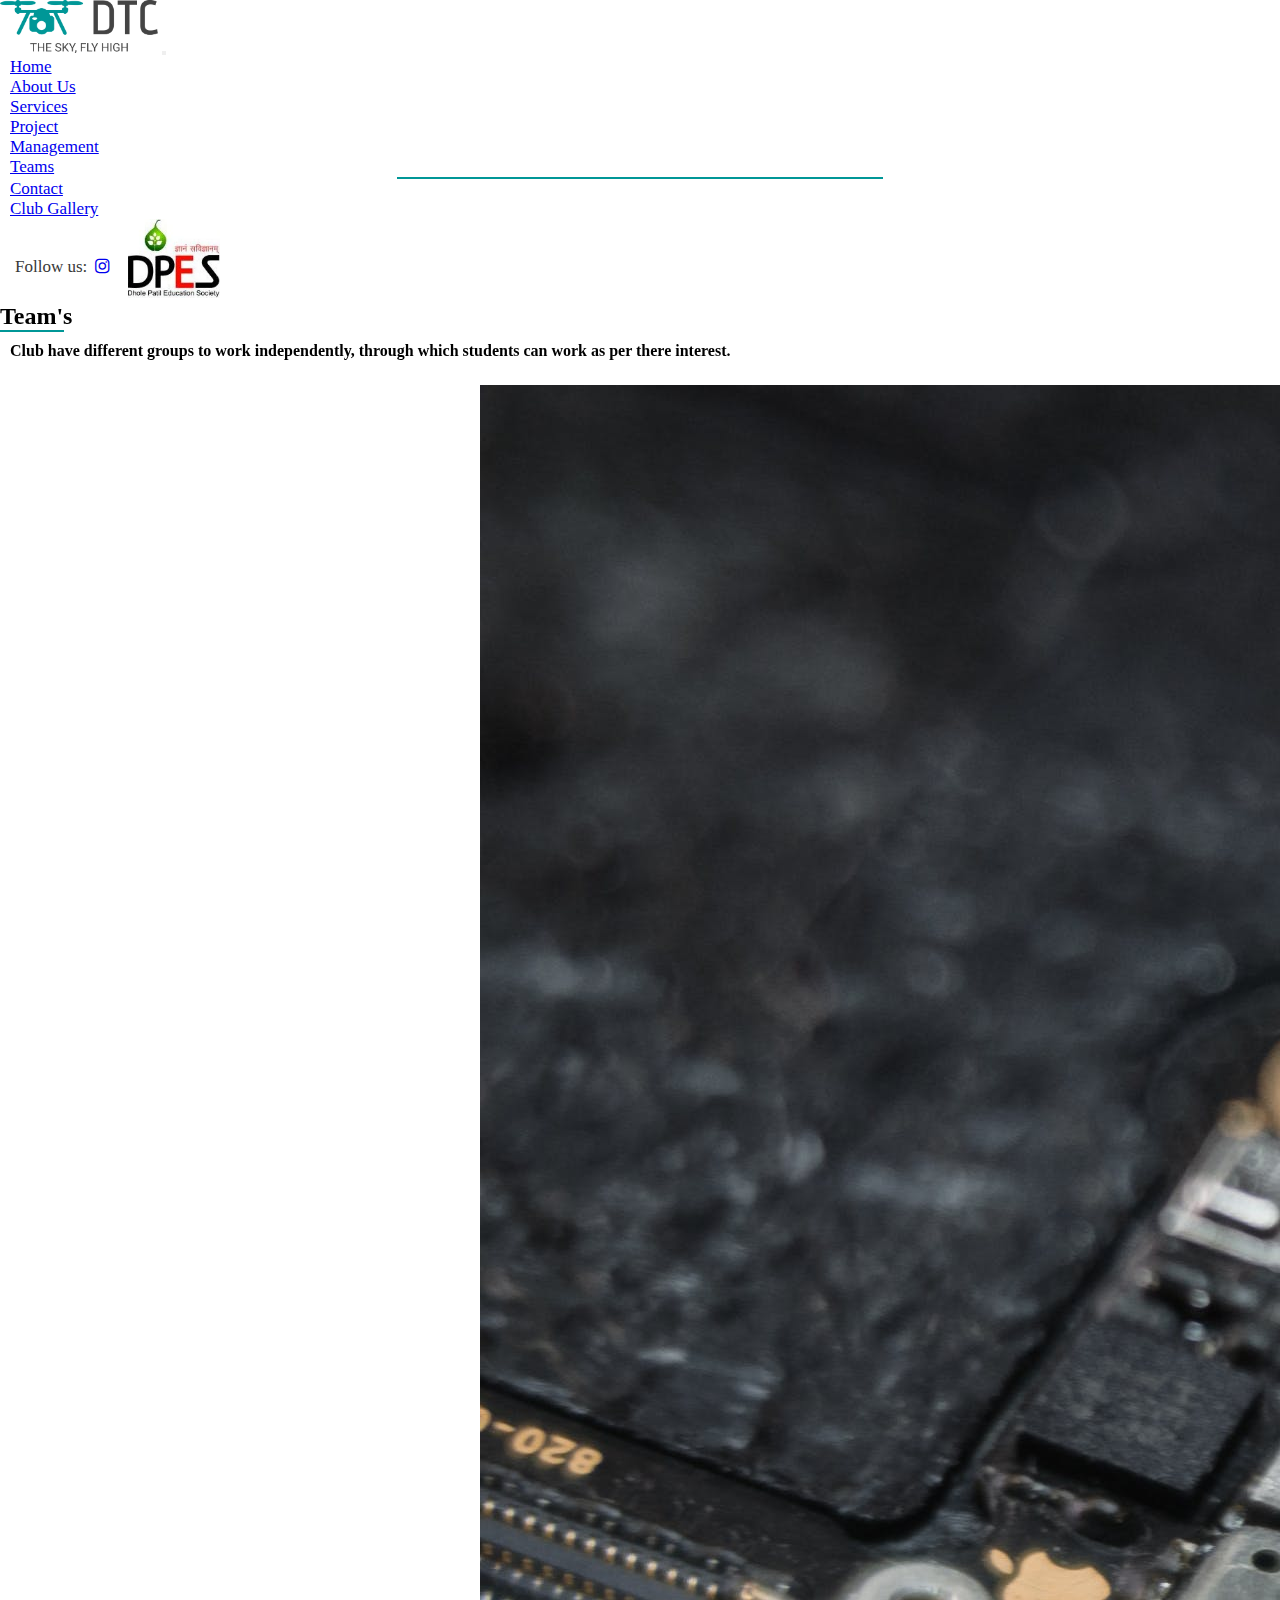
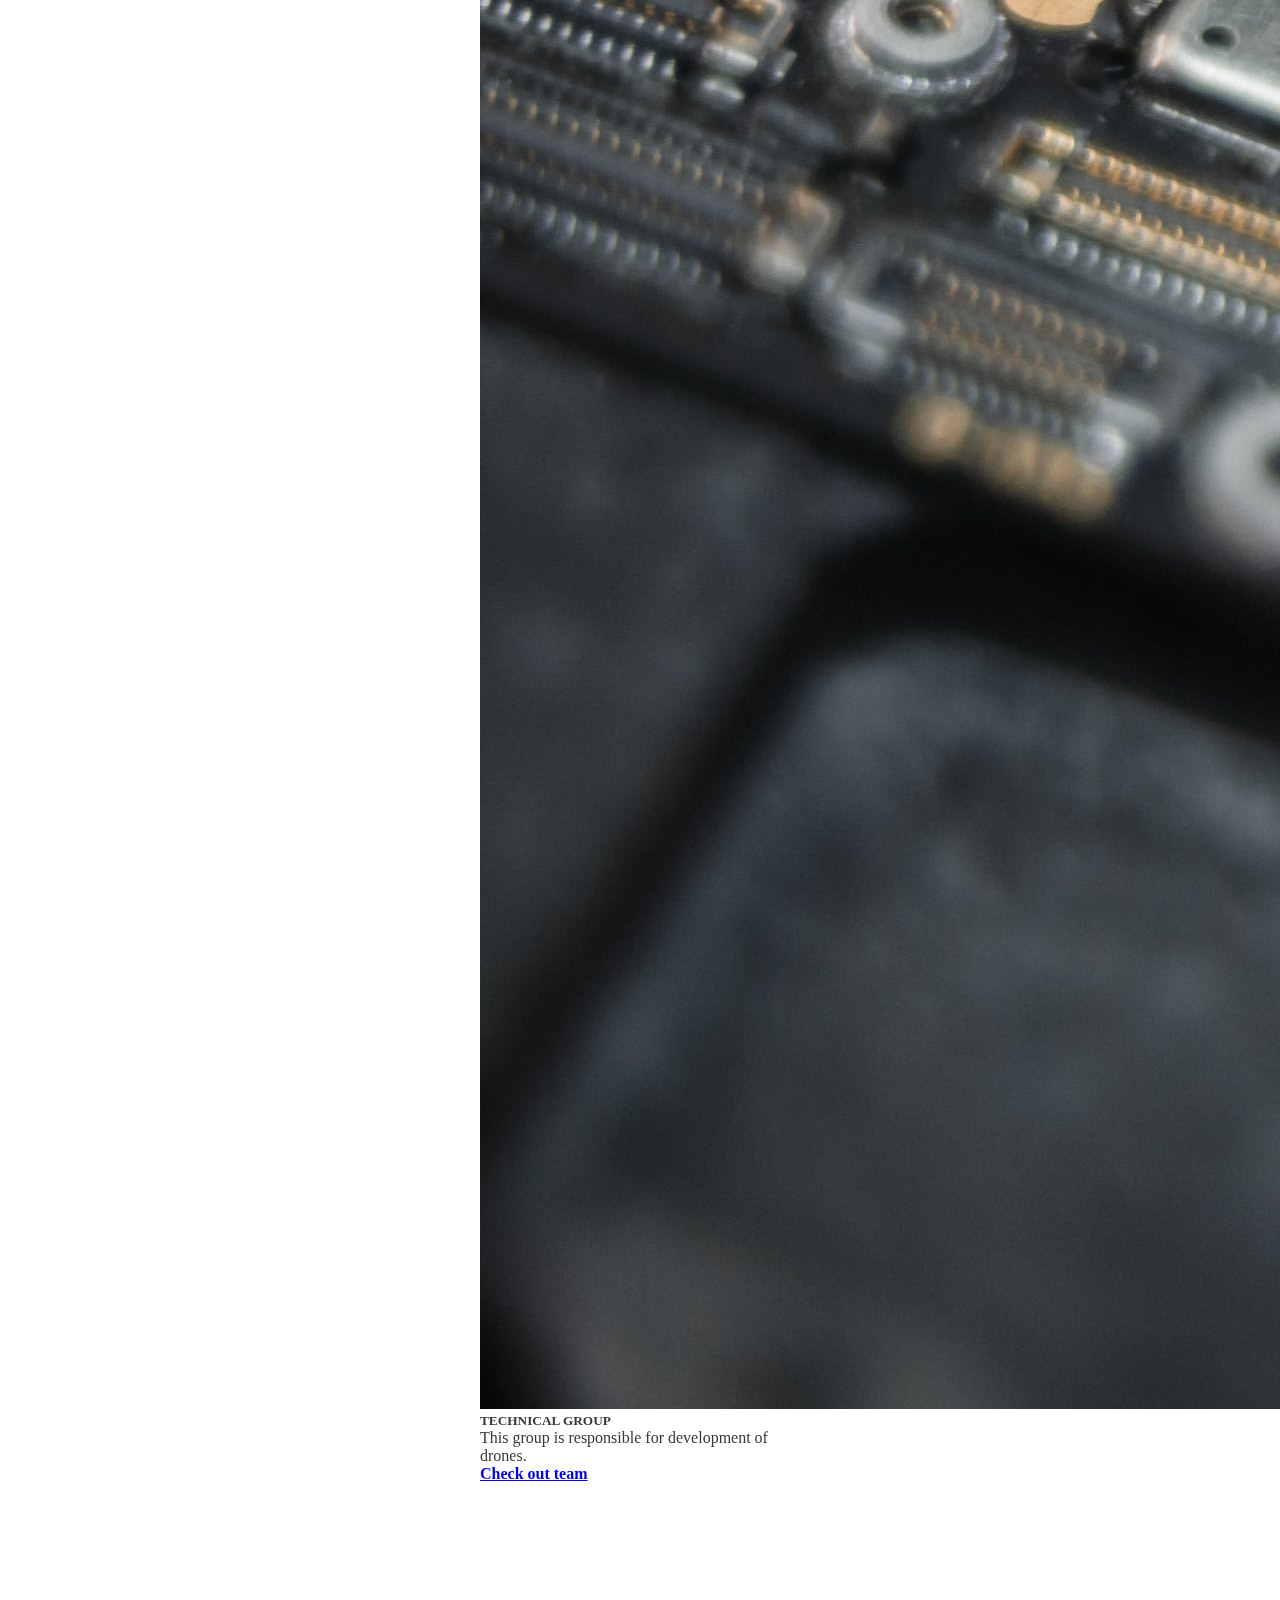
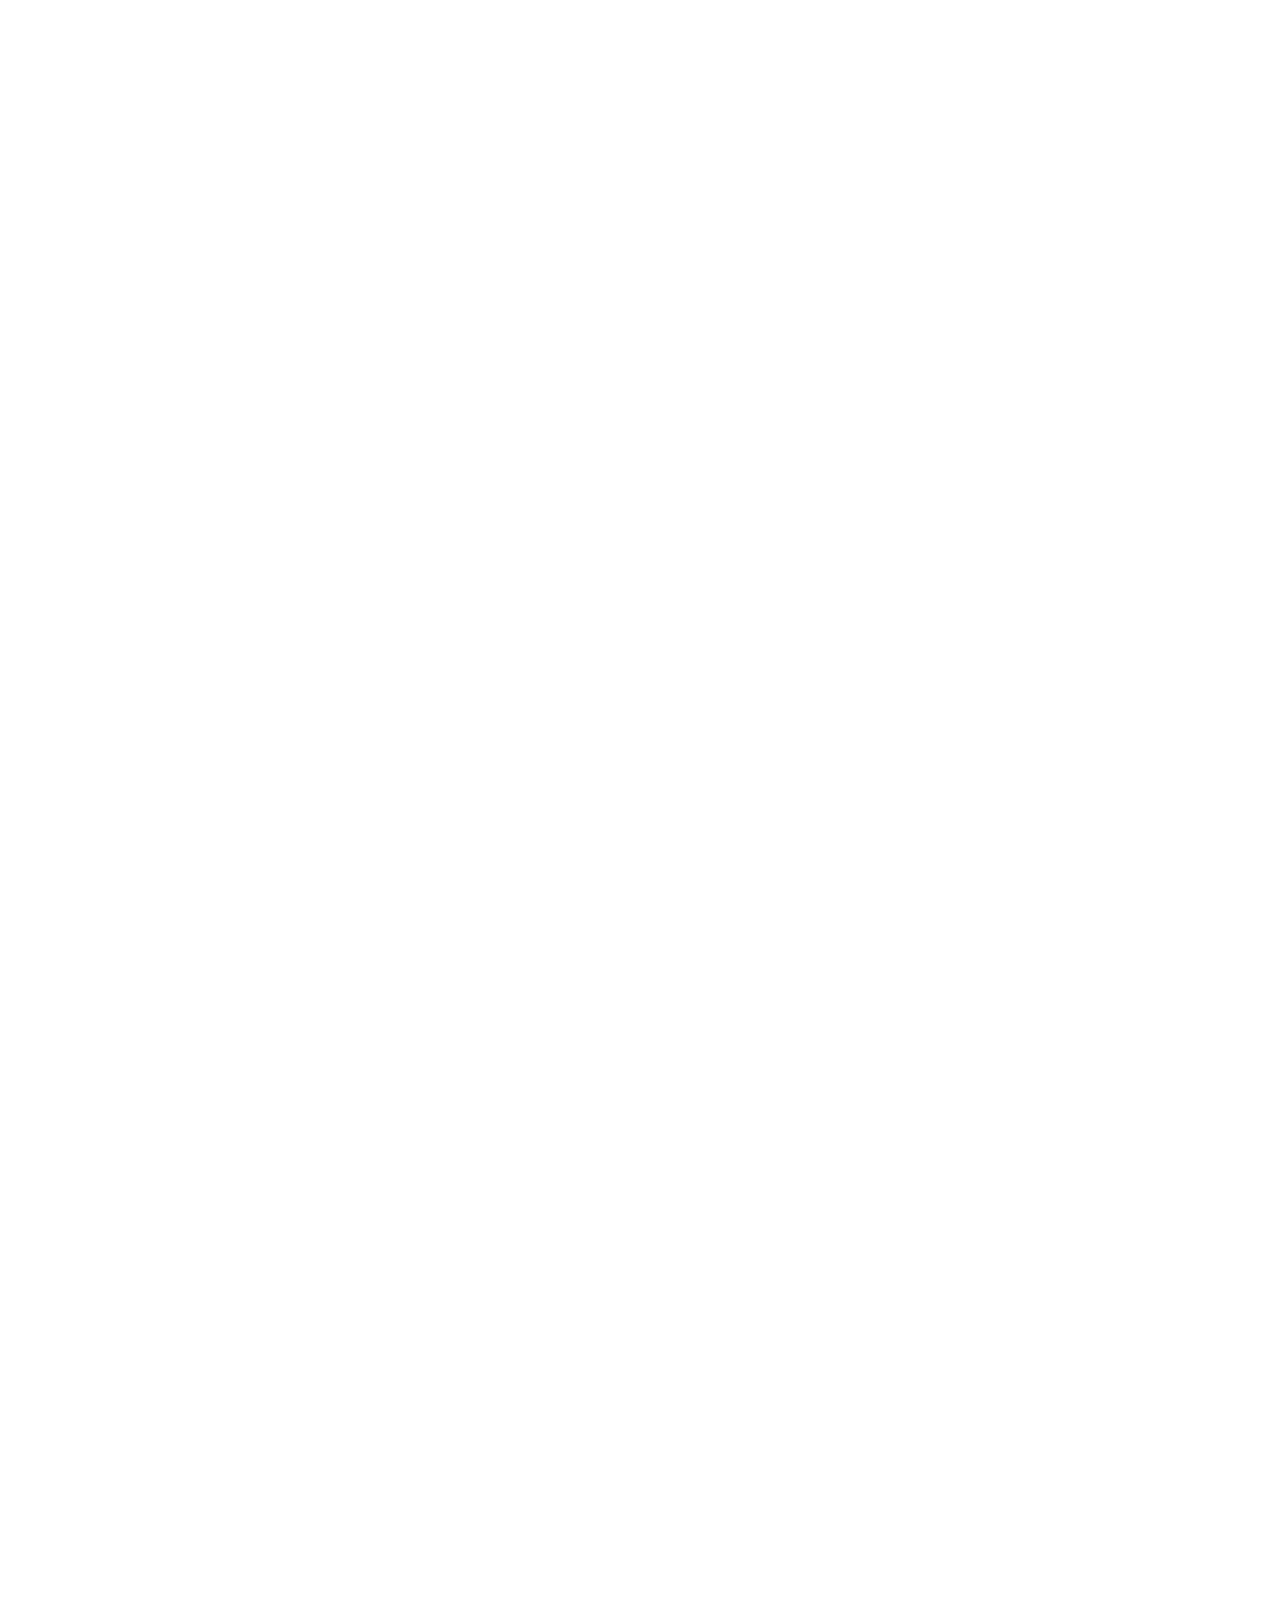
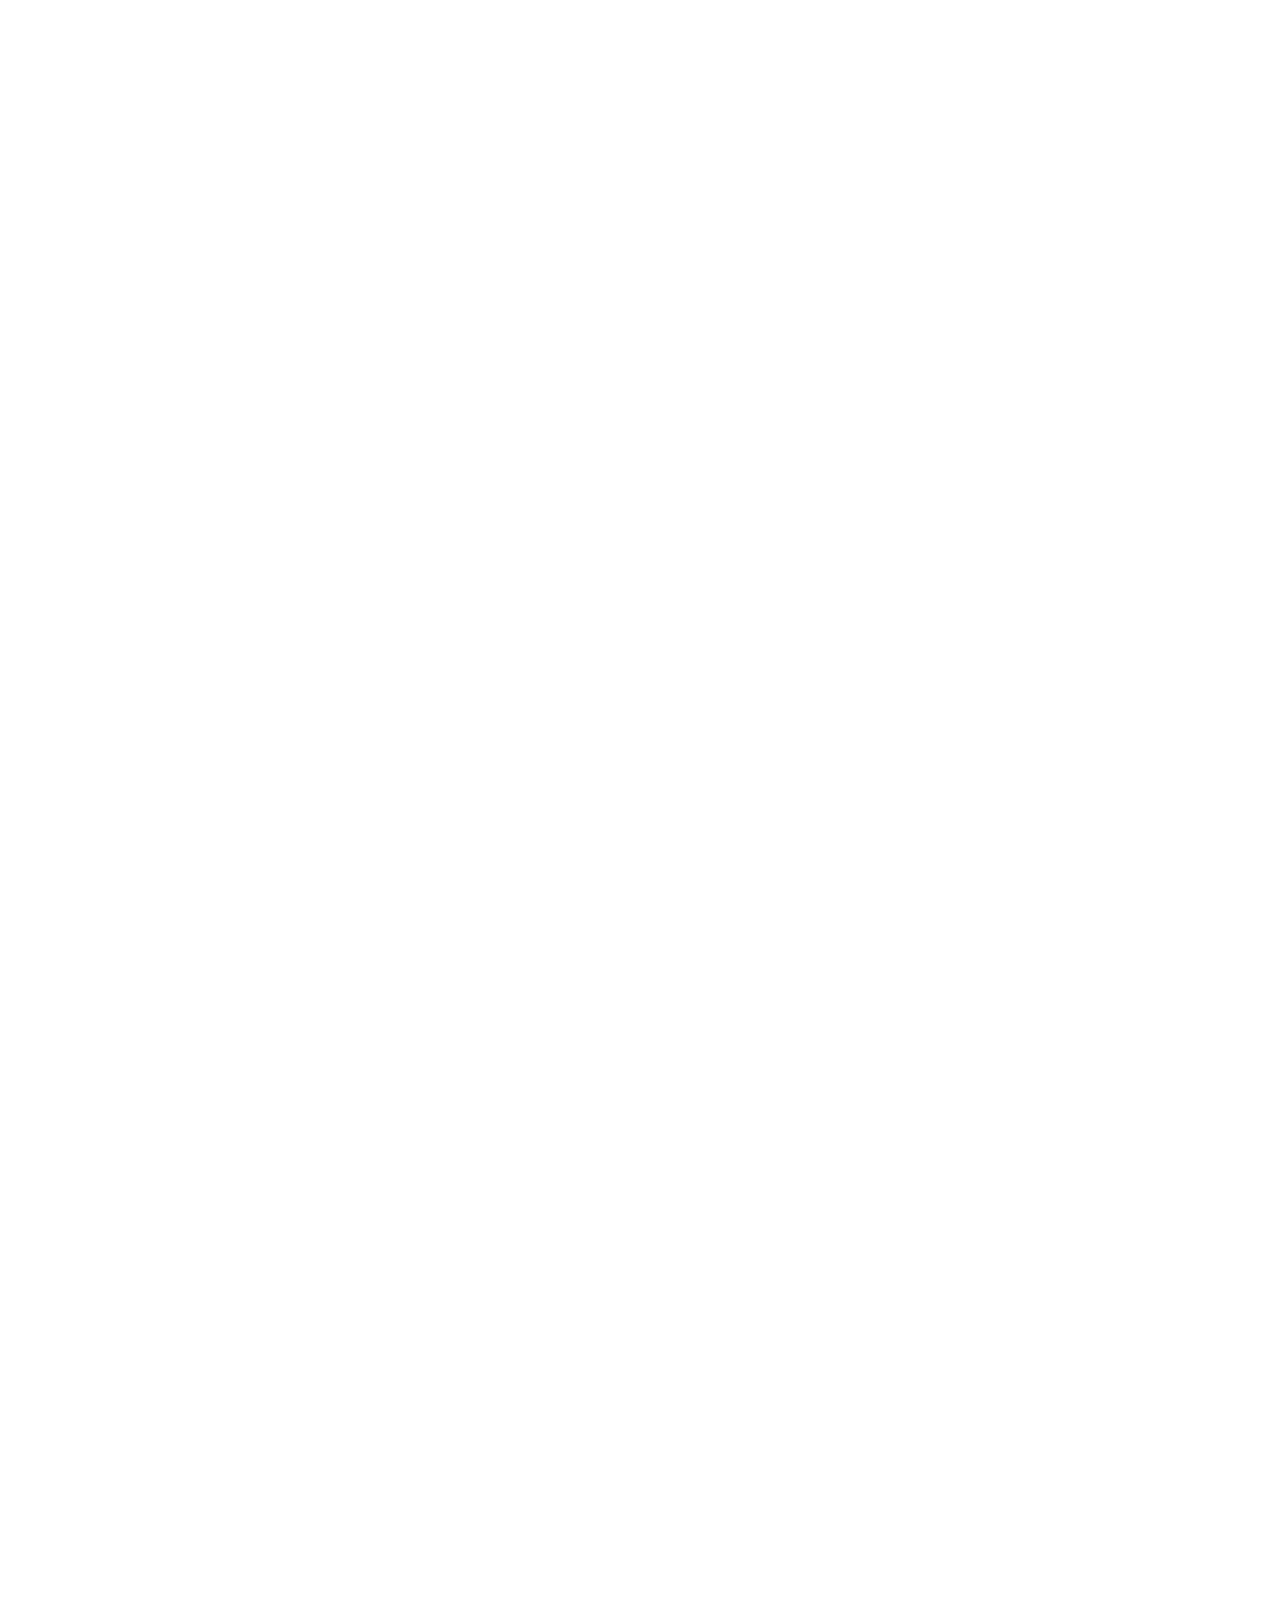
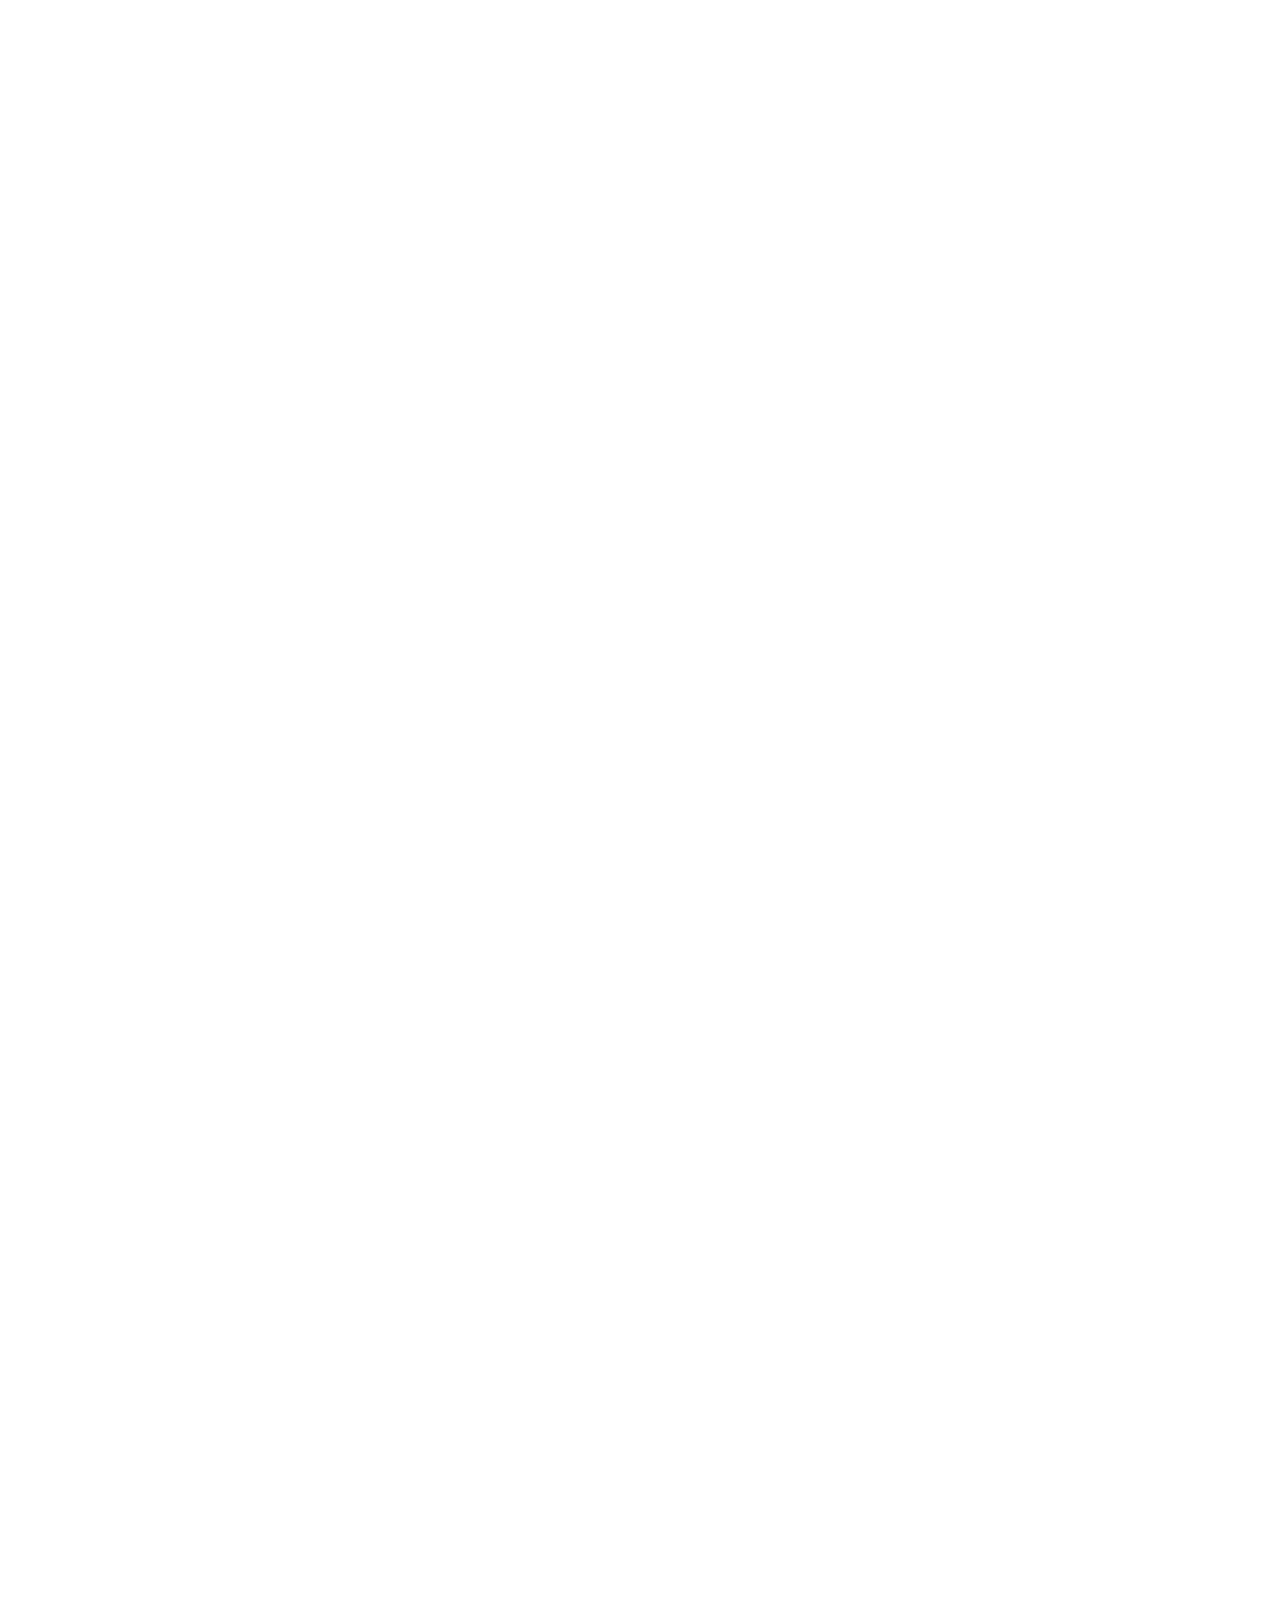
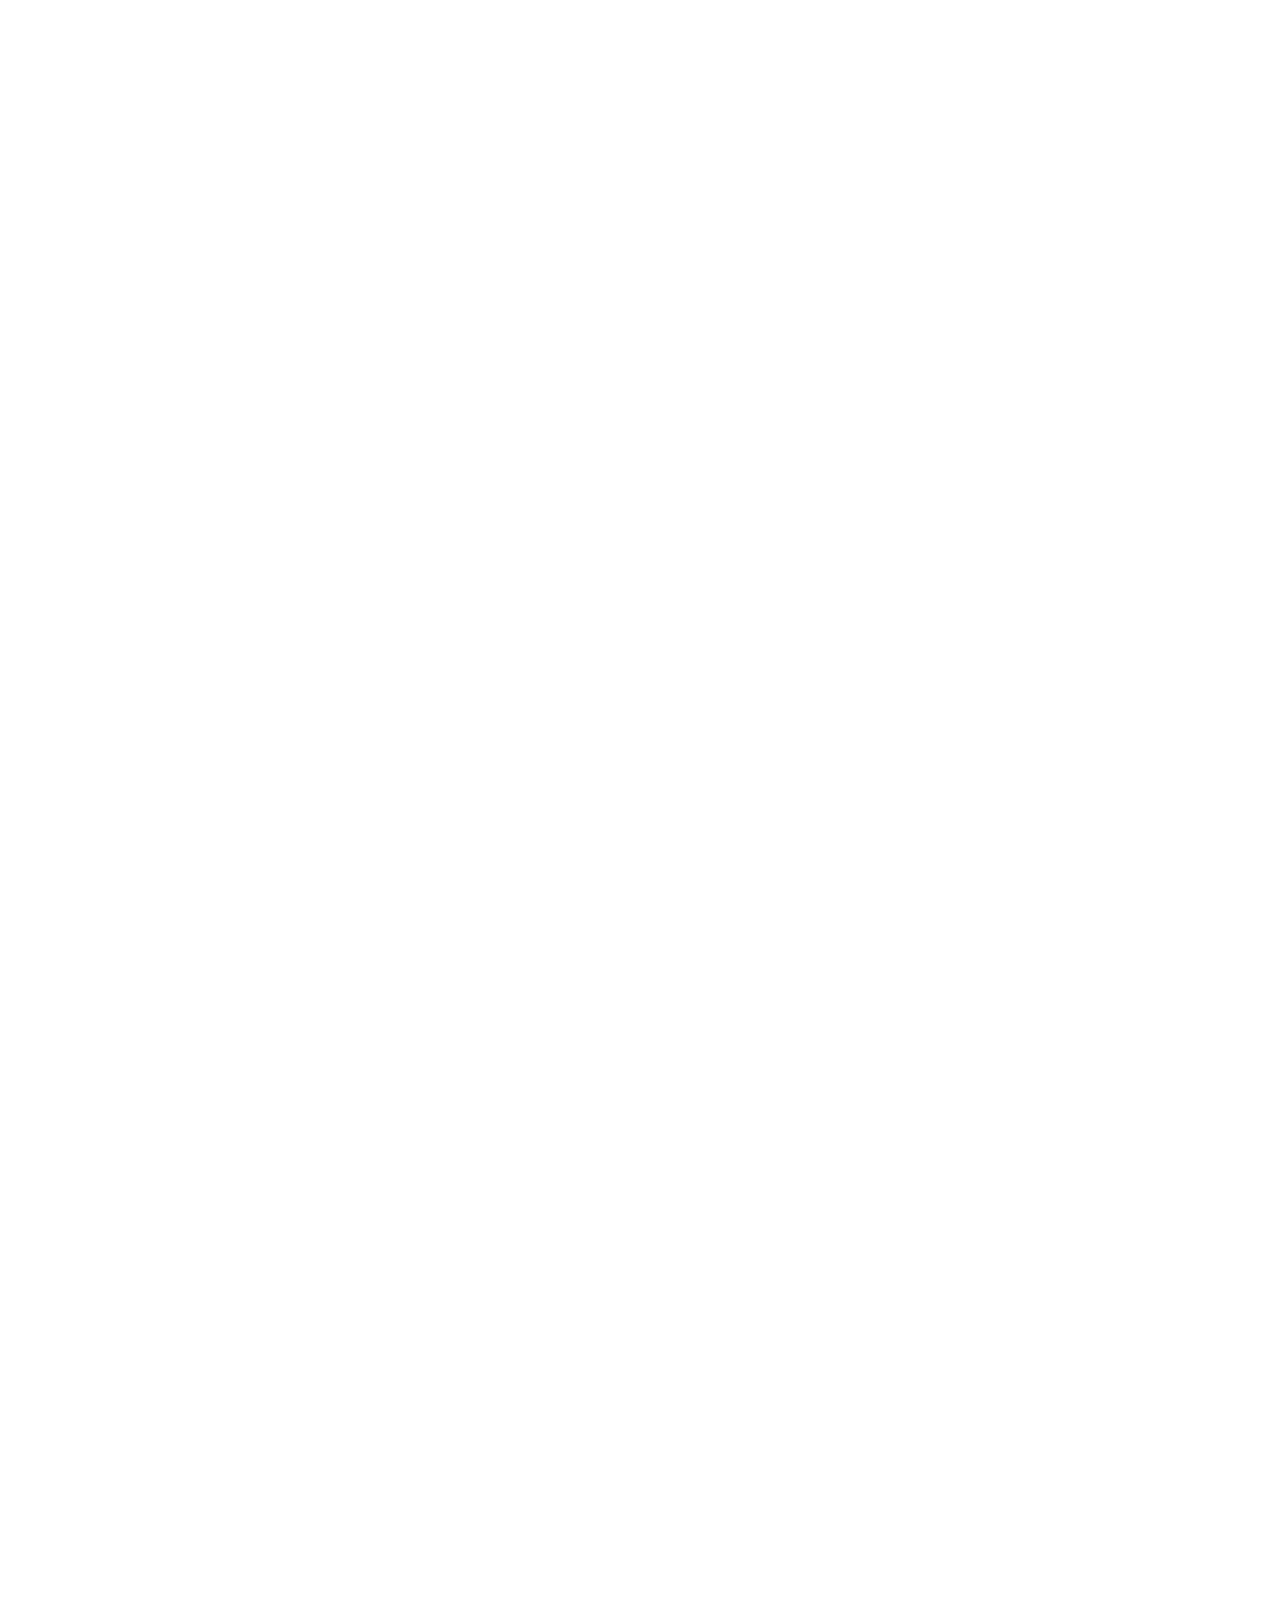
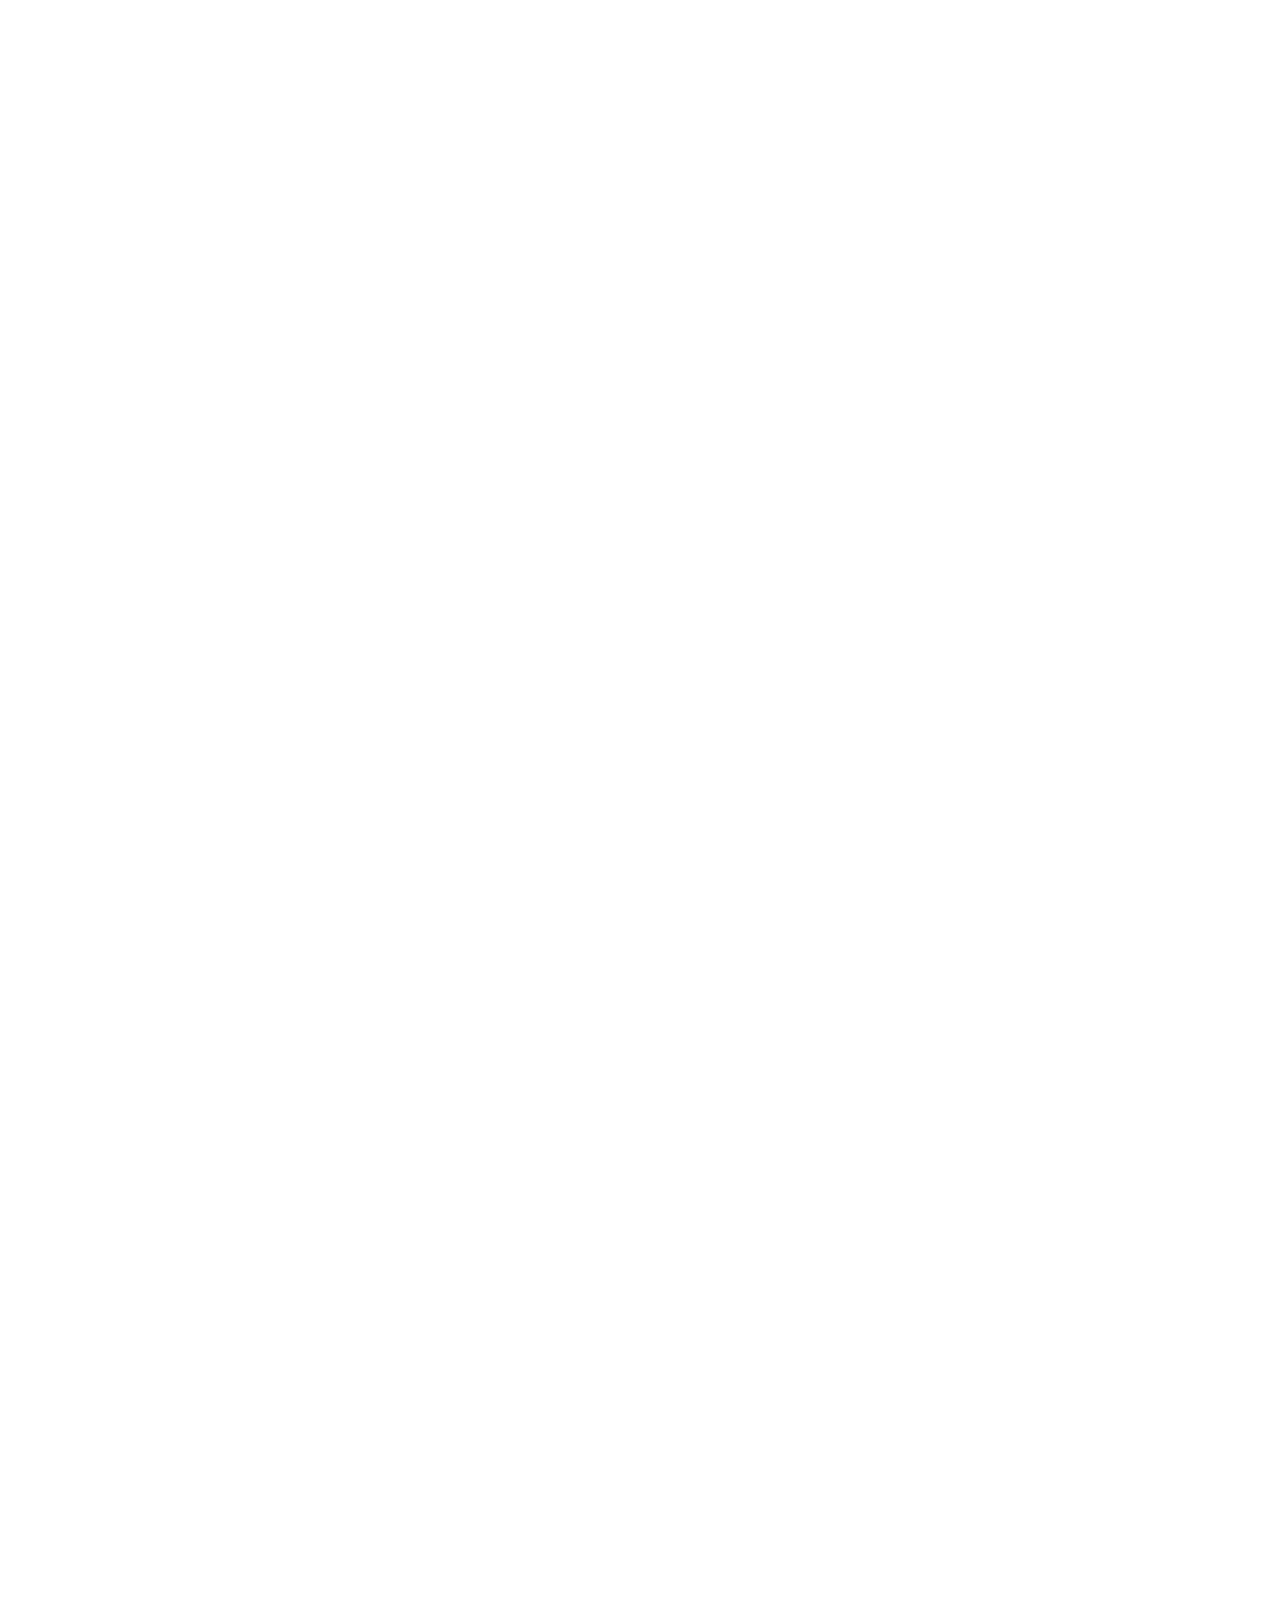
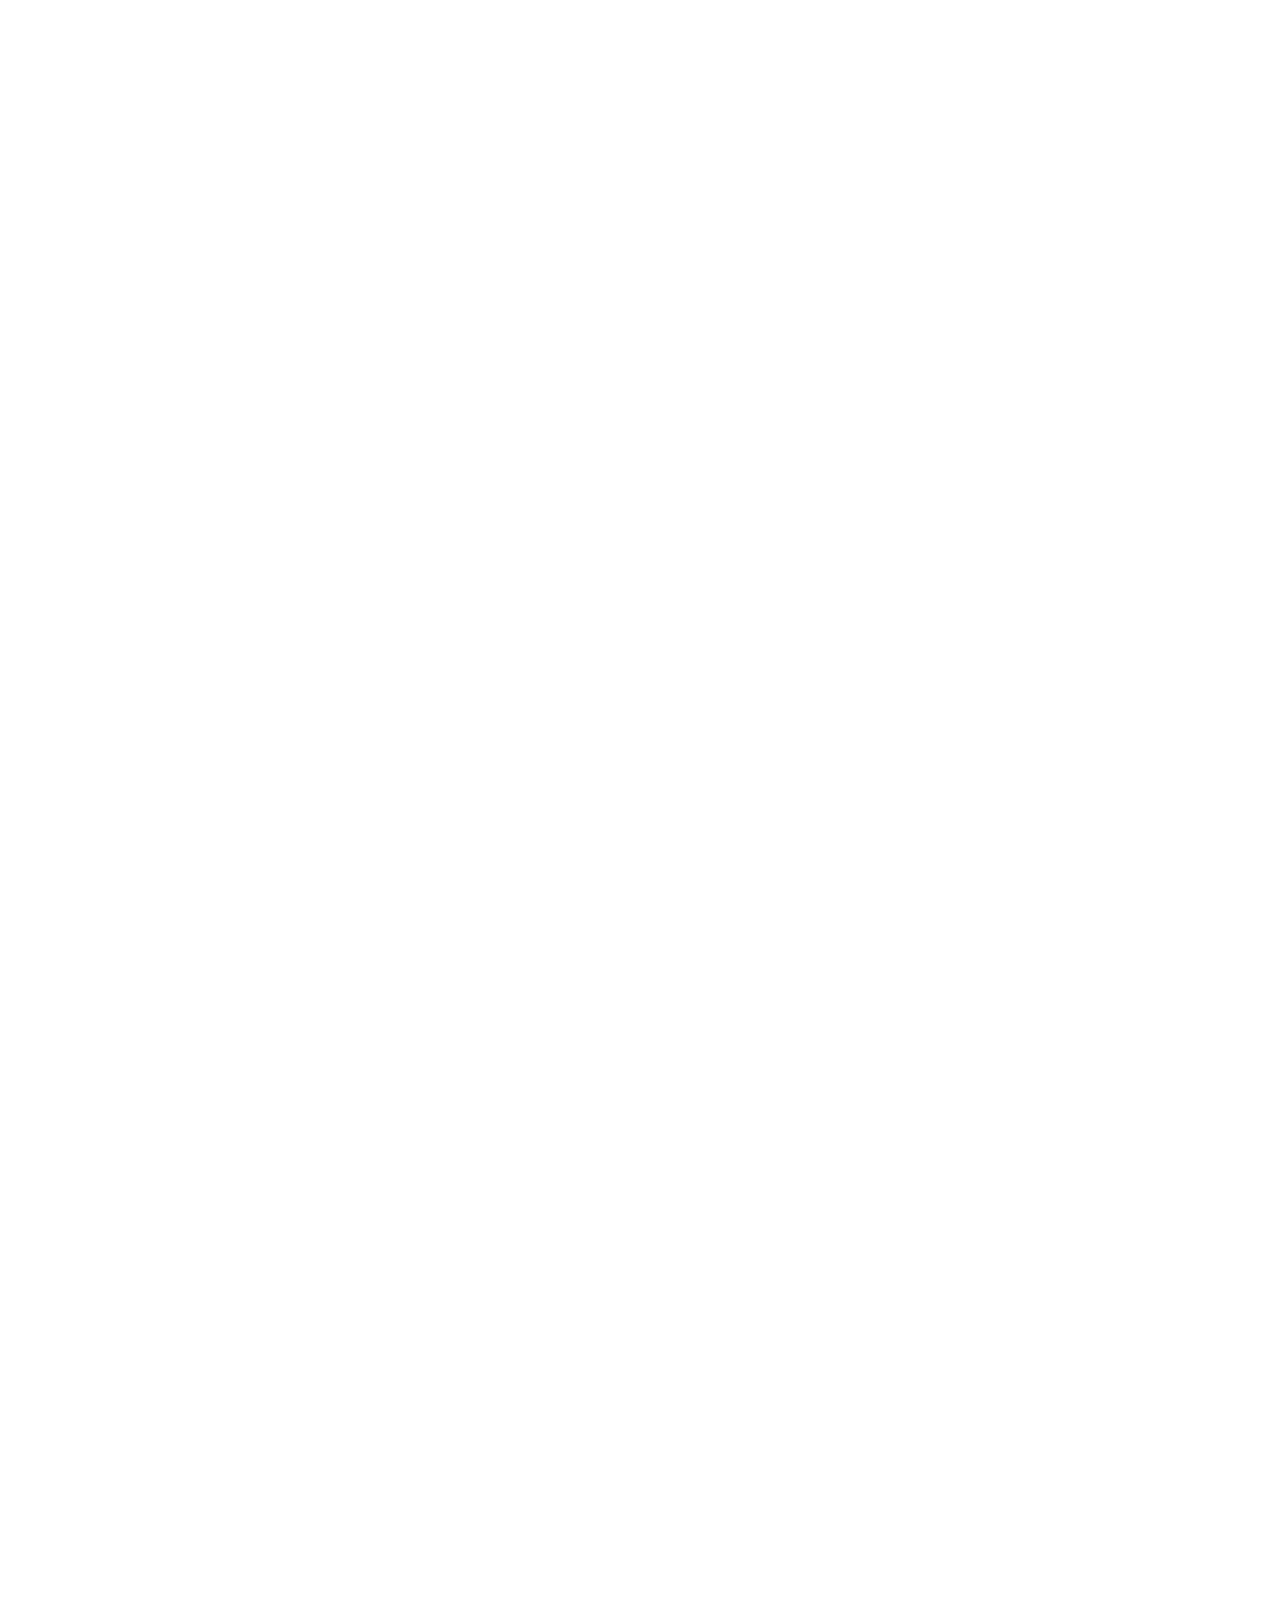
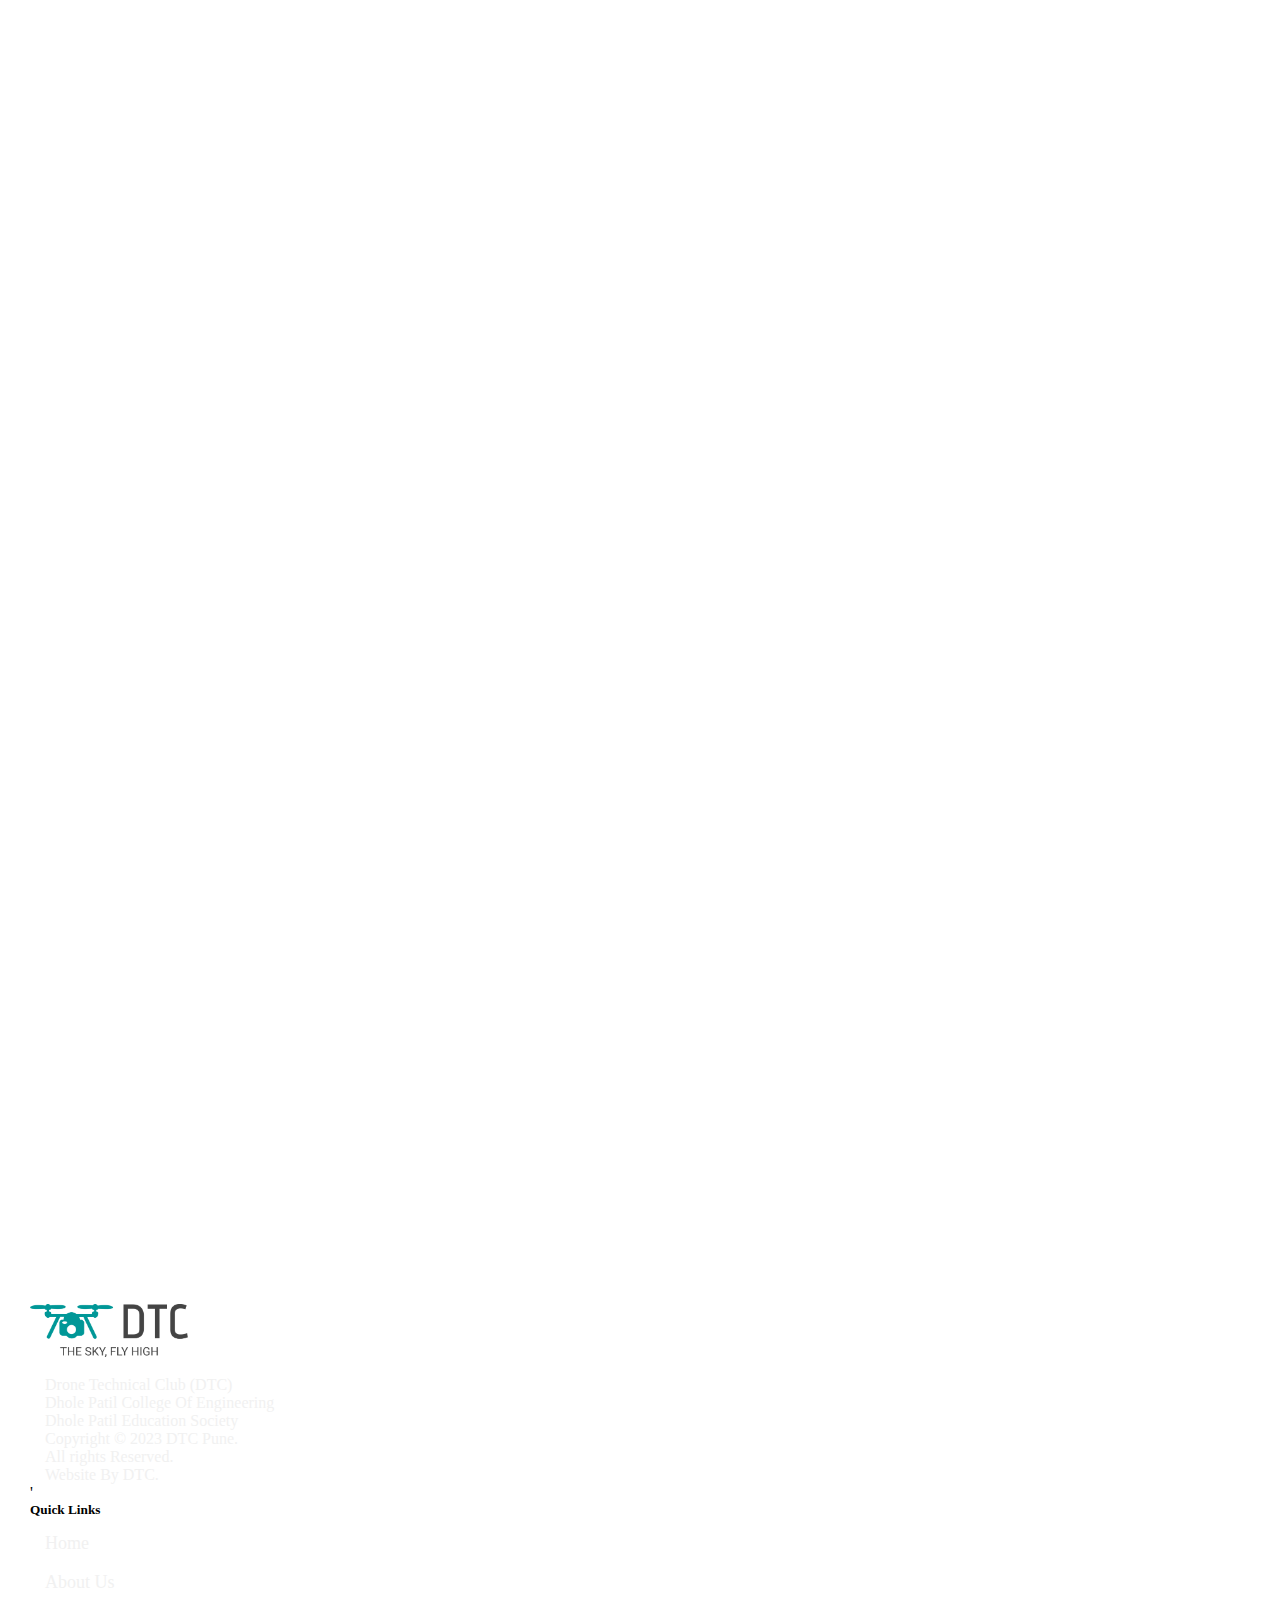
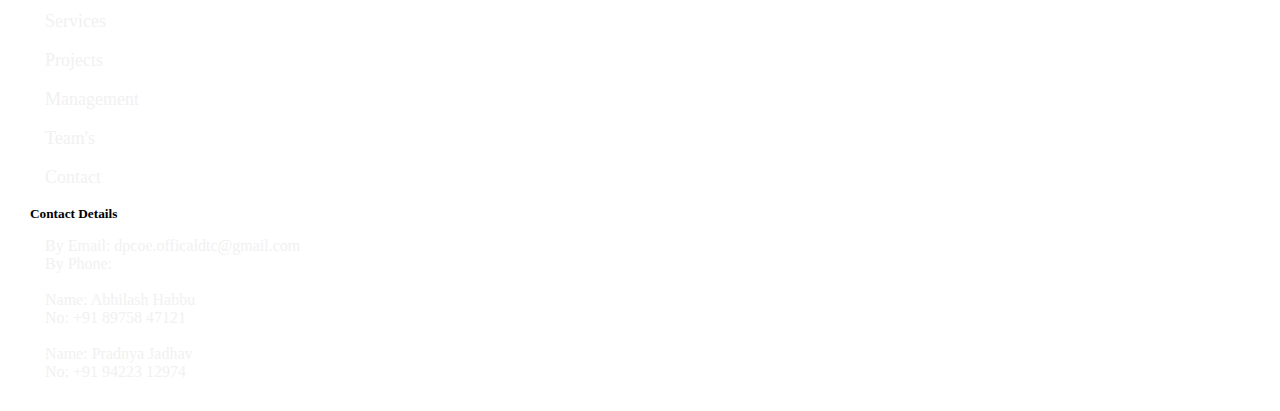
<file: Teams.html>
<!DOCTYPE html>
<html lang="en">
<head>
    <meta charset="UTF-8">
    <meta name="viewport" content="width=device-width, initial-scale=1.0">
    <link rel="stylesheet" href="https://unpkg.com/aos@next/dist/aos.css" />
    <link href="https://cdn.jsdelivr.net/npm/bootstrap@5.3.2/dist/css/bootstrap.min.css" rel="stylesheet" integrity="sha384-T3c6CoIi6uLrA9TneNEoa7RxnatzjcDSCmG1MXxSR1GAsXEV/Dwwykc2MPK8M2HN" crossorigin="anonymous">
    <link rel="stylesheet" href="css/Teams.css">
    <link rel="stylesheet" href="https://cdnjs.cloudflare.com/ajax/libs/font-awesome/4.7.0/css/font-awesome.min.css">
    <title>Teams</title>
    <script src="https://cdn.jsdelivr.net/npm/bootstrap@5.3.2/dist/js/bootstrap.bundle.min.js" integrity="sha384-C6RzsynM9kWDrMNeT87bh95OGNyZPhcTNXj1NW7RuBCsyN/o0jlpcV8Qyq46cDfL" crossorigin="anonymous"></script>
</head>
<body>
    <header class="header shadow p-3 mb-5 bg-body" id="myHeader">
        <nav class="navbar navbar-expand-lg" id="navbar">
            <div class="container-fluid ">
              <a class="navbar-brand" id="title" href="index.html"><img id="logo-title" src="img/dtc-high-resolution-logo-transparent.png" alt="drone-logo"></a>
              <button class="navbar-toggler bg-light" type="button" data-bs-toggle="collapse" data-bs-target="#navbarSupportedContent" aria-controls="navbarSupportedContent" aria-expanded="false" aria-label="Toggle navigation">
                <span class="navbar-toggler-icon"></span>
              </button>
              <div class="collapse navbar-collapse" id="navbarSupportedContent">
                <ul class="navbar-nav me-auto mb-2 mb-lg-0">
                  <li class="nav-item">
                    <a class="nav-link " aria-current="page" href="index.html">Home</a>
                  </li>
                  <li class="nav-item">
                    <a class="nav-link" href="index.html">About Us</a>
                  </li>
                  <li class="nav-item">
                    <a class="nav-link" href="index.html"  aria-expanded="true">Services</a>
                  </li>
                  <li class="nav-item">
                    <a class="nav-link" href="project.html" aria-disabled="true">Project</a>
                  </li>
                  <li class="nav-item">
                    <a class="nav-link" href="management_team.html" aria-disabled="true">Management</a>
                  </li>
                  <li class="nav-item">
                    <a class="nav-link active text-dark" href="Teams.html" aria-disabled="true">Teams</a>
                    <center><div class="teams-hr" data-aos="fade-right"></div></center>
                  </li>
                  <li class="nav-item">
                    <a class="nav-link" href="contact.html" aria-disabled="true">Contact</a>
                  </li>
                  <li class="nav-item">
                    <a class="nav-link" href="gallery.html" aria-disabled="true">Club Gallery</a>
                  </li>
                </ul>
                <div class="social">
                  <p class="" style="color: #383838;">Follow us:
                     <a href="https://www.instagram.com/_drone.club_?utm_source=ig_web_button_share_sheet&igsh=ZDNlZDc0MzIxNw==">
                      <i class="fa fa-instagram"></i>
                     </a>
                    </p>
                    <a href="https://dpcoepune.edu.in/"><img src="img/dpes-logo-updated.webp" alt="dpes" style="width: 70%; "></a>
                </div>
              </div>
            </div>
          </nav>
    </header>

    <div class="container-fluid" data-aos="fade-in">
        <div class="container teams-part shadow p-3 mb-5 bg-body">
            <div class="row">
                <div class="team-head">
                    <h2>Team's</h2>
                    <div class="hr"></div>
                </div>
                <div class="para">
                    <p>Club have different groups to work independently, through which students can work as per there interest.</p>
                </div>
            <div class="row TEF-part">
              <div class="col-sm-4  technical-event-flight-part" data-aos="fade-right">
                  <div class="card" style="width: 20rem;">
                    <img src="img/pexels-tima-miroshnichenko-6755136.jpg" class="card-img-top" alt="Drone Manufacturing">
                    <div class="card-body">
                      <h5 class="card-title" style="color:	#383838;">TECHNICAL GROUP</h5>
                      <p class="card-text" style="color:	#383838;">This group is responsible for development of drones.</p>
                      <a href="technical.group.html" class="btn btn btn-outline-dark"><b>Check out team</b></a>
                    </div>
                  </div>
              </div>
              <div class="col-sm-4 technical-event-flight-part" data-aos="fade-down">
                  <div class="card" style="width: 20rem;">
                    <img src="img/pexels-matheus-bertelli-2608517.jpg" class="card-img-top" alt="Drone Manufacturing">
                    <div class="card-body">
                      <h5 class="card-title" style="color:	#383838;">EVENT MANAGING GROUP</h5>
                      <p class="card-text" style="color:	#383838;">This group is resposible for conducting workshops & events in campus.</p>
                      <a href="event.group.html" class="btn btn btn-outline-dark"><b>Check out team</b></a>
                    </div>
                  </div>
              </div>
              <div class="col-sm-4 technical-event-flight-part" data-aos="fade-left">
                  <div class="card" style="width: 20rem;">
                    <img src="img/pexels-pok-rie-724921.jpg" class="card-img-top" alt="Drone Manufacturing">
                    <div class="card-body">
                      <h5 class="card-title" style="color:	#383838;">FLIGHT OPERATION GROUP</h5>
                      <p class="card-text" style="color:	#383838;">This group is responsible for conducting drone flights.</p>
                      <a href="flight.group.html" class="btn btn btn-outline-dark"><b>Check out team</b></a>
                    </div>
                  </div>
              </div>
            </div>
            <div class="row RD-part">
              <div class="col-sm-6 research-media-part"  data-aos="fade-in">
                  <div class="card" style="width: 20rem;">
                    <img src="img/pexels-anna-shvets-5324853.jpg" class="card-img-top" alt="Drone Manufacturing">
                    <div class="card-body">
                      <h5 class="card-title" style="color:	#383838;">RESEARCH CONDUCTING GROUP</h5>
                      <p class="card-text" style="color:	#383838;">This group is responsible for conducting research on latest trends of drone technology..</p>
                      <a href="research.group.html" class="btn btn btn-outline-dark"><b>Check out team</b></a>
                    </div>
                  </div>
              </div>
              <div class="col-sm-6 research-media-part" data-aos="fade-in">
                  <div class="card" style="width: 20rem;">
                    <img src="img/design group.jpg" class="card-img-top" alt="Drone Manufacturing">
                    <div class="card-body">
                      <h5 class="card-title" style="color:	#383838;">MEDIA AND DESIGN GROUP</h5>
                      <p class="card-text" style="color:	#383838;">This group is responsible for managing clubs social media account and banner making.</p>
                      <a href="media.group.html" class="btn btn btn-outline-dark"><b>Check out team</b></a>
                    </div>
                  </div>
              </div>
            </div>
            </div>
        </div>
    </div>



    <div class="container-fluid fifth-part-content bg-dark">
        <div class="row">
          <div class="col-sm-4">
            <div class="logo">
              <img src="img/dtc-high-resolution-logo-transparent.png" alt="DTC" class="logo-title">
            </div>
            <div class="para-part">
              <p>Drone Technical Club (DTC)</p>
              <p>Dhole Patil College Of Engineering</p>
              <p>Dhole Patil Education Society</p>
              <p>Copyright &#169 2023 DTC Pune. <br> All rights Reserved.</p>
              <p>Website By DTC.</p>
            </div>
          </div>
          <div class="col-sm-4 ">'
            <h5 class="text-light">Quick Links</h5>
            <div class="navs">
              <ul>
                <li class="nav-item"><a href="index.html" class="quick">Home</a></li>&nbsp;
                <li class="nav-item"><a href="index.html">About Us</a></li>&nbsp;
                <li class="nav-item"><a href="index.html">Services</a></li>&nbsp;
                <li class="nav-item"><a href="project.html">Projects</a></li>&nbsp;
                <li class="nav-item"><a href="management_team.html">Management</a></li>&nbsp;
                <li class="nav-item"><a href="Teams.html">Team's</a></li>&nbsp;
                <li class="nav-item"><a href="contact.html">Contact</a></li>&nbsp;
              </ul>
            </div>
          </div>
          <div class="col-sm-4 ">
            <h5 class="mt-3 text-light">Contact Details</h5>
            <div class="contact-para">
              <p>By Email: dpcoe.officaldtc@gmail.com</p>
              <p>By Phone: <br><br> Name: Abhilash Habbu <br> No: +91 89758 47121 <br><br> Name: Pradnya Jadhav <br>No: +91 94223 12974 </p>
            </div>
          </div>
        </div>
      </div>
    <script src="https://unpkg.com/aos@next/dist/aos.js"></script>
        <script>
        AOS.init({
            offset: 250,
            duration: 1900,
        });
        </script>
</body>
</html>
</file>
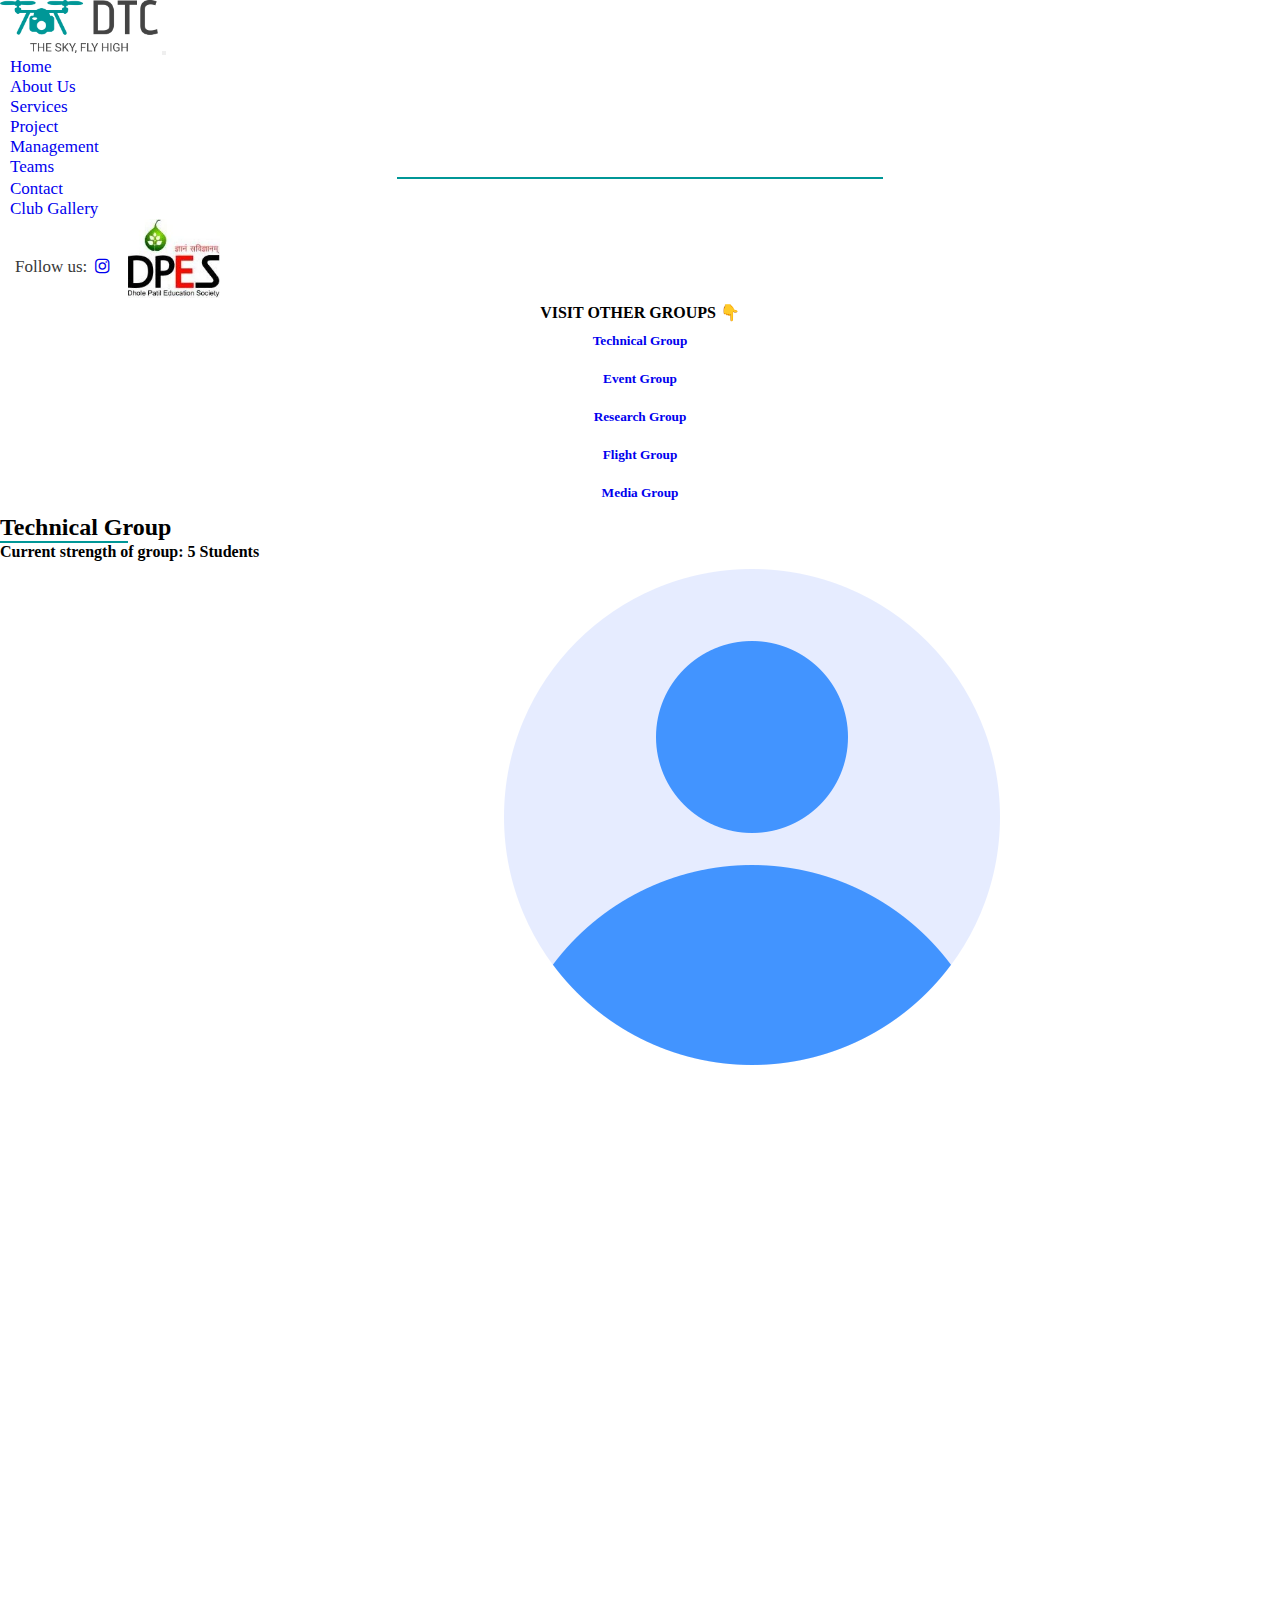
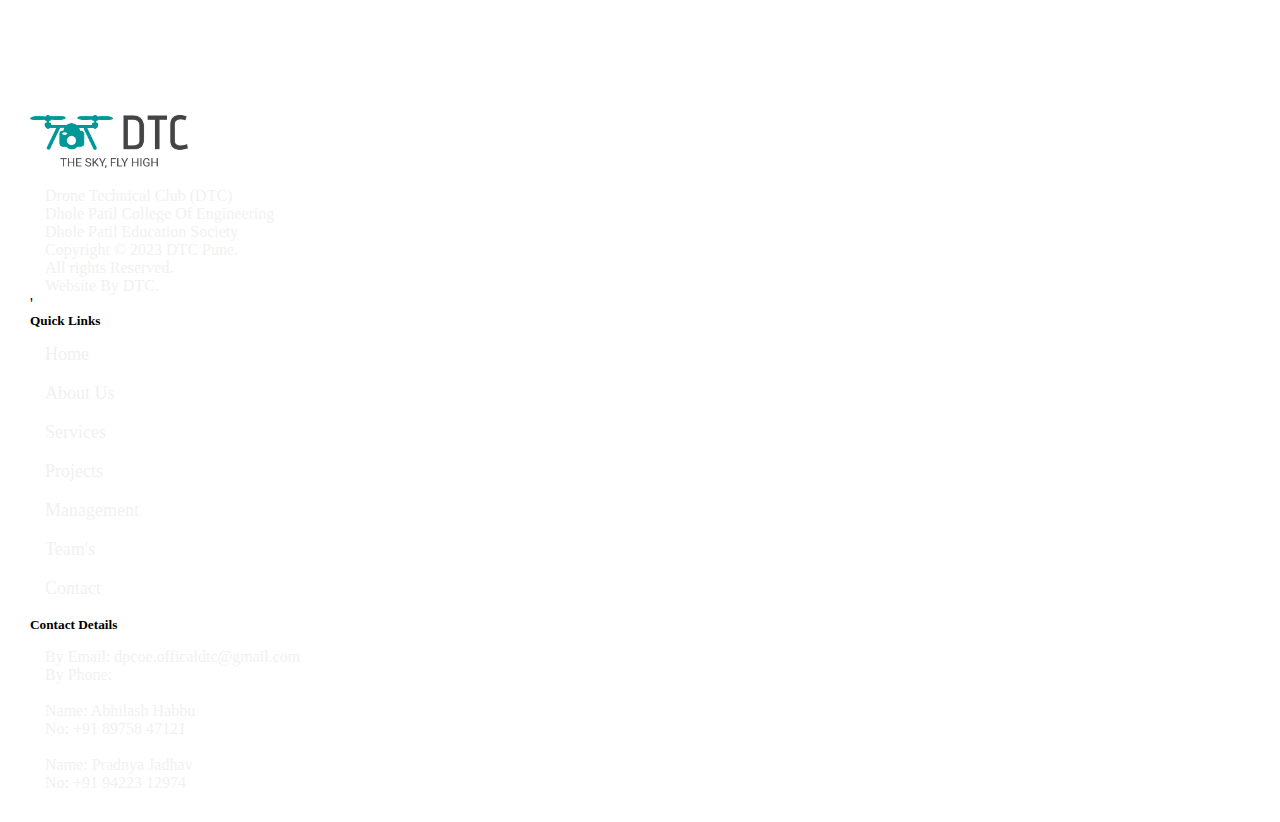
<file: technical.group.html>
<!DOCTYPE html>
<html lang="en">
<head>
    <meta charset="UTF-8">
    <meta name="viewport" content="width=device-width, initial-scale=1.0">
    <link rel="stylesheet" href="https://unpkg.com/aos@next/dist/aos.css" />
    <link href="https://cdn.jsdelivr.net/npm/bootstrap@5.3.2/dist/css/bootstrap.min.css" rel="stylesheet" integrity="sha384-T3c6CoIi6uLrA9TneNEoa7RxnatzjcDSCmG1MXxSR1GAsXEV/Dwwykc2MPK8M2HN" crossorigin="anonymous">
    <link rel="stylesheet" href="css/technical.group.css">
    <link rel="stylesheet" href="https://cdnjs.cloudflare.com/ajax/libs/font-awesome/4.7.0/css/font-awesome.min.css">
    <title>technical.group</title>
    <script src="https://cdn.jsdelivr.net/npm/bootstrap@5.3.2/dist/js/bootstrap.bundle.min.js" integrity="sha384-C6RzsynM9kWDrMNeT87bh95OGNyZPhcTNXj1NW7RuBCsyN/o0jlpcV8Qyq46cDfL" crossorigin="anonymous"></script>
</head>
<body>
    <header class="header shadow p-3 mb-5 bg-body" id="myHeader">
        <nav class="navbar navbar-expand-lg" id="navbar">
            <div class="container-fluid ">
              <a class="navbar-brand" id="title" href="index.html"><img id="logo-title" src="img/dtc-high-resolution-logo-transparent.png" alt="drone-logo"></a>
              <button class="navbar-toggler bg-light" type="button" data-bs-toggle="collapse" data-bs-target="#navbarSupportedContent" aria-controls="navbarSupportedContent" aria-expanded="false" aria-label="Toggle navigation">
                <span class="navbar-toggler-icon"></span>
              </button>
              <div class="collapse navbar-collapse" id="navbarSupportedContent">
                <ul class="navbar-nav me-auto mb-2 mb-lg-0">
                  <li class="nav-item">
                    <a class="nav-link " aria-current="page" href="index.html">Home</a>
                  </li>
                  <li class="nav-item">
                    <a class="nav-link" href="index.html">About Us</a>
                  </li>
                  <li class="nav-item">
                    <a class="nav-link" href="index.html"  aria-expanded="true">Services</a>
                  </li>
                  <li class="nav-item">
                    <a class="nav-link" href="project.html" aria-disabled="true">Project</a>
                  </li>
                  <li class="nav-item">
                    <a class="nav-link" href="management_team.html" aria-disabled="true">Management</a>
                  </li>
                  <li class="nav-item">
                    <a class="nav-link active text-dark" href="Teams.html" aria-disabled="true">Teams</a>
                    <center><div class="teams-hr" data-aos="fade-right"></div></center>
                  </li>
                  <li class="nav-item">
                    <a class="nav-link" href="contact.html" aria-disabled="true">Contact</a>
                  </li>
                  <li class="nav-item">
                    <a class="nav-link" href="gallery.html" aria-disabled="true">Club Gallery</a>
                  </li>
                </ul>
                <div class="social">
                  <p class="" style="color: #383838;">Follow us:
                     <a href="https://www.instagram.com/_drone.club_?utm_source=ig_web_button_share_sheet&igsh=ZDNlZDc0MzIxNw==">
                      <i class="fa fa-instagram"></i>
                     </a>
                    </p>
                    <a href="https://dpcoepune.edu.in/"><img src="img/dpes-logo-updated.webp" alt="dpes" style="width: 70%; "></a>
                </div>
              </div>
            </div>
          </nav>
    </header>

    <div class="container-fluid">
        <div class="container">
            <div class="row m-3">
                <div class="group-head">
                    <center><h4>VISIT OTHER GROUPS &#128071;</h4></center>
                </div>
            </div>
            <div class="row m-3 groups">
                    <div class="col-sm-3 sub-groups border border-dark">
                        <a href="technical.group.html" class="active text-dark"><h5>Technical Group</h5></a>
                    </div>
                    <div class="col-sm-2 sub-groups bg-dark border border-light">
                        <a href="event.group.html" class="text-light"><h5>Event Group</h5></a>
                    </div>
                    <div class="col-sm-3 sub-groups bg-dark border border-light">
                        <a href="research.group.html" class="text-light"><h5>Research Group</h5></a>
                    </div>
                    <div class="col-sm-2 sub-groups  bg-dark border border-light">
                        <a href="flight.group.html" class="text-light"><h5>Flight Group</h5></a>
                    </div>
                    <div class="col-sm-2 sub-groups  bg-dark">
                        <a href="media.group.html" class="text-light"><h5>Media Group</h5></a>
                    </div>
            </div>
        </div>
        
        <div class="container">
            <div class="row m-3">
                <div class="blank-hr m-1 bg-dark"></div>
            </div>
        </div>

        <div class="container shadow p-3 mb-5 bg-body mb-3">
            <div class="row p-3 m-3">
                <div class="tc-group-head">
                    <h2>Technical Group</h2>
                    <div class="head-hr"></div>
                </div>
            </div>
            <div class="row m-3">
                <h4>Current strength of group: 5 Students</h4>
            </div>
            <div class="row m-3">
                <div class="col-sm-6">
                    <div class="representative-img">
                       <div class="card" style="width: 18rem;" data-aos="fade-right">
                        <img src="img/user_3177440.png" alt="technical-head">
                       </div>
                    </div>
                </div>
                <div class="col-sm-6 img-content">
                    <div class="img-para">
                        <div class="heads" >
                            <h4 data-aos="fade-left">SHOHEB SHAIKH</h4>
                            <h4 data-aos="fade-left">DESIGNATION: TECHNICAL HEAD</h4>
                        </div>
                    </div>
                </div>
            </div>

            <div class="row m-3">
                <div class="team-info m-3"  data-aos="fade-right">
                    <h4>TEAM MEMBERS</h4>
                    <div class="head-hr"></div>
                </div>
            </div>

            <div class="row m-3 team-mem">
                <div class="col-sm-3">
                    <div class="card" style="width: 15rem;"  data-aos="fade-right">
                        <img src="img/user_3177440.png" class="card-img-top" alt="Drone Manufacturing">
                        <div class="card-body">
                          <h5 class="card-title" style="color:	#383838;">NAME: Ajay Savare</h5>
                        </div>
                      </div>
                </div>
                <div class="col-sm-3">
                    <div class="card" style="width: 15rem;"  data-aos="fade-down">
                        <img src="img/user_3177440.png" class="card-img-top" alt="Drone Manufacturing">
                        <div class="card-body">
                          <h5 class="card-title" style="color:	#383838;">NAME: Harsh Pandey</h5>
                        </div>
                    </div>
                </div>
                <div class="col-sm-3">
                    <div class="card" style="width: 15rem;"  data-aos="fade-down">
                        <img src="img/user_3177440.png" class="card-img-top" alt="Drone Manufacturing">
                        <div class="card-body">
                          <h5 class="card-title" style="color:	#383838;">NAME: Om Mohabey</h5>
                        </div>
                      </div>
                </div>
                <div class="col-sm-3">
                    <div class="card" style="width: 15rem;"  data-aos="fade-left">
                        <img src="img/user_3177440.png" class="card-img-top" alt="Drone Manufacturing">
                        <div class="card-body">
                          <h5 class="card-title" style="color:	#383838;">NAME: Aditya Chavan</h5>
                        </div>
                    </div>
                </div>
            </div>
        </div>
    </div>       

   

    <div class="container-fluid fifth-part-content bg-dark">
        <div class="row">
          <div class="col-sm-4">
            <div class="logo">
              <img src="img/dtc-high-resolution-logo-transparent.png" alt="DTC" class="logo-title">
            </div>
            <div class="para-part">
              <p>Drone Technical Club (DTC)</p>
              <p>Dhole Patil College Of Engineering</p>
              <p>Dhole Patil Education Society</p>
              <p>Copyright &#169 2023 DTC Pune. <br> All rights Reserved.</p>
              <p>Website By DTC.</p>
            </div>
          </div>
          <div class="col-sm-4 ">'
            <h5 class="text-light">Quick Links</h5>
            <div class="navs">
              <ul>
                <li class="nav-item"><a href="index.html" class="quick">Home</a></li>&nbsp;
                <li class="nav-item"><a href="index.html">About Us</a></li>&nbsp;
                <li class="nav-item"><a href="index.html">Services</a></li>&nbsp;
                <li class="nav-item"><a href="project.html">Projects</a></li>&nbsp;
                <li class="nav-item"><a href="management_team.html">Management</a></li>&nbsp;
                <li class="nav-item"><a href="Teams.html">Team's</a></li>&nbsp;
                <li class="nav-item"><a href="contact.html">Contact</a></li>&nbsp;
              </ul>
            </div>
          </div>
          <div class="col-sm-4 ">
            <h5 class="mt-3 text-light">Contact Details</h5>
            <div class="contact-para">
              <p>By Email: dpcoe.officaldtc@gmail.com</p>
              <p>By Phone: <br><br> Name: Abhilash Habbu <br> No: +91 89758 47121 <br><br> Name: Pradnya Jadhav <br>No: +91 94223 12974 </p>
            </div>
          </div>
        </div>
      </div>
    <script src="https://unpkg.com/aos@next/dist/aos.js"></script>
        <script>
        AOS.init({
            offset: 250,
            duration: 1900,
        });
        </script>
</body>
</html>
</file>
<file: css/index.css>
@import url('https://fonts.googleapis.com/css2?family=Karla&family=Noto+Sans:wght@500&family=Poppins:wght@300&display=swap');

*{
    margin: 0;
    padding: 0;
    box-sizing: border-box;
}

.background-welcome{
    background-image: url(https://images.pexels.com/photos/3183150/pexels-photo-3183150.jpeg?auto=compress&cs=tinysrgb&w=1260&h=750&dpr=1);
    min-width: 100%;
    min-height: 598px;
    background-repeat: no-repeat;
    background-size: cover;
    background-position: center;
    background-attachment: fixed;
  }

.background-welcome-lay{
    background-color: #009797;
    min-width: 100%;
    min-height: 598px;
    opacity: 50%;
    border-bottom: 8px solid darkcyan;
}

.background-welcome-overlay{
    color: white;
  position: absolute;
  top: 50%;
  left: 50%;
  transform: translate(-50%, -50%);
  z-index: 2;
  padding: 20px;
  text-align: center;
  background-color:  transparent;
}
  
.background-welcome-overlay p{
    padding: 3%;
}

.exl-btn{
    font-size: 18px;
    font-weight: 500;
}

#logo-title{
    width: 158px;
    margin: 0;
}

.navbar-nav li a{
    font-size: 17px;
    font-weight: 500;
    margin: 0 10px;
}

.navbar-nav{
    margin-bottom: 0;
}

.aboutus-logo{
  display: flex;
  justify-content: center;
  padding: 5px;
  border-radius: 25%;
}

.aboutus-para{
  display: flex;
  align-items: center;
  padding: 3px;
}

.aboutus-para p{
  letter-spacing: 0.5px;
  padding: 10px;
  color: #383838;
}

.hr{
  height: 2px;
  width: 6%;
  background-color: #009797;
}

.support-hr{
  height: 2px;
  width: 16%;
  background-color: #009797;
}

.services-hr{
  height: 2px;
  width: 6%;
  background-color: #009797;
}



.index-hr{
  height: 2px;
  width: 38%;
  background-color: #009797;  
}

.collab-hr{
  height: 2px;
  width: 14%;
  background-color: #009797;
}

.about-section {
  padding: 25px 10px;
}

.sticky {
  top: 0;
  width: 100%;

 }

.fifth-part-content{
  padding: 40px 30px 30px 30px;
}

.logo-title{
  width: 158px;
    margin-top: 10px;
}

.para-part{
  margin-top: 15px;
  padding: 0px 0px 0px 15px;
  color: #f1f1f1;
  font-weight: 500;
}

.navs ul li a{ 
  text-decoration: none;
  color: #f1f1f1;
  font-size: 18px;
}

.navs ul li a:hover{
  color: grey;
}

.navs ul{
  list-style-type: none;
}

.navs{
  margin-top: 15px;
  padding: 0px 0px 0px 15px;
}

.contact-para{
  margin-top: 15px;
  padding: 0px 0px 0px 15px;
  color: #f1f1f1;
  font-weight: 500;
}

h5{
  color: #3a3b3c;
}

.chairman-img{
  display: flex;
  justify-content: center;
  margin: 5px 0;
}

.chairman-img img{
  border-radius: 25%;
  padding: 15px;
  margin: 10px;
}

.chairman-part{
  display: flex;
  justify-content: center;
  padding: 5px 15px;
  margin: 5px 0;
}

.sticky-header{
  position: fixed;
}

.details{
  display: flex;
  align-items: center;
}

.servies-main-head{
  margin: 12px 0;
  padding: 12px 0;
}

.services-part{
  display: flex;
  justify-content: center;
}

.services-part .card{
  margin: 10px 0;
  padding: 8px 0;
  border: none;
}

.collab-part{
  display: flex;
  justify-content: center;
  margin: 15px 0;
}

.collab-img{
  display: flex;
  align-items: center;
  padding: 12px 0;
  margin: 8px 0;
}

.updated{
  align-items: center;
}
</file>
<file: css/contact.css>
@import url('https://fonts.googleapis.com/css2?family=Karla&family=Noto+Sans:wght@500&family=Poppins:wght@300&display=swap');

*{
    margin: 0;
    padding: 0;
    box-sizing: border-box;
}

.social{
  font-size: 17px;
  display: flex;
  align-items: center;
}

.social p{
  padding: 0 15px;
  padding-top: 10px;
  font-weight: 400;
}

.social p i{
  padding: 3px;
}

.social p i:hover{
  color: gray;
}

#logo-title{
    width: 158px;
    margin: 0;
}

.navbar-nav li a{
    font-size: 17px;
    font-weight: 500;
    margin: 0 10px;
}

.navbar-nav{
    margin-bottom: 0;
}

.hr{
    height: 2px;
    width: 8%;
    background-color: #009797;
  }
  
.contact-hr{
    height: 2px;
    width: 38%;
    background-color: #009797;  
}

.form-hr{
    height: 2px;
    width: 18%;
    background-color: #009797;    
}

.form-content{
    width: 100%;
    padding: 12px 12px;
    margin: 14px 0;
    border-radius: 8px;
}

.query-form{
    width: 100%;
    display: flex;
    justify-content: center;
}

.input{
    width: 100%;
    padding: 5px;
    margin: 0;
    border: 1px solid gray;
    font-family: Arial, Helvetica, sans-serif;
}

.button{
    padding: 10px 22px;
    margin: 5px;
    border-radius: 10px;
    border: 1px solid black;
}


textarea{
    padding: 5px;
    margin: 2px;
    border: 1px solid gray;
}

label{
    font-weight: bold;
}

.contact-coloumn{
    padding: 12px;
    margin: 10px;
}

.fifth-part-content{
    padding: 40px 30px 30px 30px;
  }
  
  .logo-title{
    width: 158px;
      margin-top: 10px;
  }
  
  .para-part{
    margin-top: 15px;
    padding: 0px 0px 0px 15px;
    color: #f1f1f1;
    font-weight: 500;
  }
  
  .navs ul li a{ 
    text-decoration: none;
    color: #f1f1f1;
    font-size: 18px;
  }
  
  .navs ul li a:hover{
    color: grey;
  }
  
  .navs ul{
    list-style-type: none;
  }
  
  .navs{
    margin-top: 15px;
    padding: 0px 0px 0px 15px;
  }
  
  .contact-para{
    margin-top: 15px;
    padding: 0px 0px 0px 15px;
    color: #f1f1f1;
    font-weight: 500;
  }
</file>
<file: css/event.group.css>
@import url('https://fonts.googleapis.com/css2?family=Karla&family=Noto+Sans:wght@500&family=Poppins:wght@300&display=swap');

*{
    margin: 0;
    padding: 0;
    box-sizing: border-box;
}

.social{
    font-size: 17px;
    display: flex;
    align-items: center;
  }
  
  .social p{
    padding: 0 15px;
    padding-top: 10px;
    font-weight: 400;
  }
  
  .social p i{
    padding: 3px;
  }
  
  .social p i:hover{
    color: gray;
  }

#logo-title{
    width: 158px;
    margin: 0;
}

.navbar-nav li a{
    font-size: 17px;
    font-weight: 500;
    margin: 0 10px;
}

.navbar-nav{
    margin-bottom: 0;
}

.hr{
    height: 2px;
    width: 5%;
    background-color: #009797;
}

.teams-hr{
    height: 2px;
    width: 38%;
    background-color: #009797;  
}

.head-hr{
    height: 2px;
    width: 15%;
    background-color: #009797;
}

.representative-img{
    display: flex;
    justify-content: center;
}

.img-content{
    display: flex;
    justify-content: start;
}

.img-para{
    display: flex;
    align-items: center;
}

.team-mem{
    display: flex;
    justify-content: center;
}

.team-mem .card{
    display: flex;
    justify-content: center;
}

.card{
    border: none;
}

.sub-groups{
    display: flex;
    justify-content: center;
}

a{
    text-decoration: none;
}

.blank-hr{
    width: 100%;
    height: 2px;
}

.sub-groups h5{
    padding: 8px;
    margin: 3px;
}


.contact-coloumn{
    padding: 12px;
    margin: 10px;
}

.fifth-part-content{
    padding: 40px 30px 30px 30px;
  }
  
  .logo-title{
    width: 158px;
      margin-top: 10px;
  }
  
  .para-part{
    margin-top: 15px;
    padding: 0px 0px 0px 15px;
    color: #f1f1f1;
    font-weight: 500;
  }
  
  .navs ul li a{ 
    text-decoration: none;
    color: #f1f1f1;
    font-size: 18px;
  }
  
  .navs ul li a:hover{
    color: grey;
  }
  
  .navs ul{
    list-style-type: none;
  }
  
  .navs{
    margin-top: 15px;
    padding: 0px 0px 0px 15px;
  }
  
  .contact-para{
    margin-top: 15px;
    padding: 0px 0px 0px 15px;
    color: #f1f1f1;
    font-weight: 500;
  }
</file>
<file: css/research.group.css>
@import url('https://fonts.googleapis.com/css2?family=Karla&family=Noto+Sans:wght@500&family=Poppins:wght@300&display=swap');

*{
    margin: 0;
    padding: 0;
    box-sizing: border-box;
}

.social{
    font-size: 17px;
    display: flex;
    align-items: center;
  }
  
  .social p{
    padding: 0 15px;
    padding-top: 10px;
    font-weight: 400;
  }
  
  .social p i{
    padding: 3px;
  }
  
  .social p i:hover{
    color: gray;
  }

#logo-title{
    width: 158px;
    margin: 0;
}

.navbar-nav li a{
    font-size: 17px;
    font-weight: 500;
    margin: 0 10px;
}

.navbar-nav{
    margin-bottom: 0;
}

.hr{
    height: 2px;
    width: 5%;
    background-color: #009797;
}

.teams-hr{
    height: 2px;
    width: 38%;
    background-color: #009797;  
}

.head-hr{
    height: 2px;
    width: 10%;
    background-color: #009797;
}

.representative-img{
    display: flex;
    justify-content: center;
}

.img-content{
    display: flex;
    justify-content: start;
}

.img-para{
    display: flex;
    align-items: center;
}

.team-mem{
    display: flex;
    justify-content: center;
}

.card{
    border: none;
}

.sub-groups{
    display: flex;
    justify-content: center;
}

a{
    text-decoration: none;
}

.blank-hr{
    width: 100%;
    height: 2px;
}

.sub-groups h5{
    padding: 8px;
    margin: 3px;
}


.contact-coloumn{
    padding: 12px;
    margin: 10px;
}

.fifth-part-content{
    padding: 40px 30px 30px 30px;
  }
  
  .logo-title{
    width: 158px;
      margin-top: 10px;
  }
  
  .para-part{
    margin-top: 15px;
    padding: 0px 0px 0px 15px;
    color: #f1f1f1;
    font-weight: 500;
  }
  
  .navs ul li a{ 
    text-decoration: none;
    color: #f1f1f1;
    font-size: 18px;
  }
  
  .navs ul li a:hover{
    color: grey;
  }
  
  .navs ul{
    list-style-type: none;
  }
  
  .navs{
    margin-top: 15px;
    padding: 0px 0px 0px 15px;
  }
  
  .contact-para{
    margin-top: 15px;
    padding: 0px 0px 0px 15px;
    color: #f1f1f1;
    font-weight: 500;
  }
</file>
<file: css/flight.group.css>
@import url('https://fonts.googleapis.com/css2?family=Karla&family=Noto+Sans:wght@500&family=Poppins:wght@300&display=swap');

*{
    margin: 0;
    padding: 0;
    box-sizing: border-box;
}

.social{
    font-size: 17px;
    display: flex;
    align-items: center;
  }
  
  .social p{
    padding: 0 15px;
    padding-top: 10px;
    font-weight: 400;
  }
  
  .social p i{
    padding: 3px;
  }
  
  .social p i:hover{
    color: gray;
  }

#logo-title{
    width: 158px;
    margin: 0;
}

.navbar-nav li a{
    font-size: 17px;
    font-weight: 500;
    margin: 0 10px;
}

.navbar-nav{
    margin-bottom: 0;
}

.hr{
    height: 2px;
    width: 5%;
    background-color: #009797;
}

.teams-hr{
    height: 2px;
    width: 38%;
    background-color: #009797;  
}

.head-hr{
    height: 2px;
    width: 10%;
    background-color: #009797;
}

.representative-img{
    display: flex;
    justify-content: center;
}

.img-content{
    display: flex;
    justify-content: start;
}

.img-para{
    display: flex;
    align-items: center;
}

.team-mem{
    display: flex;
    justify-content: start;
}

.card{
    border: none;
}

.sub-groups{
    display: flex;
    justify-content: center;
}

a{
    text-decoration: none;
}

.blank-hr{
    width: 100%;
    height: 2px;
}

.sub-groups h5{
    padding: 8px;
    margin: 3px;
}


.contact-coloumn{
    padding: 12px;
    margin: 10px;
}

.fifth-part-content{
    padding: 40px 30px 30px 30px;
  }
  
  .logo-title{
    width: 158px;
      margin-top: 10px;
  }
  
  .para-part{
    margin-top: 15px;
    padding: 0px 0px 0px 15px;
    color: #f1f1f1;
    font-weight: 500;
  }
  
  .navs ul li a{ 
    text-decoration: none;
    color: #f1f1f1;
    font-size: 18px;
  }
  
  .navs ul li a:hover{
    color: grey;
  }
  
  .navs ul{
    list-style-type: none;
  }
  
  .navs{
    margin-top: 15px;
    padding: 0px 0px 0px 15px;
  }
  
  .contact-para{
    margin-top: 15px;
    padding: 0px 0px 0px 15px;
    color: #f1f1f1;
    font-weight: 500;
  }
</file>
<file: css/news.css>
@import url('https://fonts.googleapis.com/css2?family=Karla&family=Noto+Sans:wght@500&family=Poppins:wght@300&display=swap');

*{
    margin: 0;
    padding: 0;
    box-sizing: border-box;
}

.social{
  font-size: 17px;
  display: flex;
  align-items: center;
}

.social p{
  padding: 0 15px;
  padding-top: 10px;
  font-weight: 400;
}

.social p i{
  padding: 3px;
}

.social p i:hover{
  color: gray;
}

#logo-title{
    width: 158px;
    margin: 0;
}

.navbar-nav li a{
    font-size: 17px;
    font-weight: 500;
    margin: 0 10px;
}

.navbar-nav{
    margin-bottom: 0;
}

.hr{
    height: 2px;
    width: 12%;
    background-color: #009797;
}


  .contact-coloumn{
    padding: 12px;
    margin: 10px;
}

.fifth-part-content{
    padding: 40px 30px 30px 30px;
  }
  
  .logo-title{
    width: 158px;
      margin-top: 10px;
  }
  
  .para-part{
    margin-top: 15px;
    padding: 0px 0px 0px 15px;
    color: #f1f1f1;
    font-weight: 500;
  }
  
  .navs ul li a{ 
    text-decoration: none;
    color: #f1f1f1;
    font-size: 18px;
  }
  
  .navs ul li a:hover{
    color: grey;
  }
  
  .navs ul{
    list-style-type: none;
  }
  
  .navs{
    margin-top: 15px;
    padding: 0px 0px 0px 15px;
  }
  
  .contact-para{
    margin-top: 15px;
    padding: 0px 0px 0px 15px;
    color: #f1f1f1;
    font-weight: 500;
  }

  .news-part{
    width: 100%;
    height: auto;
  }
</file>
<file: css/project.css>
@import url('https://fonts.googleapis.com/css2?family=Karla&family=Noto+Sans:wght@500&family=Poppins:wght@300&display=swap');

*{
    margin: 0;
    padding: 0;
    box-sizing: border-box;
}

.social{
    font-size: 17px;
    display: flex;
    align-items: center;
  }
  
  .social p{
    padding: 0 15px;
    padding-top: 10px;
    font-weight: 400;
  }
  
  .social p i{
    padding: 3px;
  }
  
  .social p i:hover{
    color: gray;
  }

#logo-title{
    width: 158px;
    margin: 0;
}

.navbar-nav li a{
    font-size: 17px;
    font-weight: 500;
    margin: 0 10px;
}

.navbar-nav{
    margin-bottom: 0;
}

.hr{
    height: 2px;
    width: 5%;
    background-color: #009797;
}

.teams-hr{
    height: 2px;
    width: 38%;
    background-color: #009797;  
}


.contact-coloumn{
    padding: 12px;
    margin: 10px;
}

.fifth-part-content{
    padding: 40px 30px 30px 30px;
  }
  
  .logo-title{
    width: 158px;
      margin-top: 10px;
  }
  
  .para-part{
    margin-top: 15px;
    padding: 0px 0px 0px 15px;
    color: #f1f1f1;
    font-weight: 500;
  }
  
  .navs ul li a{ 
    text-decoration: none;
    color: #f1f1f1;
    font-size: 18px;
  }
  
  .navs ul li a:hover{
    color: grey;
  }
  
  .navs ul{
    list-style-type: none;
  }
  
  .navs{
    margin-top: 15px;
    padding: 0px 0px 0px 15px;
  }
  
  .contact-para{
    margin-top: 15px;
    padding: 0px 0px 0px 15px;
    color: #f1f1f1;
    font-weight: 500;
  }


img{
    padding: 5px;
    margin: 5px;
    border-radius: 13px;
}
</file>
<file: css/Teams.css>
@import url('https://fonts.googleapis.com/css2?family=Karla&family=Noto+Sans:wght@500&family=Poppins:wght@300&display=swap');

*{
    margin: 0;
    padding: 0;
    box-sizing: border-box;
}

.social{
  font-size: 17px;
  display: flex;
  align-items: center;
}

.social p{
  padding: 0 15px;
  padding-top: 10px;
  font-weight: 400;
}

.social p i{
  padding: 3px;
}

.social p i:hover{
  color: gray;
}

#logo-title{
    width: 158px;
    margin: 0;
}

.navbar-nav li a{
    font-size: 17px;
    font-weight: 500;
    margin: 0 10px;
}

.navbar-nav{
    margin-bottom: 0;
}

.hr{
    height: 2px;
    width: 5%;
    background-color: #009797;
}

.teams-hr{
    height: 2px;
    width: 38%;
    background-color: #009797;  
}

.technical-event-flight-part{
  display: flex;
  justify-content: center;
}

.research-media-part{
  display: flex;
  justify-content: center;  
}

.para{
  margin: 5px;
  padding: 5px;
  font-weight: 600;
}

.TEF-part{
  margin: 20px 0;
}

.RD-part{
  margin: 20px 0;
  padding: 10px;
}

.teams-part{
  margin-bottom: 5px;
}

.card{
  border: none;
  }


.contact-coloumn{
    padding: 12px;
    margin: 10px;
}

.fifth-part-content{
    padding: 40px 30px 30px 30px;
  }
  
  .logo-title{
    width: 158px;
      margin-top: 10px;
  }
  
  .para-part{
    margin-top: 15px;
    padding: 0px 0px 0px 15px;
    color: #f1f1f1;
    font-weight: 500;
  }
  
  .navs ul li a{ 
    text-decoration: none;
    color: #f1f1f1;
    font-size: 18px;
  }
  
  .navs ul li a:hover{
    color: grey;
  }
  
  .navs ul{
    list-style-type: none;
  }
  
  .navs{
    margin-top: 15px;
    padding: 0px 0px 0px 15px;
  }
  
  .contact-para{
    margin-top: 15px;
    padding: 0px 0px 0px 15px;
    color: #f1f1f1;
    font-weight: 500;
  }
</file>
<file: css/technical.group.css>
@import url('https://fonts.googleapis.com/css2?family=Karla&family=Noto+Sans:wght@500&family=Poppins:wght@300&display=swap');

*{
    margin: 0;
    padding: 0;
    box-sizing: border-box;
}

.social{
    font-size: 17px;
    display: flex;
    align-items: center;
  }
  
  .social p{
    padding: 0 15px;
    padding-top: 10px;
    font-weight: 400;
  }
  
  .social p i{
    padding: 3px;
  }
  
  .social p i:hover{
    color: gray;
  }

#logo-title{
    width: 158px;
    margin: 0;
}

.navbar-nav li a{
    font-size: 17px;
    font-weight: 500;
    margin: 0 10px;
}

.navbar-nav{
    margin-bottom: 0;
}

.hr{
    height: 2px;
    width: 5%;
    background-color: #009797;
}

.teams-hr{
    height: 2px;
    width: 38%;
    background-color: #009797;  
}

.head-hr{
    height: 2px;
    width: 10%;
    background-color: #009797;
}

.representative-img{
    display: flex;
    justify-content: center;
}

.img-content{
    display: flex;
    justify-content: start;
}

.img-para{
    display: flex;
    align-items: center;
}

.team-mem{
    display: flex;
    justify-content: center;
}

.card{
    border: none;
}

.sub-groups{
    display: flex;
    justify-content: center;
}

a{
    text-decoration: none;
}

.blank-hr{
    width: 100%;
    height: 2px;
}

.sub-groups h5{
    padding: 8px;
    margin: 3px;
}


.contact-coloumn{
    padding: 12px;
    margin: 10px;
}

.fifth-part-content{
    padding: 40px 30px 30px 30px;
  }
  
  .logo-title{
    width: 158px;
      margin-top: 10px;
  }
  
  .para-part{
    margin-top: 15px;
    padding: 0px 0px 0px 15px;
    color: #f1f1f1;
    font-weight: 500;
  }
  
  .navs ul li a{ 
    text-decoration: none;
    color: #f1f1f1;
    font-size: 18px;
  }
  
  .navs ul li a:hover{
    color: grey;
  }
  
  .navs ul{
    list-style-type: none;
  }
  
  .navs{
    margin-top: 15px;
    padding: 0px 0px 0px 15px;
  }
  
  .contact-para{
    margin-top: 15px;
    padding: 0px 0px 0px 15px;
    color: #f1f1f1;
    font-weight: 500;
  }
</file>
